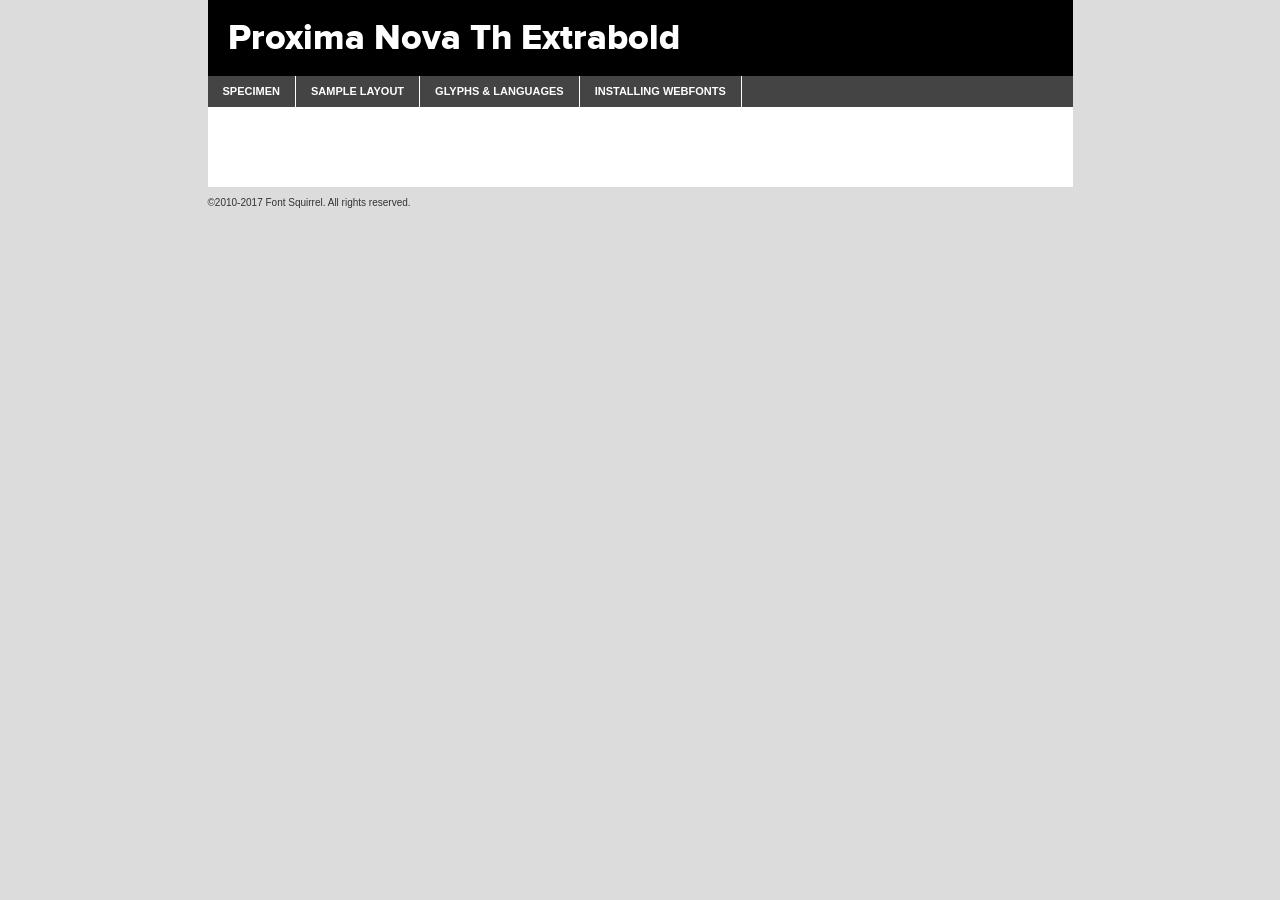
<file: webfontkit-20251126-034941/proxima_nova_extrabold-demo.html>
<!DOCTYPE html PUBLIC "-//W3C//DTD XHTML 1.0 Transitional//EN"
        "http://www.w3.org/TR/xhtml1/DTD/xhtml1-transitional.dtd">

<html xmlns="http://www.w3.org/1999/xhtml" xml:lang="en" lang="en">
<head>
    <meta http-equiv="Content-Type" content="text/html; charset=utf-8"/>
    <script src="http://ajax.googleapis.com/ajax/libs/jquery/1.7.2/jquery.min.js" type="text/javascript" charset="utf-8"></script>
    <script type="text/javascript">
		(function($) {
			$.fn.easyTabs = function(option) {
				var param = jQuery.extend({ fadeSpeed: 'fast', defaultContent: 1, activeClass: 'active' }, option);
				$(this).each(function() {
					var thisId = '#' + this.id;
					if ( param.defaultContent == '' )
					{
						param.defaultContent = 1;
					}
					if ( typeof param.defaultContent == 'number' )
					{
						var defaultTab = $(thisId + ' .tabs li:eq(' + (param.defaultContent - 1) + ') a').attr('href').substr(1);
					}
					else
					{
						var defaultTab = param.defaultContent;
					}
					$(thisId + ' .tabs li a').each(function() {
						var tabToHide = $(this).attr('href').substr(1);
						$('#' + tabToHide).addClass('easytabs-tab-content');
					});
					hideAll();
					changeContent(defaultTab);

					function hideAll() {$(thisId + ' .easytabs-tab-content').hide();}

					function changeContent(tabId)
					{
						hideAll();
						$(thisId + ' .tabs li').removeClass(param.activeClass);
						$(thisId + ' .tabs li a[href=#' + tabId + ']').closest('li').addClass(param.activeClass);
						if ( param.fadeSpeed != 'none' )
						{
							$(thisId + ' #' + tabId).fadeIn(param.fadeSpeed);
						}
						else
						{
							$(thisId + ' #' + tabId).show();
						}
					}

					$(thisId + ' .tabs li').click(function() {
						var tabId = $(this).find('a').attr('href').substr(1);
						changeContent(tabId);
						return false;
					});
				});
			}
		})(jQuery);
    </script>
    <link rel="stylesheet" href="specimen_files/specimen_stylesheet.css" type="text/css" charset="utf-8"/>
    <link rel="stylesheet" href="stylesheet.css" type="text/css" charset="utf-8"/>

    <style type="text/css">
        		body {
			font-family: 'proxima_novaextrabold';
        		}

            </style>

    <title>Proxima Nova Th Extrabold Specimen</title>


    <script type="text/javascript" charset="utf-8">
		$(document).ready(function() {
			$('#container').easyTabs({ defaultContent: 1 });
		});
    </script>
</head>

<body>
<div id="container">
    <div id="header">
		Proxima Nova Th Extrabold    </div>
    <ul class="tabs">
        <li><a href="#specimen">Specimen</a></li>
        <li><a href="#layout">Sample Layout</a></li>
                <li><a href="#glyphs">Glyphs &amp; Languages</a></li>
        <li><a href="#installing">Installing Webfonts</a></li>

    </ul>

    <div id="main_content">


        <div id="specimen">

            <div class="section">
                <div class="grid12 firstcol">
                    <div class="huge">AaBb</div>
                </div>
            </div>

            <div class="section">
                <div class="glyph_range">A&#x200B;B&#x200b;C&#x200b;D&#x200b;E&#x200b;F&#x200b;G&#x200b;H&#x200b;I&#x200b;J&#x200b;K&#x200b;L&#x200b;M&#x200b;N&#x200b;O&#x200b;P&#x200b;Q&#x200b;R&#x200b;S&#x200b;T&#x200b;U&#x200b;V&#x200b;W&#x200b;X&#x200b;Y&#x200b;Z&#x200b;a&#x200b;b&#x200b;c&#x200b;d&#x200b;e&#x200b;f&#x200b;g&#x200b;h&#x200b;i&#x200b;j&#x200b;k&#x200b;l&#x200b;m&#x200b;n&#x200b;o&#x200b;p&#x200b;q&#x200b;r&#x200b;s&#x200b;t&#x200b;u&#x200b;v&#x200b;w&#x200b;x&#x200b;y&#x200b;z&#x200b;1&#x200b;2&#x200b;3&#x200b;4&#x200b;5&#x200b;6&#x200b;7&#x200b;8&#x200b;9&#x200b;0&#x200b;&amp;&#x200b;.&#x200b;,&#x200b;?&#x200b;!&#x200b;&#64;&#x200b;(&#x200b;)&#x200b;#&#x200b;$&#x200b;%&#x200b;*&#x200b;+&#x200b;-&#x200b;=&#x200b;:&#x200b;;</div>
            </div>
            <div class="section">
                <div class="grid12 firstcol">
                    <table class="sample_table">
                        <tr>
                            <td>10</td>
                            <td class="size10">abcdefghijklmnopqrstuvwxyzABCDEFGHIJKLMNOPQRSTUVWXYZ0123456789abcdefghijklmnopqrstuvwxyzABCDEFGHIJKLMNOPQRSTUVWXYZ0123456789abcdefghijklmnopqrstuvwxyzABCDEFGHIJKLMNOPQRSTUVWXYZ</td>
                        </tr>
                        <tr>
                            <td>11</td>
                            <td class="size11">abcdefghijklmnopqrstuvwxyzABCDEFGHIJKLMNOPQRSTUVWXYZ0123456789abcdefghijklmnopqrstuvwxyzABCDEFGHIJKLMNOPQRSTUVWXYZ0123456789abcdefghijklmnopqrstuvwxyzABCDEFGHIJKLMNOPQRSTUVWXYZ</td>
                        </tr>
                        <tr>
                            <td>12</td>
                            <td class="size12">abcdefghijklmnopqrstuvwxyzABCDEFGHIJKLMNOPQRSTUVWXYZ0123456789abcdefghijklmnopqrstuvwxyzABCDEFGHIJKLMNOPQRSTUVWXYZ0123456789abcdefghijklmnopqrstuvwxyzABCDEFGHIJKLMNOPQRSTUVWXYZ</td>
                        </tr>
                        <tr>
                            <td>13</td>
                            <td class="size13">abcdefghijklmnopqrstuvwxyzABCDEFGHIJKLMNOPQRSTUVWXYZ0123456789abcdefghijklmnopqrstuvwxyzABCDEFGHIJKLMNOPQRSTUVWXYZ0123456789abcdefghijklmnopqrstuvwxyzABCDEFGHIJKLMNOPQRSTUVWXYZ</td>
                        </tr>
                        <tr>
                            <td>14</td>
                            <td class="size14">abcdefghijklmnopqrstuvwxyzABCDEFGHIJKLMNOPQRSTUVWXYZ0123456789abcdefghijklmnopqrstuvwxyzABCDEFGHIJKLMNOPQRSTUVWXYZ0123456789abcdefghijklmnopqrstuvwxyzABCDEFGHIJKLMNOPQRSTUVWXYZ</td>
                        </tr>
                        <tr>
                            <td>16</td>
                            <td class="size16">abcdefghijklmnopqrstuvwxyzABCDEFGHIJKLMNOPQRSTUVWXYZ0123456789abcdefghijklmnopqrstuvwxyzABCDEFGHIJKLMNOPQRSTUVWXYZ</td>
                        </tr>
                        <tr>
                            <td>18</td>
                            <td class="size18">abcdefghijklmnopqrstuvwxyzABCDEFGHIJKLMNOPQRSTUVWXYZ0123456789abcdefghijklmnopqrstuvwxyzABCDEFGHIJKLMNOPQRSTUVWXYZ</td>
                        </tr>
                        <tr>
                            <td>20</td>
                            <td class="size20">abcdefghijklmnopqrstuvwxyzABCDEFGHIJKLMNOPQRSTUVWXYZ0123456789abcdefghijklmnopqrstuvwxyzABCDEFGHIJKLMNOPQRSTUVWXYZ</td>
                        </tr>
                        <tr>
                            <td>24</td>
                            <td class="size24">abcdefghijklmnopqrstuvwxyzABCDEFGHIJKLMNOPQRSTUVWXYZ0123456789abcdefghijklmnopqrstuvwxyzABCDEFGHIJKLMNOPQRSTUVWXYZ</td>
                        </tr>
                        <tr>
                            <td>30</td>
                            <td class="size30">abcdefghijklmnopqrstuvwxyzABCDEFGHIJKLMNOPQRSTUVWXYZ0123456789abcdefghijklmnopqrstuvwxyzABCDEFGHIJKLMNOPQRSTUVWXYZ</td>
                        </tr>
                        <tr>
                            <td>36</td>
                            <td class="size36">abcdefghijklmnopqrstuvwxyzABCDEFGHIJKLMNOPQRSTUVWXYZ0123456789abcdefghijklmnopqrstuvwxyzABCDEFGHIJKLMNOPQRSTUVWXYZ</td>
                        </tr>
                        <tr>
                            <td>48</td>
                            <td class="size48">abcdefghijklmnopqrstuvwxyzABCDEFGHIJKLMNOPQRSTUVWXYZ0123456789abcdefghijklmnopqrstuvwxyzABCDEFGHIJKLMNOPQRSTUVWXYZ</td>
                        </tr>
                        <tr>
                            <td>60</td>
                            <td class="size60">abcdefghijklmnopqrstuvwxyzABCDEFGHIJKLMNOPQRSTUVWXYZ0123456789abcdefghijklmnopqrstuvwxyzABCDEFGHIJKLMNOPQRSTUVWXYZ</td>
                        </tr>
                        <tr>
                            <td>72</td>
                            <td class="size72">abcdefghijklmnopqrstuvwxyzABCDEFGHIJKLMNOPQRSTUVWXYZ0123456789abcdefghijklmnopqrstuvwxyzABCDEFGHIJKLMNOPQRSTUVWXYZ</td>
                        </tr>
                        <tr>
                            <td>90</td>
                            <td class="size90">abcdefghijklmnopqrstuvwxyzABCDEFGHIJKLMNOPQRSTUVWXYZ0123456789abcdefghijklmnopqrstuvwxyzABCDEFGHIJKLMNOPQRSTUVWXYZ</td>
                        </tr>
                    </table>

                </div>

            </div>


            <div class="section" id="bodycomparison">


                <div id="xheight">
                    <div class="fontbody">&#x25FC;&#x25FC;&#x25FC;&#x25FC;&#x25FC;&#x25FC;&#x25FC;&#x25FC;&#x25FC;&#x25FC;&#x25FC;&#x25FC;&#x25FC;&#x25FC;&#x25FC;&#x25FC;&#x25FC;&#x25FC;&#x25FC;&#x25FC;&#x25FC;&#x25FC;&#x25FC;&#x25FC;&#x25FC;&#x25FC;&#x25FC;&#x25FC;&#x25FC;&#x25FC;&#x25FC;&#x25FC;&#x25FC;&#x25FC;&#x25FC;&#x25FC;&#x25FC;&#x25FC;&#x25FC;&#x25FC;&#x25FC;&#x25FC;&#x25FC;&#x25FC;&#x25FC;&#x25FC;&#x25FC;&#x25FC;&#x25FC;&#x25FC;&#x25FC;&#x25FC;&#x25FC;&#x25FC;&#x25FC;&#x25FC;&#x25FC;&#x25FC;&#x25FC;&#x25FC;&#x25FC;&#x25FC;&#x25FC;&#x25FC;&#x25FC;&#x25FC;&#x25FC;&#x25FC;&#x25FC;&#x25FC;&#x25FC;&#x25FC;&#x25FC;&#x25FC;&#x25FC;&#x25FC;&#x25FC;&#x25FC;&#x25FC;&#x25FC;&#x25FC;&#x25FC;&#x25FC;&#x25FC;&#x25FC;&#x25FC;&#x25FC;&#x25FC;&#x25FC;&#x25FC;&#x25FC;&#x25FC;&#x25FC;&#x25FC;&#x25FC;&#x25FC;&#x25FC;&#x25FC;&#x25FC;body</div>
                    <div class="arialbody">body</div>
                    <div class="verdanabody">body</div>
                    <div class="georgiabody">body</div>
                </div>
                <div class="fontbody" style="z-index:1">
                    body<span>Proxima Nova Th Extrabold</span>
                </div>
                <div class="arialbody" style="z-index:1">
                    body<span>Arial</span>
                </div>
                <div class="verdanabody" style="z-index:1">
                    body<span>Verdana</span>
                </div>
                <div class="georgiabody" style="z-index:1">
                    body<span>Georgia</span>
                </div>


            </div>


            <div class="section psample psample_row1" id="">

                <div class="grid2 firstcol">
                    <p class="size10"><span>10.</span>Aenean lacinia bibendum nulla sed consectetur. Fusce dapibus, tellus ac cursus commodo, tortor mauris condimentum nibh, ut fermentum massa justo sit amet risus. Nullam id dolor id nibh ultricies vehicula ut id elit. Cum sociis natoque penatibus et magnis dis parturient montes, nascetur ridiculus mus. Nulla vitae elit libero, a pharetra augue.</p>

                </div>
                <div class="grid3">
                    <p class="size11"><span>11.</span>Aenean lacinia bibendum nulla sed consectetur. Fusce dapibus, tellus ac cursus commodo, tortor mauris condimentum nibh, ut fermentum massa justo sit amet risus. Nullam id dolor id nibh ultricies vehicula ut id elit. Cum sociis natoque penatibus et magnis dis parturient montes, nascetur ridiculus mus. Nulla vitae elit libero, a pharetra augue.</p>

                </div>
                <div class="grid3">
                    <p class="size12"><span>12.</span>Aenean lacinia bibendum nulla sed consectetur. Fusce dapibus, tellus ac cursus commodo, tortor mauris condimentum nibh, ut fermentum massa justo sit amet risus. Nullam id dolor id nibh ultricies vehicula ut id elit. Cum sociis natoque penatibus et magnis dis parturient montes, nascetur ridiculus mus. Nulla vitae elit libero, a pharetra augue.</p>

                </div>
                <div class="grid4">
                    <p class="size13"><span>13.</span>Aenean lacinia bibendum nulla sed consectetur. Fusce dapibus, tellus ac cursus commodo, tortor mauris condimentum nibh, ut fermentum massa justo sit amet risus. Nullam id dolor id nibh ultricies vehicula ut id elit. Cum sociis natoque penatibus et magnis dis parturient montes, nascetur ridiculus mus. Nulla vitae elit libero, a pharetra augue.</p>

                </div>
                <div class="white_blend"></div>

            </div>
            <div class="section psample psample_row2" id="">
                <div class="grid3 firstcol">
                    <p class="size14"><span>14.</span>Aenean lacinia bibendum nulla sed consectetur. Fusce dapibus, tellus ac cursus commodo, tortor mauris condimentum nibh, ut fermentum massa justo sit amet risus. Nullam id dolor id nibh ultricies vehicula ut id elit. Cum sociis natoque penatibus et magnis dis parturient montes, nascetur ridiculus mus. Nulla vitae elit libero, a pharetra augue.</p>

                </div>
                <div class="grid4">
                    <p class="size16"><span>16.</span>Aenean lacinia bibendum nulla sed consectetur. Fusce dapibus, tellus ac cursus commodo, tortor mauris condimentum nibh, ut fermentum massa justo sit amet risus. Nullam id dolor id nibh ultricies vehicula ut id elit. Cum sociis natoque penatibus et magnis dis parturient montes, nascetur ridiculus mus. Nulla vitae elit libero, a pharetra augue.</p>

                </div>
                <div class="grid5">
                    <p class="size18"><span>18.</span>Aenean lacinia bibendum nulla sed consectetur. Fusce dapibus, tellus ac cursus commodo, tortor mauris condimentum nibh, ut fermentum massa justo sit amet risus. Nullam id dolor id nibh ultricies vehicula ut id elit. Cum sociis natoque penatibus et magnis dis parturient montes, nascetur ridiculus mus. Nulla vitae elit libero, a pharetra augue.</p>

                </div>

                <div class="white_blend"></div>

            </div>

            <div class="section psample psample_row3" id="">
                <div class="grid5 firstcol">
                    <p class="size20"><span>20.</span>Aenean lacinia bibendum nulla sed consectetur. Fusce dapibus, tellus ac cursus commodo, tortor mauris condimentum nibh, ut fermentum massa justo sit amet risus. Nullam id dolor id nibh ultricies vehicula ut id elit. Cum sociis natoque penatibus et magnis dis parturient montes, nascetur ridiculus mus. Nulla vitae elit libero, a pharetra augue.</p>
                </div>
                <div class="grid7">
                    <p class="size24"><span>24.</span>Aenean lacinia bibendum nulla sed consectetur. Fusce dapibus, tellus ac cursus commodo, tortor mauris condimentum nibh, ut fermentum massa justo sit amet risus. Nullam id dolor id nibh ultricies vehicula ut id elit. Cum sociis natoque penatibus et magnis dis parturient montes, nascetur ridiculus mus. Nulla vitae elit libero, a pharetra augue.</p>
                </div>

                <div class="white_blend"></div>

            </div>

            <div class="section psample psample_row4" id="">
                <div class="grid12 firstcol">
                    <p class="size30"><span>30.</span>Aenean lacinia bibendum nulla sed consectetur. Fusce dapibus, tellus ac cursus commodo, tortor mauris condimentum nibh, ut fermentum massa justo sit amet risus. Nullam id dolor id nibh ultricies vehicula ut id elit. Cum sociis natoque penatibus et magnis dis parturient montes, nascetur ridiculus mus. Nulla vitae elit libero, a pharetra augue.</p>
                </div>
                <div class="white_blend"></div>

            </div>


            <div class="section psample psample_row1 fullreverse">
                <div class="grid2 firstcol">
                    <p class="size10"><span>10.</span>Aenean lacinia bibendum nulla sed consectetur. Fusce dapibus, tellus ac cursus commodo, tortor mauris condimentum nibh, ut fermentum massa justo sit amet risus. Nullam id dolor id nibh ultricies vehicula ut id elit. Cum sociis natoque penatibus et magnis dis parturient montes, nascetur ridiculus mus. Nulla vitae elit libero, a pharetra augue.</p>

                </div>
                <div class="grid3">
                    <p class="size11"><span>11.</span>Aenean lacinia bibendum nulla sed consectetur. Fusce dapibus, tellus ac cursus commodo, tortor mauris condimentum nibh, ut fermentum massa justo sit amet risus. Nullam id dolor id nibh ultricies vehicula ut id elit. Cum sociis natoque penatibus et magnis dis parturient montes, nascetur ridiculus mus. Nulla vitae elit libero, a pharetra augue.</p>

                </div>
                <div class="grid3">
                    <p class="size12"><span>12.</span>Aenean lacinia bibendum nulla sed consectetur. Fusce dapibus, tellus ac cursus commodo, tortor mauris condimentum nibh, ut fermentum massa justo sit amet risus. Nullam id dolor id nibh ultricies vehicula ut id elit. Cum sociis natoque penatibus et magnis dis parturient montes, nascetur ridiculus mus. Nulla vitae elit libero, a pharetra augue.</p>

                </div>
                <div class="grid4">
                    <p class="size13"><span>13.</span>Aenean lacinia bibendum nulla sed consectetur. Fusce dapibus, tellus ac cursus commodo, tortor mauris condimentum nibh, ut fermentum massa justo sit amet risus. Nullam id dolor id nibh ultricies vehicula ut id elit. Cum sociis natoque penatibus et magnis dis parturient montes, nascetur ridiculus mus. Nulla vitae elit libero, a pharetra augue.</p>

                </div>
                <div class="black_blend"></div>

            </div>

            <div class="section psample psample_row2 fullreverse">
                <div class="grid3 firstcol">
                    <p class="size14"><span>14.</span>Aenean lacinia bibendum nulla sed consectetur. Fusce dapibus, tellus ac cursus commodo, tortor mauris condimentum nibh, ut fermentum massa justo sit amet risus. Nullam id dolor id nibh ultricies vehicula ut id elit. Cum sociis natoque penatibus et magnis dis parturient montes, nascetur ridiculus mus. Nulla vitae elit libero, a pharetra augue.</p>

                </div>
                <div class="grid4">
                    <p class="size16"><span>16.</span>Aenean lacinia bibendum nulla sed consectetur. Fusce dapibus, tellus ac cursus commodo, tortor mauris condimentum nibh, ut fermentum massa justo sit amet risus. Nullam id dolor id nibh ultricies vehicula ut id elit. Cum sociis natoque penatibus et magnis dis parturient montes, nascetur ridiculus mus. Nulla vitae elit libero, a pharetra augue.</p>

                </div>
                <div class="grid5">
                    <p class="size18"><span>18.</span>Aenean lacinia bibendum nulla sed consectetur. Fusce dapibus, tellus ac cursus commodo, tortor mauris condimentum nibh, ut fermentum massa justo sit amet risus. Nullam id dolor id nibh ultricies vehicula ut id elit. Cum sociis natoque penatibus et magnis dis parturient montes, nascetur ridiculus mus. Nulla vitae elit libero, a pharetra augue.</p>

                </div>
                <div class="black_blend"></div>

            </div>

            <div class="section psample fullreverse psample_row3" id="">
                <div class="grid5 firstcol">
                    <p class="size20"><span>20.</span>Aenean lacinia bibendum nulla sed consectetur. Fusce dapibus, tellus ac cursus commodo, tortor mauris condimentum nibh, ut fermentum massa justo sit amet risus. Nullam id dolor id nibh ultricies vehicula ut id elit. Cum sociis natoque penatibus et magnis dis parturient montes, nascetur ridiculus mus. Nulla vitae elit libero, a pharetra augue.</p>
                </div>
                <div class="grid7">
                    <p class="size24"><span>24.</span>Aenean lacinia bibendum nulla sed consectetur. Fusce dapibus, tellus ac cursus commodo, tortor mauris condimentum nibh, ut fermentum massa justo sit amet risus. Nullam id dolor id nibh ultricies vehicula ut id elit. Cum sociis natoque penatibus et magnis dis parturient montes, nascetur ridiculus mus. Nulla vitae elit libero, a pharetra augue.</p>
                </div>

                <div class="black_blend"></div>

            </div>

            <div class="section psample fullreverse psample_row4" id="" style="border-bottom: 20px #000 solid;">
                <div class="grid12 firstcol">
                    <p class="size30"><span>30.</span>Aenean lacinia bibendum nulla sed consectetur. Fusce dapibus, tellus ac cursus commodo, tortor mauris condimentum nibh, ut fermentum massa justo sit amet risus. Nullam id dolor id nibh ultricies vehicula ut id elit. Cum sociis natoque penatibus et magnis dis parturient montes, nascetur ridiculus mus. Nulla vitae elit libero, a pharetra augue.</p>
                </div>
                <div class="black_blend"></div>

            </div>


        </div>

        <div id="layout">

            <div class="section">

                <div class="grid12 firstcol">
                    <h1>Lorem Ipsum Dolor</h1>
                    <h2>Etiam porta sem malesuada magna mollis euismod</h2>

                    <p class="byline">By <a href="#link">Aenean Lacinia</a></p>
                </div>
            </div>
            <div class="section">
                <div class="grid8 firstcol">
                    <p class="large">Donec sed odio dui. Morbi leo risus, porta ac consectetur ac, vestibulum at eros. Fusce dapibus, tellus ac cursus commodo, tortor mauris condimentum nibh, ut fermentum massa justo sit amet risus. </p>


                    <h3>Pellentesque ornare sem</h3>

                    <p>Maecenas sed diam eget risus varius blandit sit amet non magna. Maecenas faucibus mollis interdum. Donec ullamcorper nulla non metus auctor fringilla. Nullam id dolor id nibh ultricies vehicula ut id elit. Nullam id dolor id nibh ultricies vehicula ut id elit. </p>

                    <p>Aenean eu leo quam. Pellentesque ornare sem lacinia quam venenatis vestibulum. Lorem ipsum dolor sit amet, consectetur adipiscing elit. Cum sociis natoque penatibus et magnis dis parturient montes, nascetur ridiculus mus. </p>

                    <p>Nulla vitae elit libero, a pharetra augue. Praesent commodo cursus magna, vel scelerisque nisl consectetur et. Aenean lacinia bibendum nulla sed consectetur. </p>

                    <p>Nullam quis risus eget urna mollis ornare vel eu leo. Nullam quis risus eget urna mollis ornare vel eu leo. Maecenas sed diam eget risus varius blandit sit amet non magna. Donec ullamcorper nulla non metus auctor fringilla. </p>

                    <h3>Cras mattis consectetur</h3>

                    <p>Aenean eu leo quam. Pellentesque ornare sem lacinia quam venenatis vestibulum. Aenean lacinia bibendum nulla sed consectetur. Integer posuere erat a ante venenatis dapibus posuere velit aliquet. Cras mattis consectetur purus sit amet fermentum. </p>

                    <p>Nullam id dolor id nibh ultricies vehicula ut id elit. Nullam quis risus eget urna mollis ornare vel eu leo. Cras mattis consectetur purus sit amet fermentum.</p>
                </div>

                <div class="grid4 sidebar">

                    <div class="box reverse">
                        <p class="last">Nullam quis risus eget urna mollis ornare vel eu leo. Donec ullamcorper nulla non metus auctor fringilla. Cras mattis consectetur purus sit amet fermentum. Sed posuere consectetur est at lobortis. Lorem ipsum dolor sit amet, consectetur adipiscing elit. </p>
                    </div>

                    <p class="caption">Maecenas sed diam eget risus varius.</p>

                    <p>Vestibulum id ligula porta felis euismod semper. Integer posuere erat a ante venenatis dapibus posuere velit aliquet. Vestibulum id ligula porta felis euismod semper. Sed posuere consectetur est at lobortis. Maecenas sed diam eget risus varius blandit sit amet non magna. Fusce dapibus, tellus ac cursus commodo, tortor mauris condimentum nibh, ut fermentum massa justo sit amet risus. </p>


                    <p>Duis mollis, est non commodo luctus, nisi erat porttitor ligula, eget lacinia odio sem nec elit. Aenean lacinia bibendum nulla sed consectetur. Vivamus sagittis lacus vel augue laoreet rutrum faucibus dolor auctor. Aenean lacinia bibendum nulla sed consectetur. Nullam quis risus eget urna mollis ornare vel eu leo. </p>

                    <p>Praesent commodo cursus magna, vel scelerisque nisl consectetur et. Donec ullamcorper nulla non metus auctor fringilla. Maecenas faucibus mollis interdum. Fusce dapibus, tellus ac cursus commodo, tortor mauris condimentum nibh, ut fermentum massa justo sit amet risus. </p>

                </div>
            </div>

        </div>


		

        <div id="glyphs">
            <div class="section">
                <div class="grid12 firstcol">

                    <h1>Language Support</h1>
                    <p>The subset of Proxima Nova Th Extrabold in this kit supports the following languages:<br/>

						Albanian, Basque, Breton, Chamorro, Danish, Dutch, English, Faroese, Finnish, French, Frisian, Galician, German, Icelandic, Italian, Malagasy, Norwegian, Portuguese, Spanish, Alsatian, Aragonese, Arapaho, Arrernte, Asturian, Aymara, Bislama, Cebuano, Corsican, Fijian, French_creole, Genoese, Gilbertese, Greenlandic, Haitian_creole, Hiligaynon, Hmong, Hopi, Ibanag, Iloko_ilokano, Indonesian, Interglossa_glosa, Interlingua, Irish_gaelic, Jerriais, Lojban, Lombard, Luxembourgeois, Manx, Mohawk, Norfolk_pitcairnese, Occitan, Oromo, Pangasinan, Papiamento, Piedmontese, Potawatomi, Rhaeto-romance, Romansh, Rotokas, Sami_lule, Samoan, Sardinian, Scots_gaelic, Seychelles_creole, Shona, Sicilian, Somali, Southern_ndebele, Swahili, Swati_swazi, Tagalog_filipino_pilipino, Tetum, Tok_pisin, Uyghur_latinized, Volapuk, Walloon, Warlpiri, Xhosa, Yapese, Zulu, Latinbasic, Ubasic, Demo                    </p>
                    <h1>Glyph Chart</h1>
                    <p>The subset of Proxima Nova Th Extrabold in this kit includes all the glyphs listed below. Unicode entities are included above each glyph to help you insert individual characters into your layout.</p>
                    <div id="glyph_chart">

						                            																				                                <div><p>&amp;#13;</p>&#13;</div>
																				                                <div><p>&amp;#32;</p>&#32;</div>
																				                                <div><p>&amp;#33;</p>&#33;</div>
																				                                <div><p>&amp;#34;</p>&#34;</div>
																				                                <div><p>&amp;#35;</p>&#35;</div>
																				                                <div><p>&amp;#36;</p>&#36;</div>
																				                                <div><p>&amp;#37;</p>&#37;</div>
																				                                <div><p>&amp;#38;</p>&#38;</div>
																				                                <div><p>&amp;#39;</p>&#39;</div>
																				                                <div><p>&amp;#40;</p>&#40;</div>
																				                                <div><p>&amp;#41;</p>&#41;</div>
																				                                <div><p>&amp;#42;</p>&#42;</div>
																				                                <div><p>&amp;#43;</p>&#43;</div>
																				                                <div><p>&amp;#44;</p>&#44;</div>
																				                                <div><p>&amp;#45;</p>&#45;</div>
																				                                <div><p>&amp;#46;</p>&#46;</div>
																				                                <div><p>&amp;#47;</p>&#47;</div>
																				                                <div><p>&amp;#48;</p>&#48;</div>
																				                                <div><p>&amp;#49;</p>&#49;</div>
																				                                <div><p>&amp;#50;</p>&#50;</div>
																				                                <div><p>&amp;#51;</p>&#51;</div>
																				                                <div><p>&amp;#52;</p>&#52;</div>
																				                                <div><p>&amp;#53;</p>&#53;</div>
																				                                <div><p>&amp;#54;</p>&#54;</div>
																				                                <div><p>&amp;#55;</p>&#55;</div>
																				                                <div><p>&amp;#56;</p>&#56;</div>
																				                                <div><p>&amp;#57;</p>&#57;</div>
																				                                <div><p>&amp;#58;</p>&#58;</div>
																				                                <div><p>&amp;#59;</p>&#59;</div>
																				                                <div><p>&amp;#60;</p>&#60;</div>
																				                                <div><p>&amp;#61;</p>&#61;</div>
																				                                <div><p>&amp;#62;</p>&#62;</div>
																				                                <div><p>&amp;#63;</p>&#63;</div>
																				                                <div><p>&amp;#64;</p>&#64;</div>
																				                                <div><p>&amp;#65;</p>&#65;</div>
																				                                <div><p>&amp;#66;</p>&#66;</div>
																				                                <div><p>&amp;#67;</p>&#67;</div>
																				                                <div><p>&amp;#68;</p>&#68;</div>
																				                                <div><p>&amp;#69;</p>&#69;</div>
																				                                <div><p>&amp;#70;</p>&#70;</div>
																				                                <div><p>&amp;#71;</p>&#71;</div>
																				                                <div><p>&amp;#72;</p>&#72;</div>
																				                                <div><p>&amp;#73;</p>&#73;</div>
																				                                <div><p>&amp;#74;</p>&#74;</div>
																				                                <div><p>&amp;#75;</p>&#75;</div>
																				                                <div><p>&amp;#76;</p>&#76;</div>
																				                                <div><p>&amp;#77;</p>&#77;</div>
																				                                <div><p>&amp;#78;</p>&#78;</div>
																				                                <div><p>&amp;#79;</p>&#79;</div>
																				                                <div><p>&amp;#80;</p>&#80;</div>
																				                                <div><p>&amp;#81;</p>&#81;</div>
																				                                <div><p>&amp;#82;</p>&#82;</div>
																				                                <div><p>&amp;#83;</p>&#83;</div>
																				                                <div><p>&amp;#84;</p>&#84;</div>
																				                                <div><p>&amp;#85;</p>&#85;</div>
																				                                <div><p>&amp;#86;</p>&#86;</div>
																				                                <div><p>&amp;#87;</p>&#87;</div>
																				                                <div><p>&amp;#88;</p>&#88;</div>
																				                                <div><p>&amp;#89;</p>&#89;</div>
																				                                <div><p>&amp;#90;</p>&#90;</div>
																				                                <div><p>&amp;#91;</p>&#91;</div>
																				                                <div><p>&amp;#92;</p>&#92;</div>
																				                                <div><p>&amp;#93;</p>&#93;</div>
																				                                <div><p>&amp;#94;</p>&#94;</div>
																				                                <div><p>&amp;#95;</p>&#95;</div>
																				                                <div><p>&amp;#96;</p>&#96;</div>
																				                                <div><p>&amp;#97;</p>&#97;</div>
																				                                <div><p>&amp;#98;</p>&#98;</div>
																				                                <div><p>&amp;#99;</p>&#99;</div>
																				                                <div><p>&amp;#100;</p>&#100;</div>
																				                                <div><p>&amp;#101;</p>&#101;</div>
																				                                <div><p>&amp;#102;</p>&#102;</div>
																				                                <div><p>&amp;#103;</p>&#103;</div>
																				                                <div><p>&amp;#104;</p>&#104;</div>
																				                                <div><p>&amp;#105;</p>&#105;</div>
																				                                <div><p>&amp;#106;</p>&#106;</div>
																				                                <div><p>&amp;#107;</p>&#107;</div>
																				                                <div><p>&amp;#108;</p>&#108;</div>
																				                                <div><p>&amp;#109;</p>&#109;</div>
																				                                <div><p>&amp;#110;</p>&#110;</div>
																				                                <div><p>&amp;#111;</p>&#111;</div>
																				                                <div><p>&amp;#112;</p>&#112;</div>
																				                                <div><p>&amp;#113;</p>&#113;</div>
																				                                <div><p>&amp;#114;</p>&#114;</div>
																				                                <div><p>&amp;#115;</p>&#115;</div>
																				                                <div><p>&amp;#116;</p>&#116;</div>
																				                                <div><p>&amp;#117;</p>&#117;</div>
																				                                <div><p>&amp;#118;</p>&#118;</div>
																				                                <div><p>&amp;#119;</p>&#119;</div>
																				                                <div><p>&amp;#120;</p>&#120;</div>
																				                                <div><p>&amp;#121;</p>&#121;</div>
																				                                <div><p>&amp;#122;</p>&#122;</div>
																				                                <div><p>&amp;#123;</p>&#123;</div>
																				                                <div><p>&amp;#124;</p>&#124;</div>
																				                                <div><p>&amp;#125;</p>&#125;</div>
																				                                <div><p>&amp;#126;</p>&#126;</div>
																				                                <div><p>&amp;#160;</p>&#160;</div>
																				                                <div><p>&amp;#161;</p>&#161;</div>
																				                                <div><p>&amp;#162;</p>&#162;</div>
																				                                <div><p>&amp;#163;</p>&#163;</div>
																				                                <div><p>&amp;#164;</p>&#164;</div>
																				                                <div><p>&amp;#165;</p>&#165;</div>
																				                                <div><p>&amp;#166;</p>&#166;</div>
																				                                <div><p>&amp;#167;</p>&#167;</div>
																				                                <div><p>&amp;#168;</p>&#168;</div>
																				                                <div><p>&amp;#169;</p>&#169;</div>
																				                                <div><p>&amp;#170;</p>&#170;</div>
																				                                <div><p>&amp;#171;</p>&#171;</div>
																				                                <div><p>&amp;#172;</p>&#172;</div>
																				                                <div><p>&amp;#173;</p>&#173;</div>
																				                                <div><p>&amp;#174;</p>&#174;</div>
																				                                <div><p>&amp;#175;</p>&#175;</div>
																				                                <div><p>&amp;#176;</p>&#176;</div>
																				                                <div><p>&amp;#177;</p>&#177;</div>
																				                                <div><p>&amp;#178;</p>&#178;</div>
																				                                <div><p>&amp;#179;</p>&#179;</div>
																				                                <div><p>&amp;#180;</p>&#180;</div>
																				                                <div><p>&amp;#181;</p>&#181;</div>
																				                                <div><p>&amp;#182;</p>&#182;</div>
																				                                <div><p>&amp;#183;</p>&#183;</div>
																				                                <div><p>&amp;#184;</p>&#184;</div>
																				                                <div><p>&amp;#185;</p>&#185;</div>
																				                                <div><p>&amp;#186;</p>&#186;</div>
																				                                <div><p>&amp;#187;</p>&#187;</div>
																				                                <div><p>&amp;#188;</p>&#188;</div>
																				                                <div><p>&amp;#189;</p>&#189;</div>
																				                                <div><p>&amp;#190;</p>&#190;</div>
																				                                <div><p>&amp;#191;</p>&#191;</div>
																				                                <div><p>&amp;#192;</p>&#192;</div>
																				                                <div><p>&amp;#193;</p>&#193;</div>
																				                                <div><p>&amp;#194;</p>&#194;</div>
																				                                <div><p>&amp;#195;</p>&#195;</div>
																				                                <div><p>&amp;#196;</p>&#196;</div>
																				                                <div><p>&amp;#197;</p>&#197;</div>
																				                                <div><p>&amp;#198;</p>&#198;</div>
																				                                <div><p>&amp;#199;</p>&#199;</div>
																				                                <div><p>&amp;#200;</p>&#200;</div>
																				                                <div><p>&amp;#201;</p>&#201;</div>
																				                                <div><p>&amp;#202;</p>&#202;</div>
																				                                <div><p>&amp;#203;</p>&#203;</div>
																				                                <div><p>&amp;#204;</p>&#204;</div>
																				                                <div><p>&amp;#205;</p>&#205;</div>
																				                                <div><p>&amp;#206;</p>&#206;</div>
																				                                <div><p>&amp;#207;</p>&#207;</div>
																				                                <div><p>&amp;#208;</p>&#208;</div>
																				                                <div><p>&amp;#209;</p>&#209;</div>
																				                                <div><p>&amp;#210;</p>&#210;</div>
																				                                <div><p>&amp;#211;</p>&#211;</div>
																				                                <div><p>&amp;#212;</p>&#212;</div>
																				                                <div><p>&amp;#213;</p>&#213;</div>
																				                                <div><p>&amp;#214;</p>&#214;</div>
																				                                <div><p>&amp;#215;</p>&#215;</div>
																				                                <div><p>&amp;#216;</p>&#216;</div>
																				                                <div><p>&amp;#217;</p>&#217;</div>
																				                                <div><p>&amp;#218;</p>&#218;</div>
																				                                <div><p>&amp;#219;</p>&#219;</div>
																				                                <div><p>&amp;#220;</p>&#220;</div>
																				                                <div><p>&amp;#221;</p>&#221;</div>
																				                                <div><p>&amp;#222;</p>&#222;</div>
																				                                <div><p>&amp;#223;</p>&#223;</div>
																				                                <div><p>&amp;#224;</p>&#224;</div>
																				                                <div><p>&amp;#225;</p>&#225;</div>
																				                                <div><p>&amp;#226;</p>&#226;</div>
																				                                <div><p>&amp;#227;</p>&#227;</div>
																				                                <div><p>&amp;#228;</p>&#228;</div>
																				                                <div><p>&amp;#229;</p>&#229;</div>
																				                                <div><p>&amp;#230;</p>&#230;</div>
																				                                <div><p>&amp;#231;</p>&#231;</div>
																				                                <div><p>&amp;#232;</p>&#232;</div>
																				                                <div><p>&amp;#233;</p>&#233;</div>
																				                                <div><p>&amp;#234;</p>&#234;</div>
																				                                <div><p>&amp;#235;</p>&#235;</div>
																				                                <div><p>&amp;#236;</p>&#236;</div>
																				                                <div><p>&amp;#237;</p>&#237;</div>
																				                                <div><p>&amp;#238;</p>&#238;</div>
																				                                <div><p>&amp;#239;</p>&#239;</div>
																				                                <div><p>&amp;#240;</p>&#240;</div>
																				                                <div><p>&amp;#241;</p>&#241;</div>
																				                                <div><p>&amp;#242;</p>&#242;</div>
																				                                <div><p>&amp;#243;</p>&#243;</div>
																				                                <div><p>&amp;#244;</p>&#244;</div>
																				                                <div><p>&amp;#245;</p>&#245;</div>
																				                                <div><p>&amp;#246;</p>&#246;</div>
																				                                <div><p>&amp;#247;</p>&#247;</div>
																				                                <div><p>&amp;#248;</p>&#248;</div>
																				                                <div><p>&amp;#249;</p>&#249;</div>
																				                                <div><p>&amp;#250;</p>&#250;</div>
																				                                <div><p>&amp;#251;</p>&#251;</div>
																				                                <div><p>&amp;#252;</p>&#252;</div>
																				                                <div><p>&amp;#253;</p>&#253;</div>
																				                                <div><p>&amp;#254;</p>&#254;</div>
																				                                <div><p>&amp;#255;</p>&#255;</div>
																				                                <div><p>&amp;#338;</p>&#338;</div>
																				                                <div><p>&amp;#339;</p>&#339;</div>
																				                                <div><p>&amp;#376;</p>&#376;</div>
																				                                <div><p>&amp;#710;</p>&#710;</div>
																				                                <div><p>&amp;#732;</p>&#732;</div>
																				                                <div><p>&amp;#8192;</p>&#8192;</div>
																				                                <div><p>&amp;#8193;</p>&#8193;</div>
																				                                <div><p>&amp;#8194;</p>&#8194;</div>
																				                                <div><p>&amp;#8195;</p>&#8195;</div>
																				                                <div><p>&amp;#8196;</p>&#8196;</div>
																				                                <div><p>&amp;#8197;</p>&#8197;</div>
																				                                <div><p>&amp;#8198;</p>&#8198;</div>
																				                                <div><p>&amp;#8199;</p>&#8199;</div>
																				                                <div><p>&amp;#8200;</p>&#8200;</div>
																				                                <div><p>&amp;#8201;</p>&#8201;</div>
																				                                <div><p>&amp;#8202;</p>&#8202;</div>
																				                                <div><p>&amp;#8208;</p>&#8208;</div>
																				                                <div><p>&amp;#8209;</p>&#8209;</div>
																				                                <div><p>&amp;#8210;</p>&#8210;</div>
																				                                <div><p>&amp;#8211;</p>&#8211;</div>
																				                                <div><p>&amp;#8212;</p>&#8212;</div>
																				                                <div><p>&amp;#8216;</p>&#8216;</div>
																				                                <div><p>&amp;#8217;</p>&#8217;</div>
																				                                <div><p>&amp;#8218;</p>&#8218;</div>
																				                                <div><p>&amp;#8220;</p>&#8220;</div>
																				                                <div><p>&amp;#8221;</p>&#8221;</div>
																				                                <div><p>&amp;#8222;</p>&#8222;</div>
																				                                <div><p>&amp;#8226;</p>&#8226;</div>
																				                                <div><p>&amp;#8230;</p>&#8230;</div>
																				                                <div><p>&amp;#8239;</p>&#8239;</div>
																				                                <div><p>&amp;#8249;</p>&#8249;</div>
																				                                <div><p>&amp;#8250;</p>&#8250;</div>
																				                                <div><p>&amp;#8287;</p>&#8287;</div>
																				                                <div><p>&amp;#8364;</p>&#8364;</div>
																				                                <div><p>&amp;#8482;</p>&#8482;</div>
																				                                <div><p>&amp;#9724;</p>&#9724;</div>
																				                                <div><p>&amp;#64257;</p>&#64257;</div>
																				                                <div><p>&amp;#64258;</p>&#64258;</div>
																				                                <div><p>&amp;#64259;</p>&#64259;</div>
																				                                <div><p>&amp;#64260;</p>&#64260;</div>
																																													                    </div>
                </div>


            </div>
        </div>


        <div id="specs">

        </div>

        <div id="installing">
            <div class="section">
                <div class="grid7 firstcol">
                    <h1>Installing Webfonts</h1>

                    <p>Webfonts are supported by all major browser platforms but not all in the same way. There are currently four different font formats that must be included in order to target all browsers. This includes TTF, WOFF, EOT and SVG.</p>

                    <h2>1. Upload your webfonts</h2>
                    <p>You must upload your webfont kit to your website. They should be in or near the same directory as your CSS files.</p>

                    <h2>2. Include the webfont stylesheet</h2>
                    <p>A special CSS @font-face declaration helps the various browsers select the appropriate font it needs without causing you a bunch of headaches. Learn more about this syntax by reading the <a href="https://www.fontspring.com/blog/further-hardening-of-the-bulletproof-syntax">Fontspring blog post</a> about it. The code for it is as follows:</p>


                    <code>
                        @font-face{
                        font-family: 'MyWebFont';
                        src: url('WebFont.eot');
                        src: url('WebFont.eot?#iefix') format('embedded-opentype'),
                        url('WebFont.woff') format('woff'),
                        url('WebFont.ttf') format('truetype'),
                        url('WebFont.svg#webfont') format('svg');
                        }
                    </code>

                    <p>We've already gone ahead and generated the code for you. All you have to do is link to the stylesheet in your HTML, like this:</p>
                    <code>&lt;link rel=&quot;stylesheet&quot; href=&quot;stylesheet.css&quot; type=&quot;text/css&quot; charset=&quot;utf-8&quot; /&gt;</code>

                    <h2>3. Modify your own stylesheet</h2>
                    <p>To take advantage of your new fonts, you must tell your stylesheet to use them. Look at the original @font-face declaration above and find the property called "font-family." The name linked there will be what you use to reference the font. Prepend that webfont name to the font stack in the "font-family" property, inside the selector you want to change. For example:</p>
                    <code>p { font-family: 'WebFont', Arial, sans-serif; }</code>

                    <h2>4. Test</h2>
                    <p>Getting webfonts to work cross-browser <em>can</em> be tricky. Use the information in the sidebar to help you if you find that fonts aren't loading in a particular browser.</p>
                </div>

                <div class="grid5 sidebar">
                    <div class="box">
                        <h2>Troubleshooting<br/>Font-Face Problems</h2>
                        <p>Having trouble getting your webfonts to load in your new website? Here are some tips to sort out what might be the problem.</p>

                        <h3>Fonts not showing in any browser</h3>

                        <p>This sounds like you need to work on the plumbing. You either did not upload the fonts to the correct directory, or you did not link the fonts properly in the CSS. If you've confirmed that all this is correct and you still have a problem, take a look at your .htaccess file and see if requests are getting intercepted.</p>

                        <h3>Fonts not loading in iPhone or iPad</h3>

                        <p>The most common problem here is that you are serving the fonts from an IIS server. IIS refuses to serve files that have unknown MIME types. If that is the case, you must set the MIME type for SVG to "image/svg+xml" in the server settings. Follow these instructions from Microsoft if you need help.</p>

                        <h3>Fonts not loading in Firefox</h3>

                        <p>The primary reason for this failure? You are still using a version Firefox older than 3.5. So upgrade already! If that isn't it, then you are very likely serving fonts from a different domain. Firefox requires that all font assets be served from the same domain. Lastly it is possible that you need to add WOFF to your list of MIME types (if you are serving via IIS.)</p>

                        <h3>Fonts not loading in IE</h3>

                        <p>Are you looking at Internet Explorer on an actual Windows machine or are you cheating by using a service like Adobe BrowserLab? Many of these screenshot services do not render @font-face for IE. Best to test it on a real machine.</p>

                        <h3>Fonts not loading in IE9</h3>

                        <p>IE9, like Firefox, requires that fonts be served from the same domain as the website. Make sure that is the case.</p>
                    </div>
                </div>
            </div>

        </div>

    </div>
    <div id="footer">
        <p>&copy;2010-2017 Font Squirrel. All rights reserved.</p>
    </div>
</div>
</body>
</html>
</file>
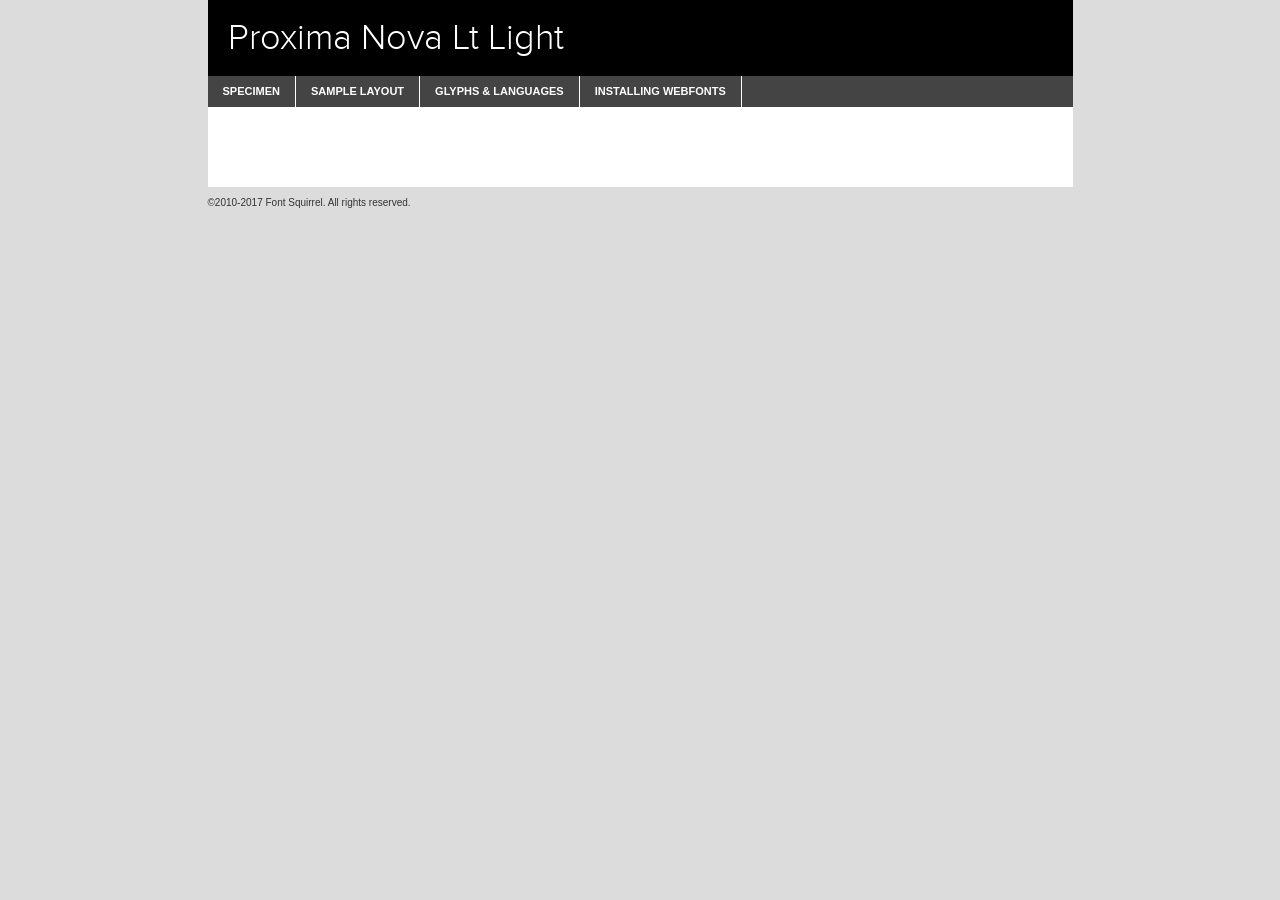
<file: webfontkit-20251126-034941/proxima_nova_light-demo.html>
<!DOCTYPE html PUBLIC "-//W3C//DTD XHTML 1.0 Transitional//EN"
        "http://www.w3.org/TR/xhtml1/DTD/xhtml1-transitional.dtd">

<html xmlns="http://www.w3.org/1999/xhtml" xml:lang="en" lang="en">
<head>
    <meta http-equiv="Content-Type" content="text/html; charset=utf-8"/>
    <script src="http://ajax.googleapis.com/ajax/libs/jquery/1.7.2/jquery.min.js" type="text/javascript" charset="utf-8"></script>
    <script type="text/javascript">
		(function($) {
			$.fn.easyTabs = function(option) {
				var param = jQuery.extend({ fadeSpeed: 'fast', defaultContent: 1, activeClass: 'active' }, option);
				$(this).each(function() {
					var thisId = '#' + this.id;
					if ( param.defaultContent == '' )
					{
						param.defaultContent = 1;
					}
					if ( typeof param.defaultContent == 'number' )
					{
						var defaultTab = $(thisId + ' .tabs li:eq(' + (param.defaultContent - 1) + ') a').attr('href').substr(1);
					}
					else
					{
						var defaultTab = param.defaultContent;
					}
					$(thisId + ' .tabs li a').each(function() {
						var tabToHide = $(this).attr('href').substr(1);
						$('#' + tabToHide).addClass('easytabs-tab-content');
					});
					hideAll();
					changeContent(defaultTab);

					function hideAll() {$(thisId + ' .easytabs-tab-content').hide();}

					function changeContent(tabId)
					{
						hideAll();
						$(thisId + ' .tabs li').removeClass(param.activeClass);
						$(thisId + ' .tabs li a[href=#' + tabId + ']').closest('li').addClass(param.activeClass);
						if ( param.fadeSpeed != 'none' )
						{
							$(thisId + ' #' + tabId).fadeIn(param.fadeSpeed);
						}
						else
						{
							$(thisId + ' #' + tabId).show();
						}
					}

					$(thisId + ' .tabs li').click(function() {
						var tabId = $(this).find('a').attr('href').substr(1);
						changeContent(tabId);
						return false;
					});
				});
			}
		})(jQuery);
    </script>
    <link rel="stylesheet" href="specimen_files/specimen_stylesheet.css" type="text/css" charset="utf-8"/>
    <link rel="stylesheet" href="stylesheet.css" type="text/css" charset="utf-8"/>

    <style type="text/css">
        		body {
			font-family: 'proxima_novalight';
        		}

            </style>

    <title>Proxima Nova Lt Light Specimen</title>


    <script type="text/javascript" charset="utf-8">
		$(document).ready(function() {
			$('#container').easyTabs({ defaultContent: 1 });
		});
    </script>
</head>

<body>
<div id="container">
    <div id="header">
		Proxima Nova Lt Light    </div>
    <ul class="tabs">
        <li><a href="#specimen">Specimen</a></li>
        <li><a href="#layout">Sample Layout</a></li>
                <li><a href="#glyphs">Glyphs &amp; Languages</a></li>
        <li><a href="#installing">Installing Webfonts</a></li>

    </ul>

    <div id="main_content">


        <div id="specimen">

            <div class="section">
                <div class="grid12 firstcol">
                    <div class="huge">AaBb</div>
                </div>
            </div>

            <div class="section">
                <div class="glyph_range">A&#x200B;B&#x200b;C&#x200b;D&#x200b;E&#x200b;F&#x200b;G&#x200b;H&#x200b;I&#x200b;J&#x200b;K&#x200b;L&#x200b;M&#x200b;N&#x200b;O&#x200b;P&#x200b;Q&#x200b;R&#x200b;S&#x200b;T&#x200b;U&#x200b;V&#x200b;W&#x200b;X&#x200b;Y&#x200b;Z&#x200b;a&#x200b;b&#x200b;c&#x200b;d&#x200b;e&#x200b;f&#x200b;g&#x200b;h&#x200b;i&#x200b;j&#x200b;k&#x200b;l&#x200b;m&#x200b;n&#x200b;o&#x200b;p&#x200b;q&#x200b;r&#x200b;s&#x200b;t&#x200b;u&#x200b;v&#x200b;w&#x200b;x&#x200b;y&#x200b;z&#x200b;1&#x200b;2&#x200b;3&#x200b;4&#x200b;5&#x200b;6&#x200b;7&#x200b;8&#x200b;9&#x200b;0&#x200b;&amp;&#x200b;.&#x200b;,&#x200b;?&#x200b;!&#x200b;&#64;&#x200b;(&#x200b;)&#x200b;#&#x200b;$&#x200b;%&#x200b;*&#x200b;+&#x200b;-&#x200b;=&#x200b;:&#x200b;;</div>
            </div>
            <div class="section">
                <div class="grid12 firstcol">
                    <table class="sample_table">
                        <tr>
                            <td>10</td>
                            <td class="size10">abcdefghijklmnopqrstuvwxyzABCDEFGHIJKLMNOPQRSTUVWXYZ0123456789abcdefghijklmnopqrstuvwxyzABCDEFGHIJKLMNOPQRSTUVWXYZ0123456789abcdefghijklmnopqrstuvwxyzABCDEFGHIJKLMNOPQRSTUVWXYZ</td>
                        </tr>
                        <tr>
                            <td>11</td>
                            <td class="size11">abcdefghijklmnopqrstuvwxyzABCDEFGHIJKLMNOPQRSTUVWXYZ0123456789abcdefghijklmnopqrstuvwxyzABCDEFGHIJKLMNOPQRSTUVWXYZ0123456789abcdefghijklmnopqrstuvwxyzABCDEFGHIJKLMNOPQRSTUVWXYZ</td>
                        </tr>
                        <tr>
                            <td>12</td>
                            <td class="size12">abcdefghijklmnopqrstuvwxyzABCDEFGHIJKLMNOPQRSTUVWXYZ0123456789abcdefghijklmnopqrstuvwxyzABCDEFGHIJKLMNOPQRSTUVWXYZ0123456789abcdefghijklmnopqrstuvwxyzABCDEFGHIJKLMNOPQRSTUVWXYZ</td>
                        </tr>
                        <tr>
                            <td>13</td>
                            <td class="size13">abcdefghijklmnopqrstuvwxyzABCDEFGHIJKLMNOPQRSTUVWXYZ0123456789abcdefghijklmnopqrstuvwxyzABCDEFGHIJKLMNOPQRSTUVWXYZ0123456789abcdefghijklmnopqrstuvwxyzABCDEFGHIJKLMNOPQRSTUVWXYZ</td>
                        </tr>
                        <tr>
                            <td>14</td>
                            <td class="size14">abcdefghijklmnopqrstuvwxyzABCDEFGHIJKLMNOPQRSTUVWXYZ0123456789abcdefghijklmnopqrstuvwxyzABCDEFGHIJKLMNOPQRSTUVWXYZ0123456789abcdefghijklmnopqrstuvwxyzABCDEFGHIJKLMNOPQRSTUVWXYZ</td>
                        </tr>
                        <tr>
                            <td>16</td>
                            <td class="size16">abcdefghijklmnopqrstuvwxyzABCDEFGHIJKLMNOPQRSTUVWXYZ0123456789abcdefghijklmnopqrstuvwxyzABCDEFGHIJKLMNOPQRSTUVWXYZ</td>
                        </tr>
                        <tr>
                            <td>18</td>
                            <td class="size18">abcdefghijklmnopqrstuvwxyzABCDEFGHIJKLMNOPQRSTUVWXYZ0123456789abcdefghijklmnopqrstuvwxyzABCDEFGHIJKLMNOPQRSTUVWXYZ</td>
                        </tr>
                        <tr>
                            <td>20</td>
                            <td class="size20">abcdefghijklmnopqrstuvwxyzABCDEFGHIJKLMNOPQRSTUVWXYZ0123456789abcdefghijklmnopqrstuvwxyzABCDEFGHIJKLMNOPQRSTUVWXYZ</td>
                        </tr>
                        <tr>
                            <td>24</td>
                            <td class="size24">abcdefghijklmnopqrstuvwxyzABCDEFGHIJKLMNOPQRSTUVWXYZ0123456789abcdefghijklmnopqrstuvwxyzABCDEFGHIJKLMNOPQRSTUVWXYZ</td>
                        </tr>
                        <tr>
                            <td>30</td>
                            <td class="size30">abcdefghijklmnopqrstuvwxyzABCDEFGHIJKLMNOPQRSTUVWXYZ0123456789abcdefghijklmnopqrstuvwxyzABCDEFGHIJKLMNOPQRSTUVWXYZ</td>
                        </tr>
                        <tr>
                            <td>36</td>
                            <td class="size36">abcdefghijklmnopqrstuvwxyzABCDEFGHIJKLMNOPQRSTUVWXYZ0123456789abcdefghijklmnopqrstuvwxyzABCDEFGHIJKLMNOPQRSTUVWXYZ</td>
                        </tr>
                        <tr>
                            <td>48</td>
                            <td class="size48">abcdefghijklmnopqrstuvwxyzABCDEFGHIJKLMNOPQRSTUVWXYZ0123456789abcdefghijklmnopqrstuvwxyzABCDEFGHIJKLMNOPQRSTUVWXYZ</td>
                        </tr>
                        <tr>
                            <td>60</td>
                            <td class="size60">abcdefghijklmnopqrstuvwxyzABCDEFGHIJKLMNOPQRSTUVWXYZ0123456789abcdefghijklmnopqrstuvwxyzABCDEFGHIJKLMNOPQRSTUVWXYZ</td>
                        </tr>
                        <tr>
                            <td>72</td>
                            <td class="size72">abcdefghijklmnopqrstuvwxyzABCDEFGHIJKLMNOPQRSTUVWXYZ0123456789abcdefghijklmnopqrstuvwxyzABCDEFGHIJKLMNOPQRSTUVWXYZ</td>
                        </tr>
                        <tr>
                            <td>90</td>
                            <td class="size90">abcdefghijklmnopqrstuvwxyzABCDEFGHIJKLMNOPQRSTUVWXYZ0123456789abcdefghijklmnopqrstuvwxyzABCDEFGHIJKLMNOPQRSTUVWXYZ</td>
                        </tr>
                    </table>

                </div>

            </div>


            <div class="section" id="bodycomparison">


                <div id="xheight">
                    <div class="fontbody">&#x25FC;&#x25FC;&#x25FC;&#x25FC;&#x25FC;&#x25FC;&#x25FC;&#x25FC;&#x25FC;&#x25FC;&#x25FC;&#x25FC;&#x25FC;&#x25FC;&#x25FC;&#x25FC;&#x25FC;&#x25FC;&#x25FC;&#x25FC;&#x25FC;&#x25FC;&#x25FC;&#x25FC;&#x25FC;&#x25FC;&#x25FC;&#x25FC;&#x25FC;&#x25FC;&#x25FC;&#x25FC;&#x25FC;&#x25FC;&#x25FC;&#x25FC;&#x25FC;&#x25FC;&#x25FC;&#x25FC;&#x25FC;&#x25FC;&#x25FC;&#x25FC;&#x25FC;&#x25FC;&#x25FC;&#x25FC;&#x25FC;&#x25FC;&#x25FC;&#x25FC;&#x25FC;&#x25FC;&#x25FC;&#x25FC;&#x25FC;&#x25FC;&#x25FC;&#x25FC;&#x25FC;&#x25FC;&#x25FC;&#x25FC;&#x25FC;&#x25FC;&#x25FC;&#x25FC;&#x25FC;&#x25FC;&#x25FC;&#x25FC;&#x25FC;&#x25FC;&#x25FC;&#x25FC;&#x25FC;&#x25FC;&#x25FC;&#x25FC;&#x25FC;&#x25FC;&#x25FC;&#x25FC;&#x25FC;&#x25FC;&#x25FC;&#x25FC;&#x25FC;&#x25FC;&#x25FC;&#x25FC;&#x25FC;&#x25FC;&#x25FC;&#x25FC;&#x25FC;&#x25FC;&#x25FC;body</div>
                    <div class="arialbody">body</div>
                    <div class="verdanabody">body</div>
                    <div class="georgiabody">body</div>
                </div>
                <div class="fontbody" style="z-index:1">
                    body<span>Proxima Nova Lt Light</span>
                </div>
                <div class="arialbody" style="z-index:1">
                    body<span>Arial</span>
                </div>
                <div class="verdanabody" style="z-index:1">
                    body<span>Verdana</span>
                </div>
                <div class="georgiabody" style="z-index:1">
                    body<span>Georgia</span>
                </div>


            </div>


            <div class="section psample psample_row1" id="">

                <div class="grid2 firstcol">
                    <p class="size10"><span>10.</span>Aenean lacinia bibendum nulla sed consectetur. Fusce dapibus, tellus ac cursus commodo, tortor mauris condimentum nibh, ut fermentum massa justo sit amet risus. Nullam id dolor id nibh ultricies vehicula ut id elit. Cum sociis natoque penatibus et magnis dis parturient montes, nascetur ridiculus mus. Nulla vitae elit libero, a pharetra augue.</p>

                </div>
                <div class="grid3">
                    <p class="size11"><span>11.</span>Aenean lacinia bibendum nulla sed consectetur. Fusce dapibus, tellus ac cursus commodo, tortor mauris condimentum nibh, ut fermentum massa justo sit amet risus. Nullam id dolor id nibh ultricies vehicula ut id elit. Cum sociis natoque penatibus et magnis dis parturient montes, nascetur ridiculus mus. Nulla vitae elit libero, a pharetra augue.</p>

                </div>
                <div class="grid3">
                    <p class="size12"><span>12.</span>Aenean lacinia bibendum nulla sed consectetur. Fusce dapibus, tellus ac cursus commodo, tortor mauris condimentum nibh, ut fermentum massa justo sit amet risus. Nullam id dolor id nibh ultricies vehicula ut id elit. Cum sociis natoque penatibus et magnis dis parturient montes, nascetur ridiculus mus. Nulla vitae elit libero, a pharetra augue.</p>

                </div>
                <div class="grid4">
                    <p class="size13"><span>13.</span>Aenean lacinia bibendum nulla sed consectetur. Fusce dapibus, tellus ac cursus commodo, tortor mauris condimentum nibh, ut fermentum massa justo sit amet risus. Nullam id dolor id nibh ultricies vehicula ut id elit. Cum sociis natoque penatibus et magnis dis parturient montes, nascetur ridiculus mus. Nulla vitae elit libero, a pharetra augue.</p>

                </div>
                <div class="white_blend"></div>

            </div>
            <div class="section psample psample_row2" id="">
                <div class="grid3 firstcol">
                    <p class="size14"><span>14.</span>Aenean lacinia bibendum nulla sed consectetur. Fusce dapibus, tellus ac cursus commodo, tortor mauris condimentum nibh, ut fermentum massa justo sit amet risus. Nullam id dolor id nibh ultricies vehicula ut id elit. Cum sociis natoque penatibus et magnis dis parturient montes, nascetur ridiculus mus. Nulla vitae elit libero, a pharetra augue.</p>

                </div>
                <div class="grid4">
                    <p class="size16"><span>16.</span>Aenean lacinia bibendum nulla sed consectetur. Fusce dapibus, tellus ac cursus commodo, tortor mauris condimentum nibh, ut fermentum massa justo sit amet risus. Nullam id dolor id nibh ultricies vehicula ut id elit. Cum sociis natoque penatibus et magnis dis parturient montes, nascetur ridiculus mus. Nulla vitae elit libero, a pharetra augue.</p>

                </div>
                <div class="grid5">
                    <p class="size18"><span>18.</span>Aenean lacinia bibendum nulla sed consectetur. Fusce dapibus, tellus ac cursus commodo, tortor mauris condimentum nibh, ut fermentum massa justo sit amet risus. Nullam id dolor id nibh ultricies vehicula ut id elit. Cum sociis natoque penatibus et magnis dis parturient montes, nascetur ridiculus mus. Nulla vitae elit libero, a pharetra augue.</p>

                </div>

                <div class="white_blend"></div>

            </div>

            <div class="section psample psample_row3" id="">
                <div class="grid5 firstcol">
                    <p class="size20"><span>20.</span>Aenean lacinia bibendum nulla sed consectetur. Fusce dapibus, tellus ac cursus commodo, tortor mauris condimentum nibh, ut fermentum massa justo sit amet risus. Nullam id dolor id nibh ultricies vehicula ut id elit. Cum sociis natoque penatibus et magnis dis parturient montes, nascetur ridiculus mus. Nulla vitae elit libero, a pharetra augue.</p>
                </div>
                <div class="grid7">
                    <p class="size24"><span>24.</span>Aenean lacinia bibendum nulla sed consectetur. Fusce dapibus, tellus ac cursus commodo, tortor mauris condimentum nibh, ut fermentum massa justo sit amet risus. Nullam id dolor id nibh ultricies vehicula ut id elit. Cum sociis natoque penatibus et magnis dis parturient montes, nascetur ridiculus mus. Nulla vitae elit libero, a pharetra augue.</p>
                </div>

                <div class="white_blend"></div>

            </div>

            <div class="section psample psample_row4" id="">
                <div class="grid12 firstcol">
                    <p class="size30"><span>30.</span>Aenean lacinia bibendum nulla sed consectetur. Fusce dapibus, tellus ac cursus commodo, tortor mauris condimentum nibh, ut fermentum massa justo sit amet risus. Nullam id dolor id nibh ultricies vehicula ut id elit. Cum sociis natoque penatibus et magnis dis parturient montes, nascetur ridiculus mus. Nulla vitae elit libero, a pharetra augue.</p>
                </div>
                <div class="white_blend"></div>

            </div>


            <div class="section psample psample_row1 fullreverse">
                <div class="grid2 firstcol">
                    <p class="size10"><span>10.</span>Aenean lacinia bibendum nulla sed consectetur. Fusce dapibus, tellus ac cursus commodo, tortor mauris condimentum nibh, ut fermentum massa justo sit amet risus. Nullam id dolor id nibh ultricies vehicula ut id elit. Cum sociis natoque penatibus et magnis dis parturient montes, nascetur ridiculus mus. Nulla vitae elit libero, a pharetra augue.</p>

                </div>
                <div class="grid3">
                    <p class="size11"><span>11.</span>Aenean lacinia bibendum nulla sed consectetur. Fusce dapibus, tellus ac cursus commodo, tortor mauris condimentum nibh, ut fermentum massa justo sit amet risus. Nullam id dolor id nibh ultricies vehicula ut id elit. Cum sociis natoque penatibus et magnis dis parturient montes, nascetur ridiculus mus. Nulla vitae elit libero, a pharetra augue.</p>

                </div>
                <div class="grid3">
                    <p class="size12"><span>12.</span>Aenean lacinia bibendum nulla sed consectetur. Fusce dapibus, tellus ac cursus commodo, tortor mauris condimentum nibh, ut fermentum massa justo sit amet risus. Nullam id dolor id nibh ultricies vehicula ut id elit. Cum sociis natoque penatibus et magnis dis parturient montes, nascetur ridiculus mus. Nulla vitae elit libero, a pharetra augue.</p>

                </div>
                <div class="grid4">
                    <p class="size13"><span>13.</span>Aenean lacinia bibendum nulla sed consectetur. Fusce dapibus, tellus ac cursus commodo, tortor mauris condimentum nibh, ut fermentum massa justo sit amet risus. Nullam id dolor id nibh ultricies vehicula ut id elit. Cum sociis natoque penatibus et magnis dis parturient montes, nascetur ridiculus mus. Nulla vitae elit libero, a pharetra augue.</p>

                </div>
                <div class="black_blend"></div>

            </div>

            <div class="section psample psample_row2 fullreverse">
                <div class="grid3 firstcol">
                    <p class="size14"><span>14.</span>Aenean lacinia bibendum nulla sed consectetur. Fusce dapibus, tellus ac cursus commodo, tortor mauris condimentum nibh, ut fermentum massa justo sit amet risus. Nullam id dolor id nibh ultricies vehicula ut id elit. Cum sociis natoque penatibus et magnis dis parturient montes, nascetur ridiculus mus. Nulla vitae elit libero, a pharetra augue.</p>

                </div>
                <div class="grid4">
                    <p class="size16"><span>16.</span>Aenean lacinia bibendum nulla sed consectetur. Fusce dapibus, tellus ac cursus commodo, tortor mauris condimentum nibh, ut fermentum massa justo sit amet risus. Nullam id dolor id nibh ultricies vehicula ut id elit. Cum sociis natoque penatibus et magnis dis parturient montes, nascetur ridiculus mus. Nulla vitae elit libero, a pharetra augue.</p>

                </div>
                <div class="grid5">
                    <p class="size18"><span>18.</span>Aenean lacinia bibendum nulla sed consectetur. Fusce dapibus, tellus ac cursus commodo, tortor mauris condimentum nibh, ut fermentum massa justo sit amet risus. Nullam id dolor id nibh ultricies vehicula ut id elit. Cum sociis natoque penatibus et magnis dis parturient montes, nascetur ridiculus mus. Nulla vitae elit libero, a pharetra augue.</p>

                </div>
                <div class="black_blend"></div>

            </div>

            <div class="section psample fullreverse psample_row3" id="">
                <div class="grid5 firstcol">
                    <p class="size20"><span>20.</span>Aenean lacinia bibendum nulla sed consectetur. Fusce dapibus, tellus ac cursus commodo, tortor mauris condimentum nibh, ut fermentum massa justo sit amet risus. Nullam id dolor id nibh ultricies vehicula ut id elit. Cum sociis natoque penatibus et magnis dis parturient montes, nascetur ridiculus mus. Nulla vitae elit libero, a pharetra augue.</p>
                </div>
                <div class="grid7">
                    <p class="size24"><span>24.</span>Aenean lacinia bibendum nulla sed consectetur. Fusce dapibus, tellus ac cursus commodo, tortor mauris condimentum nibh, ut fermentum massa justo sit amet risus. Nullam id dolor id nibh ultricies vehicula ut id elit. Cum sociis natoque penatibus et magnis dis parturient montes, nascetur ridiculus mus. Nulla vitae elit libero, a pharetra augue.</p>
                </div>

                <div class="black_blend"></div>

            </div>

            <div class="section psample fullreverse psample_row4" id="" style="border-bottom: 20px #000 solid;">
                <div class="grid12 firstcol">
                    <p class="size30"><span>30.</span>Aenean lacinia bibendum nulla sed consectetur. Fusce dapibus, tellus ac cursus commodo, tortor mauris condimentum nibh, ut fermentum massa justo sit amet risus. Nullam id dolor id nibh ultricies vehicula ut id elit. Cum sociis natoque penatibus et magnis dis parturient montes, nascetur ridiculus mus. Nulla vitae elit libero, a pharetra augue.</p>
                </div>
                <div class="black_blend"></div>

            </div>


        </div>

        <div id="layout">

            <div class="section">

                <div class="grid12 firstcol">
                    <h1>Lorem Ipsum Dolor</h1>
                    <h2>Etiam porta sem malesuada magna mollis euismod</h2>

                    <p class="byline">By <a href="#link">Aenean Lacinia</a></p>
                </div>
            </div>
            <div class="section">
                <div class="grid8 firstcol">
                    <p class="large">Donec sed odio dui. Morbi leo risus, porta ac consectetur ac, vestibulum at eros. Fusce dapibus, tellus ac cursus commodo, tortor mauris condimentum nibh, ut fermentum massa justo sit amet risus. </p>


                    <h3>Pellentesque ornare sem</h3>

                    <p>Maecenas sed diam eget risus varius blandit sit amet non magna. Maecenas faucibus mollis interdum. Donec ullamcorper nulla non metus auctor fringilla. Nullam id dolor id nibh ultricies vehicula ut id elit. Nullam id dolor id nibh ultricies vehicula ut id elit. </p>

                    <p>Aenean eu leo quam. Pellentesque ornare sem lacinia quam venenatis vestibulum. Lorem ipsum dolor sit amet, consectetur adipiscing elit. Cum sociis natoque penatibus et magnis dis parturient montes, nascetur ridiculus mus. </p>

                    <p>Nulla vitae elit libero, a pharetra augue. Praesent commodo cursus magna, vel scelerisque nisl consectetur et. Aenean lacinia bibendum nulla sed consectetur. </p>

                    <p>Nullam quis risus eget urna mollis ornare vel eu leo. Nullam quis risus eget urna mollis ornare vel eu leo. Maecenas sed diam eget risus varius blandit sit amet non magna. Donec ullamcorper nulla non metus auctor fringilla. </p>

                    <h3>Cras mattis consectetur</h3>

                    <p>Aenean eu leo quam. Pellentesque ornare sem lacinia quam venenatis vestibulum. Aenean lacinia bibendum nulla sed consectetur. Integer posuere erat a ante venenatis dapibus posuere velit aliquet. Cras mattis consectetur purus sit amet fermentum. </p>

                    <p>Nullam id dolor id nibh ultricies vehicula ut id elit. Nullam quis risus eget urna mollis ornare vel eu leo. Cras mattis consectetur purus sit amet fermentum.</p>
                </div>

                <div class="grid4 sidebar">

                    <div class="box reverse">
                        <p class="last">Nullam quis risus eget urna mollis ornare vel eu leo. Donec ullamcorper nulla non metus auctor fringilla. Cras mattis consectetur purus sit amet fermentum. Sed posuere consectetur est at lobortis. Lorem ipsum dolor sit amet, consectetur adipiscing elit. </p>
                    </div>

                    <p class="caption">Maecenas sed diam eget risus varius.</p>

                    <p>Vestibulum id ligula porta felis euismod semper. Integer posuere erat a ante venenatis dapibus posuere velit aliquet. Vestibulum id ligula porta felis euismod semper. Sed posuere consectetur est at lobortis. Maecenas sed diam eget risus varius blandit sit amet non magna. Fusce dapibus, tellus ac cursus commodo, tortor mauris condimentum nibh, ut fermentum massa justo sit amet risus. </p>


                    <p>Duis mollis, est non commodo luctus, nisi erat porttitor ligula, eget lacinia odio sem nec elit. Aenean lacinia bibendum nulla sed consectetur. Vivamus sagittis lacus vel augue laoreet rutrum faucibus dolor auctor. Aenean lacinia bibendum nulla sed consectetur. Nullam quis risus eget urna mollis ornare vel eu leo. </p>

                    <p>Praesent commodo cursus magna, vel scelerisque nisl consectetur et. Donec ullamcorper nulla non metus auctor fringilla. Maecenas faucibus mollis interdum. Fusce dapibus, tellus ac cursus commodo, tortor mauris condimentum nibh, ut fermentum massa justo sit amet risus. </p>

                </div>
            </div>

        </div>


		

        <div id="glyphs">
            <div class="section">
                <div class="grid12 firstcol">

                    <h1>Language Support</h1>
                    <p>The subset of Proxima Nova Lt Light in this kit supports the following languages:<br/>

						Albanian, Basque, Breton, Chamorro, Danish, Dutch, English, Faroese, Finnish, French, Frisian, Galician, German, Icelandic, Italian, Malagasy, Norwegian, Portuguese, Spanish, Alsatian, Aragonese, Arapaho, Arrernte, Asturian, Aymara, Bislama, Cebuano, Corsican, Fijian, French_creole, Genoese, Gilbertese, Greenlandic, Haitian_creole, Hiligaynon, Hmong, Hopi, Ibanag, Iloko_ilokano, Indonesian, Interglossa_glosa, Interlingua, Irish_gaelic, Jerriais, Lojban, Lombard, Luxembourgeois, Manx, Mohawk, Norfolk_pitcairnese, Occitan, Oromo, Pangasinan, Papiamento, Piedmontese, Potawatomi, Rhaeto-romance, Romansh, Rotokas, Sami_lule, Samoan, Sardinian, Scots_gaelic, Seychelles_creole, Shona, Sicilian, Somali, Southern_ndebele, Swahili, Swati_swazi, Tagalog_filipino_pilipino, Tetum, Tok_pisin, Uyghur_latinized, Volapuk, Walloon, Warlpiri, Xhosa, Yapese, Zulu, Latinbasic, Ubasic, Demo                    </p>
                    <h1>Glyph Chart</h1>
                    <p>The subset of Proxima Nova Lt Light in this kit includes all the glyphs listed below. Unicode entities are included above each glyph to help you insert individual characters into your layout.</p>
                    <div id="glyph_chart">

						                            																				                                <div><p>&amp;#13;</p>&#13;</div>
																				                                <div><p>&amp;#32;</p>&#32;</div>
																				                                <div><p>&amp;#33;</p>&#33;</div>
																				                                <div><p>&amp;#34;</p>&#34;</div>
																				                                <div><p>&amp;#35;</p>&#35;</div>
																				                                <div><p>&amp;#36;</p>&#36;</div>
																				                                <div><p>&amp;#37;</p>&#37;</div>
																				                                <div><p>&amp;#38;</p>&#38;</div>
																				                                <div><p>&amp;#39;</p>&#39;</div>
																				                                <div><p>&amp;#40;</p>&#40;</div>
																				                                <div><p>&amp;#41;</p>&#41;</div>
																				                                <div><p>&amp;#42;</p>&#42;</div>
																				                                <div><p>&amp;#43;</p>&#43;</div>
																				                                <div><p>&amp;#44;</p>&#44;</div>
																				                                <div><p>&amp;#45;</p>&#45;</div>
																				                                <div><p>&amp;#46;</p>&#46;</div>
																				                                <div><p>&amp;#47;</p>&#47;</div>
																				                                <div><p>&amp;#48;</p>&#48;</div>
																				                                <div><p>&amp;#49;</p>&#49;</div>
																				                                <div><p>&amp;#50;</p>&#50;</div>
																				                                <div><p>&amp;#51;</p>&#51;</div>
																				                                <div><p>&amp;#52;</p>&#52;</div>
																				                                <div><p>&amp;#53;</p>&#53;</div>
																				                                <div><p>&amp;#54;</p>&#54;</div>
																				                                <div><p>&amp;#55;</p>&#55;</div>
																				                                <div><p>&amp;#56;</p>&#56;</div>
																				                                <div><p>&amp;#57;</p>&#57;</div>
																				                                <div><p>&amp;#58;</p>&#58;</div>
																				                                <div><p>&amp;#59;</p>&#59;</div>
																				                                <div><p>&amp;#60;</p>&#60;</div>
																				                                <div><p>&amp;#61;</p>&#61;</div>
																				                                <div><p>&amp;#62;</p>&#62;</div>
																				                                <div><p>&amp;#63;</p>&#63;</div>
																				                                <div><p>&amp;#64;</p>&#64;</div>
																				                                <div><p>&amp;#65;</p>&#65;</div>
																				                                <div><p>&amp;#66;</p>&#66;</div>
																				                                <div><p>&amp;#67;</p>&#67;</div>
																				                                <div><p>&amp;#68;</p>&#68;</div>
																				                                <div><p>&amp;#69;</p>&#69;</div>
																				                                <div><p>&amp;#70;</p>&#70;</div>
																				                                <div><p>&amp;#71;</p>&#71;</div>
																				                                <div><p>&amp;#72;</p>&#72;</div>
																				                                <div><p>&amp;#73;</p>&#73;</div>
																				                                <div><p>&amp;#74;</p>&#74;</div>
																				                                <div><p>&amp;#75;</p>&#75;</div>
																				                                <div><p>&amp;#76;</p>&#76;</div>
																				                                <div><p>&amp;#77;</p>&#77;</div>
																				                                <div><p>&amp;#78;</p>&#78;</div>
																				                                <div><p>&amp;#79;</p>&#79;</div>
																				                                <div><p>&amp;#80;</p>&#80;</div>
																				                                <div><p>&amp;#81;</p>&#81;</div>
																				                                <div><p>&amp;#82;</p>&#82;</div>
																				                                <div><p>&amp;#83;</p>&#83;</div>
																				                                <div><p>&amp;#84;</p>&#84;</div>
																				                                <div><p>&amp;#85;</p>&#85;</div>
																				                                <div><p>&amp;#86;</p>&#86;</div>
																				                                <div><p>&amp;#87;</p>&#87;</div>
																				                                <div><p>&amp;#88;</p>&#88;</div>
																				                                <div><p>&amp;#89;</p>&#89;</div>
																				                                <div><p>&amp;#90;</p>&#90;</div>
																				                                <div><p>&amp;#91;</p>&#91;</div>
																				                                <div><p>&amp;#92;</p>&#92;</div>
																				                                <div><p>&amp;#93;</p>&#93;</div>
																				                                <div><p>&amp;#94;</p>&#94;</div>
																				                                <div><p>&amp;#95;</p>&#95;</div>
																				                                <div><p>&amp;#96;</p>&#96;</div>
																				                                <div><p>&amp;#97;</p>&#97;</div>
																				                                <div><p>&amp;#98;</p>&#98;</div>
																				                                <div><p>&amp;#99;</p>&#99;</div>
																				                                <div><p>&amp;#100;</p>&#100;</div>
																				                                <div><p>&amp;#101;</p>&#101;</div>
																				                                <div><p>&amp;#102;</p>&#102;</div>
																				                                <div><p>&amp;#103;</p>&#103;</div>
																				                                <div><p>&amp;#104;</p>&#104;</div>
																				                                <div><p>&amp;#105;</p>&#105;</div>
																				                                <div><p>&amp;#106;</p>&#106;</div>
																				                                <div><p>&amp;#107;</p>&#107;</div>
																				                                <div><p>&amp;#108;</p>&#108;</div>
																				                                <div><p>&amp;#109;</p>&#109;</div>
																				                                <div><p>&amp;#110;</p>&#110;</div>
																				                                <div><p>&amp;#111;</p>&#111;</div>
																				                                <div><p>&amp;#112;</p>&#112;</div>
																				                                <div><p>&amp;#113;</p>&#113;</div>
																				                                <div><p>&amp;#114;</p>&#114;</div>
																				                                <div><p>&amp;#115;</p>&#115;</div>
																				                                <div><p>&amp;#116;</p>&#116;</div>
																				                                <div><p>&amp;#117;</p>&#117;</div>
																				                                <div><p>&amp;#118;</p>&#118;</div>
																				                                <div><p>&amp;#119;</p>&#119;</div>
																				                                <div><p>&amp;#120;</p>&#120;</div>
																				                                <div><p>&amp;#121;</p>&#121;</div>
																				                                <div><p>&amp;#122;</p>&#122;</div>
																				                                <div><p>&amp;#123;</p>&#123;</div>
																				                                <div><p>&amp;#124;</p>&#124;</div>
																				                                <div><p>&amp;#125;</p>&#125;</div>
																				                                <div><p>&amp;#126;</p>&#126;</div>
																				                                <div><p>&amp;#160;</p>&#160;</div>
																				                                <div><p>&amp;#161;</p>&#161;</div>
																				                                <div><p>&amp;#162;</p>&#162;</div>
																				                                <div><p>&amp;#163;</p>&#163;</div>
																				                                <div><p>&amp;#164;</p>&#164;</div>
																				                                <div><p>&amp;#165;</p>&#165;</div>
																				                                <div><p>&amp;#166;</p>&#166;</div>
																				                                <div><p>&amp;#167;</p>&#167;</div>
																				                                <div><p>&amp;#168;</p>&#168;</div>
																				                                <div><p>&amp;#169;</p>&#169;</div>
																				                                <div><p>&amp;#170;</p>&#170;</div>
																				                                <div><p>&amp;#171;</p>&#171;</div>
																				                                <div><p>&amp;#172;</p>&#172;</div>
																				                                <div><p>&amp;#173;</p>&#173;</div>
																				                                <div><p>&amp;#174;</p>&#174;</div>
																				                                <div><p>&amp;#175;</p>&#175;</div>
																				                                <div><p>&amp;#176;</p>&#176;</div>
																				                                <div><p>&amp;#177;</p>&#177;</div>
																				                                <div><p>&amp;#178;</p>&#178;</div>
																				                                <div><p>&amp;#179;</p>&#179;</div>
																				                                <div><p>&amp;#180;</p>&#180;</div>
																				                                <div><p>&amp;#181;</p>&#181;</div>
																				                                <div><p>&amp;#182;</p>&#182;</div>
																				                                <div><p>&amp;#183;</p>&#183;</div>
																				                                <div><p>&amp;#184;</p>&#184;</div>
																				                                <div><p>&amp;#185;</p>&#185;</div>
																				                                <div><p>&amp;#186;</p>&#186;</div>
																				                                <div><p>&amp;#187;</p>&#187;</div>
																				                                <div><p>&amp;#188;</p>&#188;</div>
																				                                <div><p>&amp;#189;</p>&#189;</div>
																				                                <div><p>&amp;#190;</p>&#190;</div>
																				                                <div><p>&amp;#191;</p>&#191;</div>
																				                                <div><p>&amp;#192;</p>&#192;</div>
																				                                <div><p>&amp;#193;</p>&#193;</div>
																				                                <div><p>&amp;#194;</p>&#194;</div>
																				                                <div><p>&amp;#195;</p>&#195;</div>
																				                                <div><p>&amp;#196;</p>&#196;</div>
																				                                <div><p>&amp;#197;</p>&#197;</div>
																				                                <div><p>&amp;#198;</p>&#198;</div>
																				                                <div><p>&amp;#199;</p>&#199;</div>
																				                                <div><p>&amp;#200;</p>&#200;</div>
																				                                <div><p>&amp;#201;</p>&#201;</div>
																				                                <div><p>&amp;#202;</p>&#202;</div>
																				                                <div><p>&amp;#203;</p>&#203;</div>
																				                                <div><p>&amp;#204;</p>&#204;</div>
																				                                <div><p>&amp;#205;</p>&#205;</div>
																				                                <div><p>&amp;#206;</p>&#206;</div>
																				                                <div><p>&amp;#207;</p>&#207;</div>
																				                                <div><p>&amp;#208;</p>&#208;</div>
																				                                <div><p>&amp;#209;</p>&#209;</div>
																				                                <div><p>&amp;#210;</p>&#210;</div>
																				                                <div><p>&amp;#211;</p>&#211;</div>
																				                                <div><p>&amp;#212;</p>&#212;</div>
																				                                <div><p>&amp;#213;</p>&#213;</div>
																				                                <div><p>&amp;#214;</p>&#214;</div>
																				                                <div><p>&amp;#215;</p>&#215;</div>
																				                                <div><p>&amp;#216;</p>&#216;</div>
																				                                <div><p>&amp;#217;</p>&#217;</div>
																				                                <div><p>&amp;#218;</p>&#218;</div>
																				                                <div><p>&amp;#219;</p>&#219;</div>
																				                                <div><p>&amp;#220;</p>&#220;</div>
																				                                <div><p>&amp;#221;</p>&#221;</div>
																				                                <div><p>&amp;#222;</p>&#222;</div>
																				                                <div><p>&amp;#223;</p>&#223;</div>
																				                                <div><p>&amp;#224;</p>&#224;</div>
																				                                <div><p>&amp;#225;</p>&#225;</div>
																				                                <div><p>&amp;#226;</p>&#226;</div>
																				                                <div><p>&amp;#227;</p>&#227;</div>
																				                                <div><p>&amp;#228;</p>&#228;</div>
																				                                <div><p>&amp;#229;</p>&#229;</div>
																				                                <div><p>&amp;#230;</p>&#230;</div>
																				                                <div><p>&amp;#231;</p>&#231;</div>
																				                                <div><p>&amp;#232;</p>&#232;</div>
																				                                <div><p>&amp;#233;</p>&#233;</div>
																				                                <div><p>&amp;#234;</p>&#234;</div>
																				                                <div><p>&amp;#235;</p>&#235;</div>
																				                                <div><p>&amp;#236;</p>&#236;</div>
																				                                <div><p>&amp;#237;</p>&#237;</div>
																				                                <div><p>&amp;#238;</p>&#238;</div>
																				                                <div><p>&amp;#239;</p>&#239;</div>
																				                                <div><p>&amp;#240;</p>&#240;</div>
																				                                <div><p>&amp;#241;</p>&#241;</div>
																				                                <div><p>&amp;#242;</p>&#242;</div>
																				                                <div><p>&amp;#243;</p>&#243;</div>
																				                                <div><p>&amp;#244;</p>&#244;</div>
																				                                <div><p>&amp;#245;</p>&#245;</div>
																				                                <div><p>&amp;#246;</p>&#246;</div>
																				                                <div><p>&amp;#247;</p>&#247;</div>
																				                                <div><p>&amp;#248;</p>&#248;</div>
																				                                <div><p>&amp;#249;</p>&#249;</div>
																				                                <div><p>&amp;#250;</p>&#250;</div>
																				                                <div><p>&amp;#251;</p>&#251;</div>
																				                                <div><p>&amp;#252;</p>&#252;</div>
																				                                <div><p>&amp;#253;</p>&#253;</div>
																				                                <div><p>&amp;#254;</p>&#254;</div>
																				                                <div><p>&amp;#255;</p>&#255;</div>
																				                                <div><p>&amp;#338;</p>&#338;</div>
																				                                <div><p>&amp;#339;</p>&#339;</div>
																				                                <div><p>&amp;#376;</p>&#376;</div>
																				                                <div><p>&amp;#710;</p>&#710;</div>
																				                                <div><p>&amp;#732;</p>&#732;</div>
																				                                <div><p>&amp;#8192;</p>&#8192;</div>
																				                                <div><p>&amp;#8193;</p>&#8193;</div>
																				                                <div><p>&amp;#8194;</p>&#8194;</div>
																				                                <div><p>&amp;#8195;</p>&#8195;</div>
																				                                <div><p>&amp;#8196;</p>&#8196;</div>
																				                                <div><p>&amp;#8197;</p>&#8197;</div>
																				                                <div><p>&amp;#8198;</p>&#8198;</div>
																				                                <div><p>&amp;#8199;</p>&#8199;</div>
																				                                <div><p>&amp;#8200;</p>&#8200;</div>
																				                                <div><p>&amp;#8201;</p>&#8201;</div>
																				                                <div><p>&amp;#8202;</p>&#8202;</div>
																				                                <div><p>&amp;#8208;</p>&#8208;</div>
																				                                <div><p>&amp;#8209;</p>&#8209;</div>
																				                                <div><p>&amp;#8210;</p>&#8210;</div>
																				                                <div><p>&amp;#8211;</p>&#8211;</div>
																				                                <div><p>&amp;#8212;</p>&#8212;</div>
																				                                <div><p>&amp;#8216;</p>&#8216;</div>
																				                                <div><p>&amp;#8217;</p>&#8217;</div>
																				                                <div><p>&amp;#8218;</p>&#8218;</div>
																				                                <div><p>&amp;#8220;</p>&#8220;</div>
																				                                <div><p>&amp;#8221;</p>&#8221;</div>
																				                                <div><p>&amp;#8222;</p>&#8222;</div>
																				                                <div><p>&amp;#8226;</p>&#8226;</div>
																				                                <div><p>&amp;#8230;</p>&#8230;</div>
																				                                <div><p>&amp;#8239;</p>&#8239;</div>
																				                                <div><p>&amp;#8249;</p>&#8249;</div>
																				                                <div><p>&amp;#8250;</p>&#8250;</div>
																				                                <div><p>&amp;#8287;</p>&#8287;</div>
																				                                <div><p>&amp;#8364;</p>&#8364;</div>
																				                                <div><p>&amp;#8482;</p>&#8482;</div>
																				                                <div><p>&amp;#9724;</p>&#9724;</div>
																				                                <div><p>&amp;#64257;</p>&#64257;</div>
																				                                <div><p>&amp;#64258;</p>&#64258;</div>
																				                                <div><p>&amp;#64259;</p>&#64259;</div>
																				                                <div><p>&amp;#64260;</p>&#64260;</div>
																																													                    </div>
                </div>


            </div>
        </div>


        <div id="specs">

        </div>

        <div id="installing">
            <div class="section">
                <div class="grid7 firstcol">
                    <h1>Installing Webfonts</h1>

                    <p>Webfonts are supported by all major browser platforms but not all in the same way. There are currently four different font formats that must be included in order to target all browsers. This includes TTF, WOFF, EOT and SVG.</p>

                    <h2>1. Upload your webfonts</h2>
                    <p>You must upload your webfont kit to your website. They should be in or near the same directory as your CSS files.</p>

                    <h2>2. Include the webfont stylesheet</h2>
                    <p>A special CSS @font-face declaration helps the various browsers select the appropriate font it needs without causing you a bunch of headaches. Learn more about this syntax by reading the <a href="https://www.fontspring.com/blog/further-hardening-of-the-bulletproof-syntax">Fontspring blog post</a> about it. The code for it is as follows:</p>


                    <code>
                        @font-face{
                        font-family: 'MyWebFont';
                        src: url('WebFont.eot');
                        src: url('WebFont.eot?#iefix') format('embedded-opentype'),
                        url('WebFont.woff') format('woff'),
                        url('WebFont.ttf') format('truetype'),
                        url('WebFont.svg#webfont') format('svg');
                        }
                    </code>

                    <p>We've already gone ahead and generated the code for you. All you have to do is link to the stylesheet in your HTML, like this:</p>
                    <code>&lt;link rel=&quot;stylesheet&quot; href=&quot;stylesheet.css&quot; type=&quot;text/css&quot; charset=&quot;utf-8&quot; /&gt;</code>

                    <h2>3. Modify your own stylesheet</h2>
                    <p>To take advantage of your new fonts, you must tell your stylesheet to use them. Look at the original @font-face declaration above and find the property called "font-family." The name linked there will be what you use to reference the font. Prepend that webfont name to the font stack in the "font-family" property, inside the selector you want to change. For example:</p>
                    <code>p { font-family: 'WebFont', Arial, sans-serif; }</code>

                    <h2>4. Test</h2>
                    <p>Getting webfonts to work cross-browser <em>can</em> be tricky. Use the information in the sidebar to help you if you find that fonts aren't loading in a particular browser.</p>
                </div>

                <div class="grid5 sidebar">
                    <div class="box">
                        <h2>Troubleshooting<br/>Font-Face Problems</h2>
                        <p>Having trouble getting your webfonts to load in your new website? Here are some tips to sort out what might be the problem.</p>

                        <h3>Fonts not showing in any browser</h3>

                        <p>This sounds like you need to work on the plumbing. You either did not upload the fonts to the correct directory, or you did not link the fonts properly in the CSS. If you've confirmed that all this is correct and you still have a problem, take a look at your .htaccess file and see if requests are getting intercepted.</p>

                        <h3>Fonts not loading in iPhone or iPad</h3>

                        <p>The most common problem here is that you are serving the fonts from an IIS server. IIS refuses to serve files that have unknown MIME types. If that is the case, you must set the MIME type for SVG to "image/svg+xml" in the server settings. Follow these instructions from Microsoft if you need help.</p>

                        <h3>Fonts not loading in Firefox</h3>

                        <p>The primary reason for this failure? You are still using a version Firefox older than 3.5. So upgrade already! If that isn't it, then you are very likely serving fonts from a different domain. Firefox requires that all font assets be served from the same domain. Lastly it is possible that you need to add WOFF to your list of MIME types (if you are serving via IIS.)</p>

                        <h3>Fonts not loading in IE</h3>

                        <p>Are you looking at Internet Explorer on an actual Windows machine or are you cheating by using a service like Adobe BrowserLab? Many of these screenshot services do not render @font-face for IE. Best to test it on a real machine.</p>

                        <h3>Fonts not loading in IE9</h3>

                        <p>IE9, like Firefox, requires that fonts be served from the same domain as the website. Make sure that is the case.</p>
                    </div>
                </div>
            </div>

        </div>

    </div>
    <div id="footer">
        <p>&copy;2010-2017 Font Squirrel. All rights reserved.</p>
    </div>
</div>
</body>
</html>
</file>
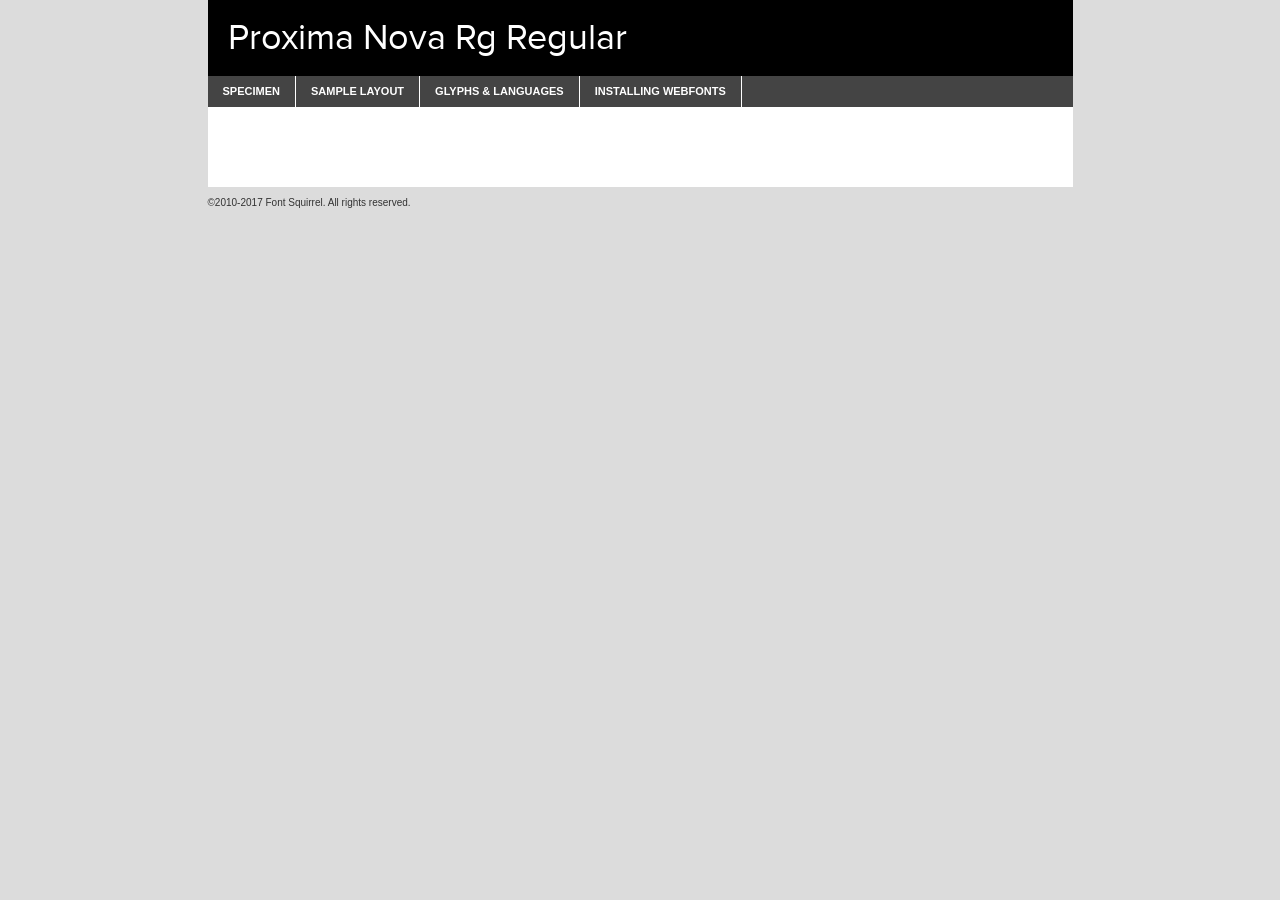
<file: webfontkit-20251126-034941/proxima_nova_regular-demo.html>
<!DOCTYPE html PUBLIC "-//W3C//DTD XHTML 1.0 Transitional//EN"
        "http://www.w3.org/TR/xhtml1/DTD/xhtml1-transitional.dtd">

<html xmlns="http://www.w3.org/1999/xhtml" xml:lang="en" lang="en">
<head>
    <meta http-equiv="Content-Type" content="text/html; charset=utf-8"/>
    <script src="http://ajax.googleapis.com/ajax/libs/jquery/1.7.2/jquery.min.js" type="text/javascript" charset="utf-8"></script>
    <script type="text/javascript">
		(function($) {
			$.fn.easyTabs = function(option) {
				var param = jQuery.extend({ fadeSpeed: 'fast', defaultContent: 1, activeClass: 'active' }, option);
				$(this).each(function() {
					var thisId = '#' + this.id;
					if ( param.defaultContent == '' )
					{
						param.defaultContent = 1;
					}
					if ( typeof param.defaultContent == 'number' )
					{
						var defaultTab = $(thisId + ' .tabs li:eq(' + (param.defaultContent - 1) + ') a').attr('href').substr(1);
					}
					else
					{
						var defaultTab = param.defaultContent;
					}
					$(thisId + ' .tabs li a').each(function() {
						var tabToHide = $(this).attr('href').substr(1);
						$('#' + tabToHide).addClass('easytabs-tab-content');
					});
					hideAll();
					changeContent(defaultTab);

					function hideAll() {$(thisId + ' .easytabs-tab-content').hide();}

					function changeContent(tabId)
					{
						hideAll();
						$(thisId + ' .tabs li').removeClass(param.activeClass);
						$(thisId + ' .tabs li a[href=#' + tabId + ']').closest('li').addClass(param.activeClass);
						if ( param.fadeSpeed != 'none' )
						{
							$(thisId + ' #' + tabId).fadeIn(param.fadeSpeed);
						}
						else
						{
							$(thisId + ' #' + tabId).show();
						}
					}

					$(thisId + ' .tabs li').click(function() {
						var tabId = $(this).find('a').attr('href').substr(1);
						changeContent(tabId);
						return false;
					});
				});
			}
		})(jQuery);
    </script>
    <link rel="stylesheet" href="specimen_files/specimen_stylesheet.css" type="text/css" charset="utf-8"/>
    <link rel="stylesheet" href="stylesheet.css" type="text/css" charset="utf-8"/>

    <style type="text/css">
        		body {
			font-family: 'proxima_novaregular';
        		}

            </style>

    <title>Proxima Nova Rg Regular Specimen</title>


    <script type="text/javascript" charset="utf-8">
		$(document).ready(function() {
			$('#container').easyTabs({ defaultContent: 1 });
		});
    </script>
</head>

<body>
<div id="container">
    <div id="header">
		Proxima Nova Rg Regular    </div>
    <ul class="tabs">
        <li><a href="#specimen">Specimen</a></li>
        <li><a href="#layout">Sample Layout</a></li>
                <li><a href="#glyphs">Glyphs &amp; Languages</a></li>
        <li><a href="#installing">Installing Webfonts</a></li>

    </ul>

    <div id="main_content">


        <div id="specimen">

            <div class="section">
                <div class="grid12 firstcol">
                    <div class="huge">AaBb</div>
                </div>
            </div>

            <div class="section">
                <div class="glyph_range">A&#x200B;B&#x200b;C&#x200b;D&#x200b;E&#x200b;F&#x200b;G&#x200b;H&#x200b;I&#x200b;J&#x200b;K&#x200b;L&#x200b;M&#x200b;N&#x200b;O&#x200b;P&#x200b;Q&#x200b;R&#x200b;S&#x200b;T&#x200b;U&#x200b;V&#x200b;W&#x200b;X&#x200b;Y&#x200b;Z&#x200b;a&#x200b;b&#x200b;c&#x200b;d&#x200b;e&#x200b;f&#x200b;g&#x200b;h&#x200b;i&#x200b;j&#x200b;k&#x200b;l&#x200b;m&#x200b;n&#x200b;o&#x200b;p&#x200b;q&#x200b;r&#x200b;s&#x200b;t&#x200b;u&#x200b;v&#x200b;w&#x200b;x&#x200b;y&#x200b;z&#x200b;1&#x200b;2&#x200b;3&#x200b;4&#x200b;5&#x200b;6&#x200b;7&#x200b;8&#x200b;9&#x200b;0&#x200b;&amp;&#x200b;.&#x200b;,&#x200b;?&#x200b;!&#x200b;&#64;&#x200b;(&#x200b;)&#x200b;#&#x200b;$&#x200b;%&#x200b;*&#x200b;+&#x200b;-&#x200b;=&#x200b;:&#x200b;;</div>
            </div>
            <div class="section">
                <div class="grid12 firstcol">
                    <table class="sample_table">
                        <tr>
                            <td>10</td>
                            <td class="size10">abcdefghijklmnopqrstuvwxyzABCDEFGHIJKLMNOPQRSTUVWXYZ0123456789abcdefghijklmnopqrstuvwxyzABCDEFGHIJKLMNOPQRSTUVWXYZ0123456789abcdefghijklmnopqrstuvwxyzABCDEFGHIJKLMNOPQRSTUVWXYZ</td>
                        </tr>
                        <tr>
                            <td>11</td>
                            <td class="size11">abcdefghijklmnopqrstuvwxyzABCDEFGHIJKLMNOPQRSTUVWXYZ0123456789abcdefghijklmnopqrstuvwxyzABCDEFGHIJKLMNOPQRSTUVWXYZ0123456789abcdefghijklmnopqrstuvwxyzABCDEFGHIJKLMNOPQRSTUVWXYZ</td>
                        </tr>
                        <tr>
                            <td>12</td>
                            <td class="size12">abcdefghijklmnopqrstuvwxyzABCDEFGHIJKLMNOPQRSTUVWXYZ0123456789abcdefghijklmnopqrstuvwxyzABCDEFGHIJKLMNOPQRSTUVWXYZ0123456789abcdefghijklmnopqrstuvwxyzABCDEFGHIJKLMNOPQRSTUVWXYZ</td>
                        </tr>
                        <tr>
                            <td>13</td>
                            <td class="size13">abcdefghijklmnopqrstuvwxyzABCDEFGHIJKLMNOPQRSTUVWXYZ0123456789abcdefghijklmnopqrstuvwxyzABCDEFGHIJKLMNOPQRSTUVWXYZ0123456789abcdefghijklmnopqrstuvwxyzABCDEFGHIJKLMNOPQRSTUVWXYZ</td>
                        </tr>
                        <tr>
                            <td>14</td>
                            <td class="size14">abcdefghijklmnopqrstuvwxyzABCDEFGHIJKLMNOPQRSTUVWXYZ0123456789abcdefghijklmnopqrstuvwxyzABCDEFGHIJKLMNOPQRSTUVWXYZ0123456789abcdefghijklmnopqrstuvwxyzABCDEFGHIJKLMNOPQRSTUVWXYZ</td>
                        </tr>
                        <tr>
                            <td>16</td>
                            <td class="size16">abcdefghijklmnopqrstuvwxyzABCDEFGHIJKLMNOPQRSTUVWXYZ0123456789abcdefghijklmnopqrstuvwxyzABCDEFGHIJKLMNOPQRSTUVWXYZ</td>
                        </tr>
                        <tr>
                            <td>18</td>
                            <td class="size18">abcdefghijklmnopqrstuvwxyzABCDEFGHIJKLMNOPQRSTUVWXYZ0123456789abcdefghijklmnopqrstuvwxyzABCDEFGHIJKLMNOPQRSTUVWXYZ</td>
                        </tr>
                        <tr>
                            <td>20</td>
                            <td class="size20">abcdefghijklmnopqrstuvwxyzABCDEFGHIJKLMNOPQRSTUVWXYZ0123456789abcdefghijklmnopqrstuvwxyzABCDEFGHIJKLMNOPQRSTUVWXYZ</td>
                        </tr>
                        <tr>
                            <td>24</td>
                            <td class="size24">abcdefghijklmnopqrstuvwxyzABCDEFGHIJKLMNOPQRSTUVWXYZ0123456789abcdefghijklmnopqrstuvwxyzABCDEFGHIJKLMNOPQRSTUVWXYZ</td>
                        </tr>
                        <tr>
                            <td>30</td>
                            <td class="size30">abcdefghijklmnopqrstuvwxyzABCDEFGHIJKLMNOPQRSTUVWXYZ0123456789abcdefghijklmnopqrstuvwxyzABCDEFGHIJKLMNOPQRSTUVWXYZ</td>
                        </tr>
                        <tr>
                            <td>36</td>
                            <td class="size36">abcdefghijklmnopqrstuvwxyzABCDEFGHIJKLMNOPQRSTUVWXYZ0123456789abcdefghijklmnopqrstuvwxyzABCDEFGHIJKLMNOPQRSTUVWXYZ</td>
                        </tr>
                        <tr>
                            <td>48</td>
                            <td class="size48">abcdefghijklmnopqrstuvwxyzABCDEFGHIJKLMNOPQRSTUVWXYZ0123456789abcdefghijklmnopqrstuvwxyzABCDEFGHIJKLMNOPQRSTUVWXYZ</td>
                        </tr>
                        <tr>
                            <td>60</td>
                            <td class="size60">abcdefghijklmnopqrstuvwxyzABCDEFGHIJKLMNOPQRSTUVWXYZ0123456789abcdefghijklmnopqrstuvwxyzABCDEFGHIJKLMNOPQRSTUVWXYZ</td>
                        </tr>
                        <tr>
                            <td>72</td>
                            <td class="size72">abcdefghijklmnopqrstuvwxyzABCDEFGHIJKLMNOPQRSTUVWXYZ0123456789abcdefghijklmnopqrstuvwxyzABCDEFGHIJKLMNOPQRSTUVWXYZ</td>
                        </tr>
                        <tr>
                            <td>90</td>
                            <td class="size90">abcdefghijklmnopqrstuvwxyzABCDEFGHIJKLMNOPQRSTUVWXYZ0123456789abcdefghijklmnopqrstuvwxyzABCDEFGHIJKLMNOPQRSTUVWXYZ</td>
                        </tr>
                    </table>

                </div>

            </div>


            <div class="section" id="bodycomparison">


                <div id="xheight">
                    <div class="fontbody">&#x25FC;&#x25FC;&#x25FC;&#x25FC;&#x25FC;&#x25FC;&#x25FC;&#x25FC;&#x25FC;&#x25FC;&#x25FC;&#x25FC;&#x25FC;&#x25FC;&#x25FC;&#x25FC;&#x25FC;&#x25FC;&#x25FC;&#x25FC;&#x25FC;&#x25FC;&#x25FC;&#x25FC;&#x25FC;&#x25FC;&#x25FC;&#x25FC;&#x25FC;&#x25FC;&#x25FC;&#x25FC;&#x25FC;&#x25FC;&#x25FC;&#x25FC;&#x25FC;&#x25FC;&#x25FC;&#x25FC;&#x25FC;&#x25FC;&#x25FC;&#x25FC;&#x25FC;&#x25FC;&#x25FC;&#x25FC;&#x25FC;&#x25FC;&#x25FC;&#x25FC;&#x25FC;&#x25FC;&#x25FC;&#x25FC;&#x25FC;&#x25FC;&#x25FC;&#x25FC;&#x25FC;&#x25FC;&#x25FC;&#x25FC;&#x25FC;&#x25FC;&#x25FC;&#x25FC;&#x25FC;&#x25FC;&#x25FC;&#x25FC;&#x25FC;&#x25FC;&#x25FC;&#x25FC;&#x25FC;&#x25FC;&#x25FC;&#x25FC;&#x25FC;&#x25FC;&#x25FC;&#x25FC;&#x25FC;&#x25FC;&#x25FC;&#x25FC;&#x25FC;&#x25FC;&#x25FC;&#x25FC;&#x25FC;&#x25FC;&#x25FC;&#x25FC;&#x25FC;&#x25FC;&#x25FC;body</div>
                    <div class="arialbody">body</div>
                    <div class="verdanabody">body</div>
                    <div class="georgiabody">body</div>
                </div>
                <div class="fontbody" style="z-index:1">
                    body<span>Proxima Nova Rg Regular</span>
                </div>
                <div class="arialbody" style="z-index:1">
                    body<span>Arial</span>
                </div>
                <div class="verdanabody" style="z-index:1">
                    body<span>Verdana</span>
                </div>
                <div class="georgiabody" style="z-index:1">
                    body<span>Georgia</span>
                </div>


            </div>


            <div class="section psample psample_row1" id="">

                <div class="grid2 firstcol">
                    <p class="size10"><span>10.</span>Aenean lacinia bibendum nulla sed consectetur. Fusce dapibus, tellus ac cursus commodo, tortor mauris condimentum nibh, ut fermentum massa justo sit amet risus. Nullam id dolor id nibh ultricies vehicula ut id elit. Cum sociis natoque penatibus et magnis dis parturient montes, nascetur ridiculus mus. Nulla vitae elit libero, a pharetra augue.</p>

                </div>
                <div class="grid3">
                    <p class="size11"><span>11.</span>Aenean lacinia bibendum nulla sed consectetur. Fusce dapibus, tellus ac cursus commodo, tortor mauris condimentum nibh, ut fermentum massa justo sit amet risus. Nullam id dolor id nibh ultricies vehicula ut id elit. Cum sociis natoque penatibus et magnis dis parturient montes, nascetur ridiculus mus. Nulla vitae elit libero, a pharetra augue.</p>

                </div>
                <div class="grid3">
                    <p class="size12"><span>12.</span>Aenean lacinia bibendum nulla sed consectetur. Fusce dapibus, tellus ac cursus commodo, tortor mauris condimentum nibh, ut fermentum massa justo sit amet risus. Nullam id dolor id nibh ultricies vehicula ut id elit. Cum sociis natoque penatibus et magnis dis parturient montes, nascetur ridiculus mus. Nulla vitae elit libero, a pharetra augue.</p>

                </div>
                <div class="grid4">
                    <p class="size13"><span>13.</span>Aenean lacinia bibendum nulla sed consectetur. Fusce dapibus, tellus ac cursus commodo, tortor mauris condimentum nibh, ut fermentum massa justo sit amet risus. Nullam id dolor id nibh ultricies vehicula ut id elit. Cum sociis natoque penatibus et magnis dis parturient montes, nascetur ridiculus mus. Nulla vitae elit libero, a pharetra augue.</p>

                </div>
                <div class="white_blend"></div>

            </div>
            <div class="section psample psample_row2" id="">
                <div class="grid3 firstcol">
                    <p class="size14"><span>14.</span>Aenean lacinia bibendum nulla sed consectetur. Fusce dapibus, tellus ac cursus commodo, tortor mauris condimentum nibh, ut fermentum massa justo sit amet risus. Nullam id dolor id nibh ultricies vehicula ut id elit. Cum sociis natoque penatibus et magnis dis parturient montes, nascetur ridiculus mus. Nulla vitae elit libero, a pharetra augue.</p>

                </div>
                <div class="grid4">
                    <p class="size16"><span>16.</span>Aenean lacinia bibendum nulla sed consectetur. Fusce dapibus, tellus ac cursus commodo, tortor mauris condimentum nibh, ut fermentum massa justo sit amet risus. Nullam id dolor id nibh ultricies vehicula ut id elit. Cum sociis natoque penatibus et magnis dis parturient montes, nascetur ridiculus mus. Nulla vitae elit libero, a pharetra augue.</p>

                </div>
                <div class="grid5">
                    <p class="size18"><span>18.</span>Aenean lacinia bibendum nulla sed consectetur. Fusce dapibus, tellus ac cursus commodo, tortor mauris condimentum nibh, ut fermentum massa justo sit amet risus. Nullam id dolor id nibh ultricies vehicula ut id elit. Cum sociis natoque penatibus et magnis dis parturient montes, nascetur ridiculus mus. Nulla vitae elit libero, a pharetra augue.</p>

                </div>

                <div class="white_blend"></div>

            </div>

            <div class="section psample psample_row3" id="">
                <div class="grid5 firstcol">
                    <p class="size20"><span>20.</span>Aenean lacinia bibendum nulla sed consectetur. Fusce dapibus, tellus ac cursus commodo, tortor mauris condimentum nibh, ut fermentum massa justo sit amet risus. Nullam id dolor id nibh ultricies vehicula ut id elit. Cum sociis natoque penatibus et magnis dis parturient montes, nascetur ridiculus mus. Nulla vitae elit libero, a pharetra augue.</p>
                </div>
                <div class="grid7">
                    <p class="size24"><span>24.</span>Aenean lacinia bibendum nulla sed consectetur. Fusce dapibus, tellus ac cursus commodo, tortor mauris condimentum nibh, ut fermentum massa justo sit amet risus. Nullam id dolor id nibh ultricies vehicula ut id elit. Cum sociis natoque penatibus et magnis dis parturient montes, nascetur ridiculus mus. Nulla vitae elit libero, a pharetra augue.</p>
                </div>

                <div class="white_blend"></div>

            </div>

            <div class="section psample psample_row4" id="">
                <div class="grid12 firstcol">
                    <p class="size30"><span>30.</span>Aenean lacinia bibendum nulla sed consectetur. Fusce dapibus, tellus ac cursus commodo, tortor mauris condimentum nibh, ut fermentum massa justo sit amet risus. Nullam id dolor id nibh ultricies vehicula ut id elit. Cum sociis natoque penatibus et magnis dis parturient montes, nascetur ridiculus mus. Nulla vitae elit libero, a pharetra augue.</p>
                </div>
                <div class="white_blend"></div>

            </div>


            <div class="section psample psample_row1 fullreverse">
                <div class="grid2 firstcol">
                    <p class="size10"><span>10.</span>Aenean lacinia bibendum nulla sed consectetur. Fusce dapibus, tellus ac cursus commodo, tortor mauris condimentum nibh, ut fermentum massa justo sit amet risus. Nullam id dolor id nibh ultricies vehicula ut id elit. Cum sociis natoque penatibus et magnis dis parturient montes, nascetur ridiculus mus. Nulla vitae elit libero, a pharetra augue.</p>

                </div>
                <div class="grid3">
                    <p class="size11"><span>11.</span>Aenean lacinia bibendum nulla sed consectetur. Fusce dapibus, tellus ac cursus commodo, tortor mauris condimentum nibh, ut fermentum massa justo sit amet risus. Nullam id dolor id nibh ultricies vehicula ut id elit. Cum sociis natoque penatibus et magnis dis parturient montes, nascetur ridiculus mus. Nulla vitae elit libero, a pharetra augue.</p>

                </div>
                <div class="grid3">
                    <p class="size12"><span>12.</span>Aenean lacinia bibendum nulla sed consectetur. Fusce dapibus, tellus ac cursus commodo, tortor mauris condimentum nibh, ut fermentum massa justo sit amet risus. Nullam id dolor id nibh ultricies vehicula ut id elit. Cum sociis natoque penatibus et magnis dis parturient montes, nascetur ridiculus mus. Nulla vitae elit libero, a pharetra augue.</p>

                </div>
                <div class="grid4">
                    <p class="size13"><span>13.</span>Aenean lacinia bibendum nulla sed consectetur. Fusce dapibus, tellus ac cursus commodo, tortor mauris condimentum nibh, ut fermentum massa justo sit amet risus. Nullam id dolor id nibh ultricies vehicula ut id elit. Cum sociis natoque penatibus et magnis dis parturient montes, nascetur ridiculus mus. Nulla vitae elit libero, a pharetra augue.</p>

                </div>
                <div class="black_blend"></div>

            </div>

            <div class="section psample psample_row2 fullreverse">
                <div class="grid3 firstcol">
                    <p class="size14"><span>14.</span>Aenean lacinia bibendum nulla sed consectetur. Fusce dapibus, tellus ac cursus commodo, tortor mauris condimentum nibh, ut fermentum massa justo sit amet risus. Nullam id dolor id nibh ultricies vehicula ut id elit. Cum sociis natoque penatibus et magnis dis parturient montes, nascetur ridiculus mus. Nulla vitae elit libero, a pharetra augue.</p>

                </div>
                <div class="grid4">
                    <p class="size16"><span>16.</span>Aenean lacinia bibendum nulla sed consectetur. Fusce dapibus, tellus ac cursus commodo, tortor mauris condimentum nibh, ut fermentum massa justo sit amet risus. Nullam id dolor id nibh ultricies vehicula ut id elit. Cum sociis natoque penatibus et magnis dis parturient montes, nascetur ridiculus mus. Nulla vitae elit libero, a pharetra augue.</p>

                </div>
                <div class="grid5">
                    <p class="size18"><span>18.</span>Aenean lacinia bibendum nulla sed consectetur. Fusce dapibus, tellus ac cursus commodo, tortor mauris condimentum nibh, ut fermentum massa justo sit amet risus. Nullam id dolor id nibh ultricies vehicula ut id elit. Cum sociis natoque penatibus et magnis dis parturient montes, nascetur ridiculus mus. Nulla vitae elit libero, a pharetra augue.</p>

                </div>
                <div class="black_blend"></div>

            </div>

            <div class="section psample fullreverse psample_row3" id="">
                <div class="grid5 firstcol">
                    <p class="size20"><span>20.</span>Aenean lacinia bibendum nulla sed consectetur. Fusce dapibus, tellus ac cursus commodo, tortor mauris condimentum nibh, ut fermentum massa justo sit amet risus. Nullam id dolor id nibh ultricies vehicula ut id elit. Cum sociis natoque penatibus et magnis dis parturient montes, nascetur ridiculus mus. Nulla vitae elit libero, a pharetra augue.</p>
                </div>
                <div class="grid7">
                    <p class="size24"><span>24.</span>Aenean lacinia bibendum nulla sed consectetur. Fusce dapibus, tellus ac cursus commodo, tortor mauris condimentum nibh, ut fermentum massa justo sit amet risus. Nullam id dolor id nibh ultricies vehicula ut id elit. Cum sociis natoque penatibus et magnis dis parturient montes, nascetur ridiculus mus. Nulla vitae elit libero, a pharetra augue.</p>
                </div>

                <div class="black_blend"></div>

            </div>

            <div class="section psample fullreverse psample_row4" id="" style="border-bottom: 20px #000 solid;">
                <div class="grid12 firstcol">
                    <p class="size30"><span>30.</span>Aenean lacinia bibendum nulla sed consectetur. Fusce dapibus, tellus ac cursus commodo, tortor mauris condimentum nibh, ut fermentum massa justo sit amet risus. Nullam id dolor id nibh ultricies vehicula ut id elit. Cum sociis natoque penatibus et magnis dis parturient montes, nascetur ridiculus mus. Nulla vitae elit libero, a pharetra augue.</p>
                </div>
                <div class="black_blend"></div>

            </div>


        </div>

        <div id="layout">

            <div class="section">

                <div class="grid12 firstcol">
                    <h1>Lorem Ipsum Dolor</h1>
                    <h2>Etiam porta sem malesuada magna mollis euismod</h2>

                    <p class="byline">By <a href="#link">Aenean Lacinia</a></p>
                </div>
            </div>
            <div class="section">
                <div class="grid8 firstcol">
                    <p class="large">Donec sed odio dui. Morbi leo risus, porta ac consectetur ac, vestibulum at eros. Fusce dapibus, tellus ac cursus commodo, tortor mauris condimentum nibh, ut fermentum massa justo sit amet risus. </p>


                    <h3>Pellentesque ornare sem</h3>

                    <p>Maecenas sed diam eget risus varius blandit sit amet non magna. Maecenas faucibus mollis interdum. Donec ullamcorper nulla non metus auctor fringilla. Nullam id dolor id nibh ultricies vehicula ut id elit. Nullam id dolor id nibh ultricies vehicula ut id elit. </p>

                    <p>Aenean eu leo quam. Pellentesque ornare sem lacinia quam venenatis vestibulum. Lorem ipsum dolor sit amet, consectetur adipiscing elit. Cum sociis natoque penatibus et magnis dis parturient montes, nascetur ridiculus mus. </p>

                    <p>Nulla vitae elit libero, a pharetra augue. Praesent commodo cursus magna, vel scelerisque nisl consectetur et. Aenean lacinia bibendum nulla sed consectetur. </p>

                    <p>Nullam quis risus eget urna mollis ornare vel eu leo. Nullam quis risus eget urna mollis ornare vel eu leo. Maecenas sed diam eget risus varius blandit sit amet non magna. Donec ullamcorper nulla non metus auctor fringilla. </p>

                    <h3>Cras mattis consectetur</h3>

                    <p>Aenean eu leo quam. Pellentesque ornare sem lacinia quam venenatis vestibulum. Aenean lacinia bibendum nulla sed consectetur. Integer posuere erat a ante venenatis dapibus posuere velit aliquet. Cras mattis consectetur purus sit amet fermentum. </p>

                    <p>Nullam id dolor id nibh ultricies vehicula ut id elit. Nullam quis risus eget urna mollis ornare vel eu leo. Cras mattis consectetur purus sit amet fermentum.</p>
                </div>

                <div class="grid4 sidebar">

                    <div class="box reverse">
                        <p class="last">Nullam quis risus eget urna mollis ornare vel eu leo. Donec ullamcorper nulla non metus auctor fringilla. Cras mattis consectetur purus sit amet fermentum. Sed posuere consectetur est at lobortis. Lorem ipsum dolor sit amet, consectetur adipiscing elit. </p>
                    </div>

                    <p class="caption">Maecenas sed diam eget risus varius.</p>

                    <p>Vestibulum id ligula porta felis euismod semper. Integer posuere erat a ante venenatis dapibus posuere velit aliquet. Vestibulum id ligula porta felis euismod semper. Sed posuere consectetur est at lobortis. Maecenas sed diam eget risus varius blandit sit amet non magna. Fusce dapibus, tellus ac cursus commodo, tortor mauris condimentum nibh, ut fermentum massa justo sit amet risus. </p>


                    <p>Duis mollis, est non commodo luctus, nisi erat porttitor ligula, eget lacinia odio sem nec elit. Aenean lacinia bibendum nulla sed consectetur. Vivamus sagittis lacus vel augue laoreet rutrum faucibus dolor auctor. Aenean lacinia bibendum nulla sed consectetur. Nullam quis risus eget urna mollis ornare vel eu leo. </p>

                    <p>Praesent commodo cursus magna, vel scelerisque nisl consectetur et. Donec ullamcorper nulla non metus auctor fringilla. Maecenas faucibus mollis interdum. Fusce dapibus, tellus ac cursus commodo, tortor mauris condimentum nibh, ut fermentum massa justo sit amet risus. </p>

                </div>
            </div>

        </div>


		

        <div id="glyphs">
            <div class="section">
                <div class="grid12 firstcol">

                    <h1>Language Support</h1>
                    <p>The subset of Proxima Nova Rg Regular in this kit supports the following languages:<br/>

						Albanian, Basque, Breton, Chamorro, Danish, Dutch, English, Faroese, Finnish, French, Frisian, Galician, German, Icelandic, Italian, Malagasy, Norwegian, Portuguese, Spanish, Alsatian, Aragonese, Arapaho, Arrernte, Asturian, Aymara, Bislama, Cebuano, Corsican, Fijian, French_creole, Genoese, Gilbertese, Greenlandic, Haitian_creole, Hiligaynon, Hmong, Hopi, Ibanag, Iloko_ilokano, Indonesian, Interglossa_glosa, Interlingua, Irish_gaelic, Jerriais, Lojban, Lombard, Luxembourgeois, Manx, Mohawk, Norfolk_pitcairnese, Occitan, Oromo, Pangasinan, Papiamento, Piedmontese, Potawatomi, Rhaeto-romance, Romansh, Rotokas, Sami_lule, Samoan, Sardinian, Scots_gaelic, Seychelles_creole, Shona, Sicilian, Somali, Southern_ndebele, Swahili, Swati_swazi, Tagalog_filipino_pilipino, Tetum, Tok_pisin, Uyghur_latinized, Volapuk, Walloon, Warlpiri, Xhosa, Yapese, Zulu, Latinbasic, Ubasic, Demo                    </p>
                    <h1>Glyph Chart</h1>
                    <p>The subset of Proxima Nova Rg Regular in this kit includes all the glyphs listed below. Unicode entities are included above each glyph to help you insert individual characters into your layout.</p>
                    <div id="glyph_chart">

						                            																				                                <div><p>&amp;#13;</p>&#13;</div>
																				                                <div><p>&amp;#32;</p>&#32;</div>
																				                                <div><p>&amp;#33;</p>&#33;</div>
																				                                <div><p>&amp;#34;</p>&#34;</div>
																				                                <div><p>&amp;#35;</p>&#35;</div>
																				                                <div><p>&amp;#36;</p>&#36;</div>
																				                                <div><p>&amp;#37;</p>&#37;</div>
																				                                <div><p>&amp;#38;</p>&#38;</div>
																				                                <div><p>&amp;#39;</p>&#39;</div>
																				                                <div><p>&amp;#40;</p>&#40;</div>
																				                                <div><p>&amp;#41;</p>&#41;</div>
																				                                <div><p>&amp;#42;</p>&#42;</div>
																				                                <div><p>&amp;#43;</p>&#43;</div>
																				                                <div><p>&amp;#44;</p>&#44;</div>
																				                                <div><p>&amp;#45;</p>&#45;</div>
																				                                <div><p>&amp;#46;</p>&#46;</div>
																				                                <div><p>&amp;#47;</p>&#47;</div>
																				                                <div><p>&amp;#48;</p>&#48;</div>
																				                                <div><p>&amp;#49;</p>&#49;</div>
																				                                <div><p>&amp;#50;</p>&#50;</div>
																				                                <div><p>&amp;#51;</p>&#51;</div>
																				                                <div><p>&amp;#52;</p>&#52;</div>
																				                                <div><p>&amp;#53;</p>&#53;</div>
																				                                <div><p>&amp;#54;</p>&#54;</div>
																				                                <div><p>&amp;#55;</p>&#55;</div>
																				                                <div><p>&amp;#56;</p>&#56;</div>
																				                                <div><p>&amp;#57;</p>&#57;</div>
																				                                <div><p>&amp;#58;</p>&#58;</div>
																				                                <div><p>&amp;#59;</p>&#59;</div>
																				                                <div><p>&amp;#60;</p>&#60;</div>
																				                                <div><p>&amp;#61;</p>&#61;</div>
																				                                <div><p>&amp;#62;</p>&#62;</div>
																				                                <div><p>&amp;#63;</p>&#63;</div>
																				                                <div><p>&amp;#64;</p>&#64;</div>
																				                                <div><p>&amp;#65;</p>&#65;</div>
																				                                <div><p>&amp;#66;</p>&#66;</div>
																				                                <div><p>&amp;#67;</p>&#67;</div>
																				                                <div><p>&amp;#68;</p>&#68;</div>
																				                                <div><p>&amp;#69;</p>&#69;</div>
																				                                <div><p>&amp;#70;</p>&#70;</div>
																				                                <div><p>&amp;#71;</p>&#71;</div>
																				                                <div><p>&amp;#72;</p>&#72;</div>
																				                                <div><p>&amp;#73;</p>&#73;</div>
																				                                <div><p>&amp;#74;</p>&#74;</div>
																				                                <div><p>&amp;#75;</p>&#75;</div>
																				                                <div><p>&amp;#76;</p>&#76;</div>
																				                                <div><p>&amp;#77;</p>&#77;</div>
																				                                <div><p>&amp;#78;</p>&#78;</div>
																				                                <div><p>&amp;#79;</p>&#79;</div>
																				                                <div><p>&amp;#80;</p>&#80;</div>
																				                                <div><p>&amp;#81;</p>&#81;</div>
																				                                <div><p>&amp;#82;</p>&#82;</div>
																				                                <div><p>&amp;#83;</p>&#83;</div>
																				                                <div><p>&amp;#84;</p>&#84;</div>
																				                                <div><p>&amp;#85;</p>&#85;</div>
																				                                <div><p>&amp;#86;</p>&#86;</div>
																				                                <div><p>&amp;#87;</p>&#87;</div>
																				                                <div><p>&amp;#88;</p>&#88;</div>
																				                                <div><p>&amp;#89;</p>&#89;</div>
																				                                <div><p>&amp;#90;</p>&#90;</div>
																				                                <div><p>&amp;#91;</p>&#91;</div>
																				                                <div><p>&amp;#92;</p>&#92;</div>
																				                                <div><p>&amp;#93;</p>&#93;</div>
																				                                <div><p>&amp;#94;</p>&#94;</div>
																				                                <div><p>&amp;#95;</p>&#95;</div>
																				                                <div><p>&amp;#96;</p>&#96;</div>
																				                                <div><p>&amp;#97;</p>&#97;</div>
																				                                <div><p>&amp;#98;</p>&#98;</div>
																				                                <div><p>&amp;#99;</p>&#99;</div>
																				                                <div><p>&amp;#100;</p>&#100;</div>
																				                                <div><p>&amp;#101;</p>&#101;</div>
																				                                <div><p>&amp;#102;</p>&#102;</div>
																				                                <div><p>&amp;#103;</p>&#103;</div>
																				                                <div><p>&amp;#104;</p>&#104;</div>
																				                                <div><p>&amp;#105;</p>&#105;</div>
																				                                <div><p>&amp;#106;</p>&#106;</div>
																				                                <div><p>&amp;#107;</p>&#107;</div>
																				                                <div><p>&amp;#108;</p>&#108;</div>
																				                                <div><p>&amp;#109;</p>&#109;</div>
																				                                <div><p>&amp;#110;</p>&#110;</div>
																				                                <div><p>&amp;#111;</p>&#111;</div>
																				                                <div><p>&amp;#112;</p>&#112;</div>
																				                                <div><p>&amp;#113;</p>&#113;</div>
																				                                <div><p>&amp;#114;</p>&#114;</div>
																				                                <div><p>&amp;#115;</p>&#115;</div>
																				                                <div><p>&amp;#116;</p>&#116;</div>
																				                                <div><p>&amp;#117;</p>&#117;</div>
																				                                <div><p>&amp;#118;</p>&#118;</div>
																				                                <div><p>&amp;#119;</p>&#119;</div>
																				                                <div><p>&amp;#120;</p>&#120;</div>
																				                                <div><p>&amp;#121;</p>&#121;</div>
																				                                <div><p>&amp;#122;</p>&#122;</div>
																				                                <div><p>&amp;#123;</p>&#123;</div>
																				                                <div><p>&amp;#124;</p>&#124;</div>
																				                                <div><p>&amp;#125;</p>&#125;</div>
																				                                <div><p>&amp;#126;</p>&#126;</div>
																				                                <div><p>&amp;#160;</p>&#160;</div>
																				                                <div><p>&amp;#161;</p>&#161;</div>
																				                                <div><p>&amp;#162;</p>&#162;</div>
																				                                <div><p>&amp;#163;</p>&#163;</div>
																				                                <div><p>&amp;#164;</p>&#164;</div>
																				                                <div><p>&amp;#165;</p>&#165;</div>
																				                                <div><p>&amp;#166;</p>&#166;</div>
																				                                <div><p>&amp;#167;</p>&#167;</div>
																				                                <div><p>&amp;#168;</p>&#168;</div>
																				                                <div><p>&amp;#169;</p>&#169;</div>
																				                                <div><p>&amp;#170;</p>&#170;</div>
																				                                <div><p>&amp;#171;</p>&#171;</div>
																				                                <div><p>&amp;#172;</p>&#172;</div>
																				                                <div><p>&amp;#173;</p>&#173;</div>
																				                                <div><p>&amp;#174;</p>&#174;</div>
																				                                <div><p>&amp;#175;</p>&#175;</div>
																				                                <div><p>&amp;#176;</p>&#176;</div>
																				                                <div><p>&amp;#177;</p>&#177;</div>
																				                                <div><p>&amp;#178;</p>&#178;</div>
																				                                <div><p>&amp;#179;</p>&#179;</div>
																				                                <div><p>&amp;#180;</p>&#180;</div>
																				                                <div><p>&amp;#181;</p>&#181;</div>
																				                                <div><p>&amp;#182;</p>&#182;</div>
																				                                <div><p>&amp;#183;</p>&#183;</div>
																				                                <div><p>&amp;#184;</p>&#184;</div>
																				                                <div><p>&amp;#185;</p>&#185;</div>
																				                                <div><p>&amp;#186;</p>&#186;</div>
																				                                <div><p>&amp;#187;</p>&#187;</div>
																				                                <div><p>&amp;#188;</p>&#188;</div>
																				                                <div><p>&amp;#189;</p>&#189;</div>
																				                                <div><p>&amp;#190;</p>&#190;</div>
																				                                <div><p>&amp;#191;</p>&#191;</div>
																				                                <div><p>&amp;#192;</p>&#192;</div>
																				                                <div><p>&amp;#193;</p>&#193;</div>
																				                                <div><p>&amp;#194;</p>&#194;</div>
																				                                <div><p>&amp;#195;</p>&#195;</div>
																				                                <div><p>&amp;#196;</p>&#196;</div>
																				                                <div><p>&amp;#197;</p>&#197;</div>
																				                                <div><p>&amp;#198;</p>&#198;</div>
																				                                <div><p>&amp;#199;</p>&#199;</div>
																				                                <div><p>&amp;#200;</p>&#200;</div>
																				                                <div><p>&amp;#201;</p>&#201;</div>
																				                                <div><p>&amp;#202;</p>&#202;</div>
																				                                <div><p>&amp;#203;</p>&#203;</div>
																				                                <div><p>&amp;#204;</p>&#204;</div>
																				                                <div><p>&amp;#205;</p>&#205;</div>
																				                                <div><p>&amp;#206;</p>&#206;</div>
																				                                <div><p>&amp;#207;</p>&#207;</div>
																				                                <div><p>&amp;#208;</p>&#208;</div>
																				                                <div><p>&amp;#209;</p>&#209;</div>
																				                                <div><p>&amp;#210;</p>&#210;</div>
																				                                <div><p>&amp;#211;</p>&#211;</div>
																				                                <div><p>&amp;#212;</p>&#212;</div>
																				                                <div><p>&amp;#213;</p>&#213;</div>
																				                                <div><p>&amp;#214;</p>&#214;</div>
																				                                <div><p>&amp;#215;</p>&#215;</div>
																				                                <div><p>&amp;#216;</p>&#216;</div>
																				                                <div><p>&amp;#217;</p>&#217;</div>
																				                                <div><p>&amp;#218;</p>&#218;</div>
																				                                <div><p>&amp;#219;</p>&#219;</div>
																				                                <div><p>&amp;#220;</p>&#220;</div>
																				                                <div><p>&amp;#221;</p>&#221;</div>
																				                                <div><p>&amp;#222;</p>&#222;</div>
																				                                <div><p>&amp;#223;</p>&#223;</div>
																				                                <div><p>&amp;#224;</p>&#224;</div>
																				                                <div><p>&amp;#225;</p>&#225;</div>
																				                                <div><p>&amp;#226;</p>&#226;</div>
																				                                <div><p>&amp;#227;</p>&#227;</div>
																				                                <div><p>&amp;#228;</p>&#228;</div>
																				                                <div><p>&amp;#229;</p>&#229;</div>
																				                                <div><p>&amp;#230;</p>&#230;</div>
																				                                <div><p>&amp;#231;</p>&#231;</div>
																				                                <div><p>&amp;#232;</p>&#232;</div>
																				                                <div><p>&amp;#233;</p>&#233;</div>
																				                                <div><p>&amp;#234;</p>&#234;</div>
																				                                <div><p>&amp;#235;</p>&#235;</div>
																				                                <div><p>&amp;#236;</p>&#236;</div>
																				                                <div><p>&amp;#237;</p>&#237;</div>
																				                                <div><p>&amp;#238;</p>&#238;</div>
																				                                <div><p>&amp;#239;</p>&#239;</div>
																				                                <div><p>&amp;#240;</p>&#240;</div>
																				                                <div><p>&amp;#241;</p>&#241;</div>
																				                                <div><p>&amp;#242;</p>&#242;</div>
																				                                <div><p>&amp;#243;</p>&#243;</div>
																				                                <div><p>&amp;#244;</p>&#244;</div>
																				                                <div><p>&amp;#245;</p>&#245;</div>
																				                                <div><p>&amp;#246;</p>&#246;</div>
																				                                <div><p>&amp;#247;</p>&#247;</div>
																				                                <div><p>&amp;#248;</p>&#248;</div>
																				                                <div><p>&amp;#249;</p>&#249;</div>
																				                                <div><p>&amp;#250;</p>&#250;</div>
																				                                <div><p>&amp;#251;</p>&#251;</div>
																				                                <div><p>&amp;#252;</p>&#252;</div>
																				                                <div><p>&amp;#253;</p>&#253;</div>
																				                                <div><p>&amp;#254;</p>&#254;</div>
																				                                <div><p>&amp;#255;</p>&#255;</div>
																				                                <div><p>&amp;#338;</p>&#338;</div>
																				                                <div><p>&amp;#339;</p>&#339;</div>
																				                                <div><p>&amp;#376;</p>&#376;</div>
																				                                <div><p>&amp;#710;</p>&#710;</div>
																				                                <div><p>&amp;#732;</p>&#732;</div>
																				                                <div><p>&amp;#8192;</p>&#8192;</div>
																				                                <div><p>&amp;#8193;</p>&#8193;</div>
																				                                <div><p>&amp;#8194;</p>&#8194;</div>
																				                                <div><p>&amp;#8195;</p>&#8195;</div>
																				                                <div><p>&amp;#8196;</p>&#8196;</div>
																				                                <div><p>&amp;#8197;</p>&#8197;</div>
																				                                <div><p>&amp;#8198;</p>&#8198;</div>
																				                                <div><p>&amp;#8199;</p>&#8199;</div>
																				                                <div><p>&amp;#8200;</p>&#8200;</div>
																				                                <div><p>&amp;#8201;</p>&#8201;</div>
																				                                <div><p>&amp;#8202;</p>&#8202;</div>
																				                                <div><p>&amp;#8208;</p>&#8208;</div>
																				                                <div><p>&amp;#8209;</p>&#8209;</div>
																				                                <div><p>&amp;#8210;</p>&#8210;</div>
																				                                <div><p>&amp;#8211;</p>&#8211;</div>
																				                                <div><p>&amp;#8212;</p>&#8212;</div>
																				                                <div><p>&amp;#8216;</p>&#8216;</div>
																				                                <div><p>&amp;#8217;</p>&#8217;</div>
																				                                <div><p>&amp;#8218;</p>&#8218;</div>
																				                                <div><p>&amp;#8220;</p>&#8220;</div>
																				                                <div><p>&amp;#8221;</p>&#8221;</div>
																				                                <div><p>&amp;#8222;</p>&#8222;</div>
																				                                <div><p>&amp;#8226;</p>&#8226;</div>
																				                                <div><p>&amp;#8230;</p>&#8230;</div>
																				                                <div><p>&amp;#8239;</p>&#8239;</div>
																				                                <div><p>&amp;#8249;</p>&#8249;</div>
																				                                <div><p>&amp;#8250;</p>&#8250;</div>
																				                                <div><p>&amp;#8287;</p>&#8287;</div>
																				                                <div><p>&amp;#8364;</p>&#8364;</div>
																				                                <div><p>&amp;#8482;</p>&#8482;</div>
																				                                <div><p>&amp;#9724;</p>&#9724;</div>
																				                                <div><p>&amp;#64257;</p>&#64257;</div>
																				                                <div><p>&amp;#64258;</p>&#64258;</div>
																				                                <div><p>&amp;#64259;</p>&#64259;</div>
																				                                <div><p>&amp;#64260;</p>&#64260;</div>
																																                    </div>
                </div>


            </div>
        </div>


        <div id="specs">

        </div>

        <div id="installing">
            <div class="section">
                <div class="grid7 firstcol">
                    <h1>Installing Webfonts</h1>

                    <p>Webfonts are supported by all major browser platforms but not all in the same way. There are currently four different font formats that must be included in order to target all browsers. This includes TTF, WOFF, EOT and SVG.</p>

                    <h2>1. Upload your webfonts</h2>
                    <p>You must upload your webfont kit to your website. They should be in or near the same directory as your CSS files.</p>

                    <h2>2. Include the webfont stylesheet</h2>
                    <p>A special CSS @font-face declaration helps the various browsers select the appropriate font it needs without causing you a bunch of headaches. Learn more about this syntax by reading the <a href="https://www.fontspring.com/blog/further-hardening-of-the-bulletproof-syntax">Fontspring blog post</a> about it. The code for it is as follows:</p>


                    <code>
                        @font-face{
                        font-family: 'MyWebFont';
                        src: url('WebFont.eot');
                        src: url('WebFont.eot?#iefix') format('embedded-opentype'),
                        url('WebFont.woff') format('woff'),
                        url('WebFont.ttf') format('truetype'),
                        url('WebFont.svg#webfont') format('svg');
                        }
                    </code>

                    <p>We've already gone ahead and generated the code for you. All you have to do is link to the stylesheet in your HTML, like this:</p>
                    <code>&lt;link rel=&quot;stylesheet&quot; href=&quot;stylesheet.css&quot; type=&quot;text/css&quot; charset=&quot;utf-8&quot; /&gt;</code>

                    <h2>3. Modify your own stylesheet</h2>
                    <p>To take advantage of your new fonts, you must tell your stylesheet to use them. Look at the original @font-face declaration above and find the property called "font-family." The name linked there will be what you use to reference the font. Prepend that webfont name to the font stack in the "font-family" property, inside the selector you want to change. For example:</p>
                    <code>p { font-family: 'WebFont', Arial, sans-serif; }</code>

                    <h2>4. Test</h2>
                    <p>Getting webfonts to work cross-browser <em>can</em> be tricky. Use the information in the sidebar to help you if you find that fonts aren't loading in a particular browser.</p>
                </div>

                <div class="grid5 sidebar">
                    <div class="box">
                        <h2>Troubleshooting<br/>Font-Face Problems</h2>
                        <p>Having trouble getting your webfonts to load in your new website? Here are some tips to sort out what might be the problem.</p>

                        <h3>Fonts not showing in any browser</h3>

                        <p>This sounds like you need to work on the plumbing. You either did not upload the fonts to the correct directory, or you did not link the fonts properly in the CSS. If you've confirmed that all this is correct and you still have a problem, take a look at your .htaccess file and see if requests are getting intercepted.</p>

                        <h3>Fonts not loading in iPhone or iPad</h3>

                        <p>The most common problem here is that you are serving the fonts from an IIS server. IIS refuses to serve files that have unknown MIME types. If that is the case, you must set the MIME type for SVG to "image/svg+xml" in the server settings. Follow these instructions from Microsoft if you need help.</p>

                        <h3>Fonts not loading in Firefox</h3>

                        <p>The primary reason for this failure? You are still using a version Firefox older than 3.5. So upgrade already! If that isn't it, then you are very likely serving fonts from a different domain. Firefox requires that all font assets be served from the same domain. Lastly it is possible that you need to add WOFF to your list of MIME types (if you are serving via IIS.)</p>

                        <h3>Fonts not loading in IE</h3>

                        <p>Are you looking at Internet Explorer on an actual Windows machine or are you cheating by using a service like Adobe BrowserLab? Many of these screenshot services do not render @font-face for IE. Best to test it on a real machine.</p>

                        <h3>Fonts not loading in IE9</h3>

                        <p>IE9, like Firefox, requires that fonts be served from the same domain as the website. Make sure that is the case.</p>
                    </div>
                </div>
            </div>

        </div>

    </div>
    <div id="footer">
        <p>&copy;2010-2017 Font Squirrel. All rights reserved.</p>
    </div>
</div>
</body>
</html>
</file>
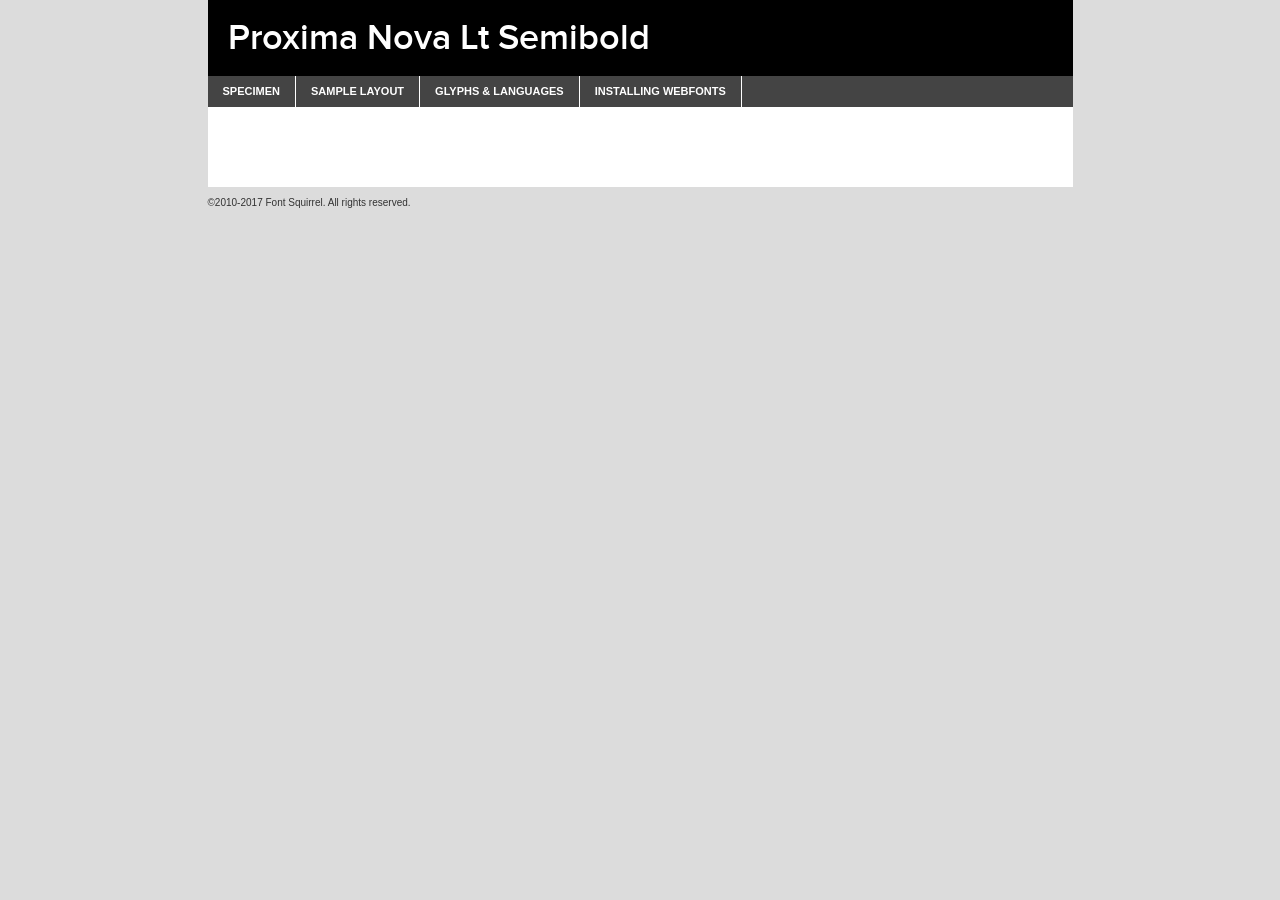
<file: webfontkit-20251126-034941/proxima_nova_semibold-demo.html>
<!DOCTYPE html PUBLIC "-//W3C//DTD XHTML 1.0 Transitional//EN"
        "http://www.w3.org/TR/xhtml1/DTD/xhtml1-transitional.dtd">

<html xmlns="http://www.w3.org/1999/xhtml" xml:lang="en" lang="en">
<head>
    <meta http-equiv="Content-Type" content="text/html; charset=utf-8"/>
    <script src="http://ajax.googleapis.com/ajax/libs/jquery/1.7.2/jquery.min.js" type="text/javascript" charset="utf-8"></script>
    <script type="text/javascript">
		(function($) {
			$.fn.easyTabs = function(option) {
				var param = jQuery.extend({ fadeSpeed: 'fast', defaultContent: 1, activeClass: 'active' }, option);
				$(this).each(function() {
					var thisId = '#' + this.id;
					if ( param.defaultContent == '' )
					{
						param.defaultContent = 1;
					}
					if ( typeof param.defaultContent == 'number' )
					{
						var defaultTab = $(thisId + ' .tabs li:eq(' + (param.defaultContent - 1) + ') a').attr('href').substr(1);
					}
					else
					{
						var defaultTab = param.defaultContent;
					}
					$(thisId + ' .tabs li a').each(function() {
						var tabToHide = $(this).attr('href').substr(1);
						$('#' + tabToHide).addClass('easytabs-tab-content');
					});
					hideAll();
					changeContent(defaultTab);

					function hideAll() {$(thisId + ' .easytabs-tab-content').hide();}

					function changeContent(tabId)
					{
						hideAll();
						$(thisId + ' .tabs li').removeClass(param.activeClass);
						$(thisId + ' .tabs li a[href=#' + tabId + ']').closest('li').addClass(param.activeClass);
						if ( param.fadeSpeed != 'none' )
						{
							$(thisId + ' #' + tabId).fadeIn(param.fadeSpeed);
						}
						else
						{
							$(thisId + ' #' + tabId).show();
						}
					}

					$(thisId + ' .tabs li').click(function() {
						var tabId = $(this).find('a').attr('href').substr(1);
						changeContent(tabId);
						return false;
					});
				});
			}
		})(jQuery);
    </script>
    <link rel="stylesheet" href="specimen_files/specimen_stylesheet.css" type="text/css" charset="utf-8"/>
    <link rel="stylesheet" href="stylesheet.css" type="text/css" charset="utf-8"/>

    <style type="text/css">
        		body {
			font-family: 'proxima_novasemibold';
        		}

            </style>

    <title>Proxima Nova Lt Semibold Specimen</title>


    <script type="text/javascript" charset="utf-8">
		$(document).ready(function() {
			$('#container').easyTabs({ defaultContent: 1 });
		});
    </script>
</head>

<body>
<div id="container">
    <div id="header">
		Proxima Nova Lt Semibold    </div>
    <ul class="tabs">
        <li><a href="#specimen">Specimen</a></li>
        <li><a href="#layout">Sample Layout</a></li>
                <li><a href="#glyphs">Glyphs &amp; Languages</a></li>
        <li><a href="#installing">Installing Webfonts</a></li>

    </ul>

    <div id="main_content">


        <div id="specimen">

            <div class="section">
                <div class="grid12 firstcol">
                    <div class="huge">AaBb</div>
                </div>
            </div>

            <div class="section">
                <div class="glyph_range">A&#x200B;B&#x200b;C&#x200b;D&#x200b;E&#x200b;F&#x200b;G&#x200b;H&#x200b;I&#x200b;J&#x200b;K&#x200b;L&#x200b;M&#x200b;N&#x200b;O&#x200b;P&#x200b;Q&#x200b;R&#x200b;S&#x200b;T&#x200b;U&#x200b;V&#x200b;W&#x200b;X&#x200b;Y&#x200b;Z&#x200b;a&#x200b;b&#x200b;c&#x200b;d&#x200b;e&#x200b;f&#x200b;g&#x200b;h&#x200b;i&#x200b;j&#x200b;k&#x200b;l&#x200b;m&#x200b;n&#x200b;o&#x200b;p&#x200b;q&#x200b;r&#x200b;s&#x200b;t&#x200b;u&#x200b;v&#x200b;w&#x200b;x&#x200b;y&#x200b;z&#x200b;1&#x200b;2&#x200b;3&#x200b;4&#x200b;5&#x200b;6&#x200b;7&#x200b;8&#x200b;9&#x200b;0&#x200b;&amp;&#x200b;.&#x200b;,&#x200b;?&#x200b;!&#x200b;&#64;&#x200b;(&#x200b;)&#x200b;#&#x200b;$&#x200b;%&#x200b;*&#x200b;+&#x200b;-&#x200b;=&#x200b;:&#x200b;;</div>
            </div>
            <div class="section">
                <div class="grid12 firstcol">
                    <table class="sample_table">
                        <tr>
                            <td>10</td>
                            <td class="size10">abcdefghijklmnopqrstuvwxyzABCDEFGHIJKLMNOPQRSTUVWXYZ0123456789abcdefghijklmnopqrstuvwxyzABCDEFGHIJKLMNOPQRSTUVWXYZ0123456789abcdefghijklmnopqrstuvwxyzABCDEFGHIJKLMNOPQRSTUVWXYZ</td>
                        </tr>
                        <tr>
                            <td>11</td>
                            <td class="size11">abcdefghijklmnopqrstuvwxyzABCDEFGHIJKLMNOPQRSTUVWXYZ0123456789abcdefghijklmnopqrstuvwxyzABCDEFGHIJKLMNOPQRSTUVWXYZ0123456789abcdefghijklmnopqrstuvwxyzABCDEFGHIJKLMNOPQRSTUVWXYZ</td>
                        </tr>
                        <tr>
                            <td>12</td>
                            <td class="size12">abcdefghijklmnopqrstuvwxyzABCDEFGHIJKLMNOPQRSTUVWXYZ0123456789abcdefghijklmnopqrstuvwxyzABCDEFGHIJKLMNOPQRSTUVWXYZ0123456789abcdefghijklmnopqrstuvwxyzABCDEFGHIJKLMNOPQRSTUVWXYZ</td>
                        </tr>
                        <tr>
                            <td>13</td>
                            <td class="size13">abcdefghijklmnopqrstuvwxyzABCDEFGHIJKLMNOPQRSTUVWXYZ0123456789abcdefghijklmnopqrstuvwxyzABCDEFGHIJKLMNOPQRSTUVWXYZ0123456789abcdefghijklmnopqrstuvwxyzABCDEFGHIJKLMNOPQRSTUVWXYZ</td>
                        </tr>
                        <tr>
                            <td>14</td>
                            <td class="size14">abcdefghijklmnopqrstuvwxyzABCDEFGHIJKLMNOPQRSTUVWXYZ0123456789abcdefghijklmnopqrstuvwxyzABCDEFGHIJKLMNOPQRSTUVWXYZ0123456789abcdefghijklmnopqrstuvwxyzABCDEFGHIJKLMNOPQRSTUVWXYZ</td>
                        </tr>
                        <tr>
                            <td>16</td>
                            <td class="size16">abcdefghijklmnopqrstuvwxyzABCDEFGHIJKLMNOPQRSTUVWXYZ0123456789abcdefghijklmnopqrstuvwxyzABCDEFGHIJKLMNOPQRSTUVWXYZ</td>
                        </tr>
                        <tr>
                            <td>18</td>
                            <td class="size18">abcdefghijklmnopqrstuvwxyzABCDEFGHIJKLMNOPQRSTUVWXYZ0123456789abcdefghijklmnopqrstuvwxyzABCDEFGHIJKLMNOPQRSTUVWXYZ</td>
                        </tr>
                        <tr>
                            <td>20</td>
                            <td class="size20">abcdefghijklmnopqrstuvwxyzABCDEFGHIJKLMNOPQRSTUVWXYZ0123456789abcdefghijklmnopqrstuvwxyzABCDEFGHIJKLMNOPQRSTUVWXYZ</td>
                        </tr>
                        <tr>
                            <td>24</td>
                            <td class="size24">abcdefghijklmnopqrstuvwxyzABCDEFGHIJKLMNOPQRSTUVWXYZ0123456789abcdefghijklmnopqrstuvwxyzABCDEFGHIJKLMNOPQRSTUVWXYZ</td>
                        </tr>
                        <tr>
                            <td>30</td>
                            <td class="size30">abcdefghijklmnopqrstuvwxyzABCDEFGHIJKLMNOPQRSTUVWXYZ0123456789abcdefghijklmnopqrstuvwxyzABCDEFGHIJKLMNOPQRSTUVWXYZ</td>
                        </tr>
                        <tr>
                            <td>36</td>
                            <td class="size36">abcdefghijklmnopqrstuvwxyzABCDEFGHIJKLMNOPQRSTUVWXYZ0123456789abcdefghijklmnopqrstuvwxyzABCDEFGHIJKLMNOPQRSTUVWXYZ</td>
                        </tr>
                        <tr>
                            <td>48</td>
                            <td class="size48">abcdefghijklmnopqrstuvwxyzABCDEFGHIJKLMNOPQRSTUVWXYZ0123456789abcdefghijklmnopqrstuvwxyzABCDEFGHIJKLMNOPQRSTUVWXYZ</td>
                        </tr>
                        <tr>
                            <td>60</td>
                            <td class="size60">abcdefghijklmnopqrstuvwxyzABCDEFGHIJKLMNOPQRSTUVWXYZ0123456789abcdefghijklmnopqrstuvwxyzABCDEFGHIJKLMNOPQRSTUVWXYZ</td>
                        </tr>
                        <tr>
                            <td>72</td>
                            <td class="size72">abcdefghijklmnopqrstuvwxyzABCDEFGHIJKLMNOPQRSTUVWXYZ0123456789abcdefghijklmnopqrstuvwxyzABCDEFGHIJKLMNOPQRSTUVWXYZ</td>
                        </tr>
                        <tr>
                            <td>90</td>
                            <td class="size90">abcdefghijklmnopqrstuvwxyzABCDEFGHIJKLMNOPQRSTUVWXYZ0123456789abcdefghijklmnopqrstuvwxyzABCDEFGHIJKLMNOPQRSTUVWXYZ</td>
                        </tr>
                    </table>

                </div>

            </div>


            <div class="section" id="bodycomparison">


                <div id="xheight">
                    <div class="fontbody">&#x25FC;&#x25FC;&#x25FC;&#x25FC;&#x25FC;&#x25FC;&#x25FC;&#x25FC;&#x25FC;&#x25FC;&#x25FC;&#x25FC;&#x25FC;&#x25FC;&#x25FC;&#x25FC;&#x25FC;&#x25FC;&#x25FC;&#x25FC;&#x25FC;&#x25FC;&#x25FC;&#x25FC;&#x25FC;&#x25FC;&#x25FC;&#x25FC;&#x25FC;&#x25FC;&#x25FC;&#x25FC;&#x25FC;&#x25FC;&#x25FC;&#x25FC;&#x25FC;&#x25FC;&#x25FC;&#x25FC;&#x25FC;&#x25FC;&#x25FC;&#x25FC;&#x25FC;&#x25FC;&#x25FC;&#x25FC;&#x25FC;&#x25FC;&#x25FC;&#x25FC;&#x25FC;&#x25FC;&#x25FC;&#x25FC;&#x25FC;&#x25FC;&#x25FC;&#x25FC;&#x25FC;&#x25FC;&#x25FC;&#x25FC;&#x25FC;&#x25FC;&#x25FC;&#x25FC;&#x25FC;&#x25FC;&#x25FC;&#x25FC;&#x25FC;&#x25FC;&#x25FC;&#x25FC;&#x25FC;&#x25FC;&#x25FC;&#x25FC;&#x25FC;&#x25FC;&#x25FC;&#x25FC;&#x25FC;&#x25FC;&#x25FC;&#x25FC;&#x25FC;&#x25FC;&#x25FC;&#x25FC;&#x25FC;&#x25FC;&#x25FC;&#x25FC;&#x25FC;&#x25FC;&#x25FC;body</div>
                    <div class="arialbody">body</div>
                    <div class="verdanabody">body</div>
                    <div class="georgiabody">body</div>
                </div>
                <div class="fontbody" style="z-index:1">
                    body<span>Proxima Nova Lt Semibold</span>
                </div>
                <div class="arialbody" style="z-index:1">
                    body<span>Arial</span>
                </div>
                <div class="verdanabody" style="z-index:1">
                    body<span>Verdana</span>
                </div>
                <div class="georgiabody" style="z-index:1">
                    body<span>Georgia</span>
                </div>


            </div>


            <div class="section psample psample_row1" id="">

                <div class="grid2 firstcol">
                    <p class="size10"><span>10.</span>Aenean lacinia bibendum nulla sed consectetur. Fusce dapibus, tellus ac cursus commodo, tortor mauris condimentum nibh, ut fermentum massa justo sit amet risus. Nullam id dolor id nibh ultricies vehicula ut id elit. Cum sociis natoque penatibus et magnis dis parturient montes, nascetur ridiculus mus. Nulla vitae elit libero, a pharetra augue.</p>

                </div>
                <div class="grid3">
                    <p class="size11"><span>11.</span>Aenean lacinia bibendum nulla sed consectetur. Fusce dapibus, tellus ac cursus commodo, tortor mauris condimentum nibh, ut fermentum massa justo sit amet risus. Nullam id dolor id nibh ultricies vehicula ut id elit. Cum sociis natoque penatibus et magnis dis parturient montes, nascetur ridiculus mus. Nulla vitae elit libero, a pharetra augue.</p>

                </div>
                <div class="grid3">
                    <p class="size12"><span>12.</span>Aenean lacinia bibendum nulla sed consectetur. Fusce dapibus, tellus ac cursus commodo, tortor mauris condimentum nibh, ut fermentum massa justo sit amet risus. Nullam id dolor id nibh ultricies vehicula ut id elit. Cum sociis natoque penatibus et magnis dis parturient montes, nascetur ridiculus mus. Nulla vitae elit libero, a pharetra augue.</p>

                </div>
                <div class="grid4">
                    <p class="size13"><span>13.</span>Aenean lacinia bibendum nulla sed consectetur. Fusce dapibus, tellus ac cursus commodo, tortor mauris condimentum nibh, ut fermentum massa justo sit amet risus. Nullam id dolor id nibh ultricies vehicula ut id elit. Cum sociis natoque penatibus et magnis dis parturient montes, nascetur ridiculus mus. Nulla vitae elit libero, a pharetra augue.</p>

                </div>
                <div class="white_blend"></div>

            </div>
            <div class="section psample psample_row2" id="">
                <div class="grid3 firstcol">
                    <p class="size14"><span>14.</span>Aenean lacinia bibendum nulla sed consectetur. Fusce dapibus, tellus ac cursus commodo, tortor mauris condimentum nibh, ut fermentum massa justo sit amet risus. Nullam id dolor id nibh ultricies vehicula ut id elit. Cum sociis natoque penatibus et magnis dis parturient montes, nascetur ridiculus mus. Nulla vitae elit libero, a pharetra augue.</p>

                </div>
                <div class="grid4">
                    <p class="size16"><span>16.</span>Aenean lacinia bibendum nulla sed consectetur. Fusce dapibus, tellus ac cursus commodo, tortor mauris condimentum nibh, ut fermentum massa justo sit amet risus. Nullam id dolor id nibh ultricies vehicula ut id elit. Cum sociis natoque penatibus et magnis dis parturient montes, nascetur ridiculus mus. Nulla vitae elit libero, a pharetra augue.</p>

                </div>
                <div class="grid5">
                    <p class="size18"><span>18.</span>Aenean lacinia bibendum nulla sed consectetur. Fusce dapibus, tellus ac cursus commodo, tortor mauris condimentum nibh, ut fermentum massa justo sit amet risus. Nullam id dolor id nibh ultricies vehicula ut id elit. Cum sociis natoque penatibus et magnis dis parturient montes, nascetur ridiculus mus. Nulla vitae elit libero, a pharetra augue.</p>

                </div>

                <div class="white_blend"></div>

            </div>

            <div class="section psample psample_row3" id="">
                <div class="grid5 firstcol">
                    <p class="size20"><span>20.</span>Aenean lacinia bibendum nulla sed consectetur. Fusce dapibus, tellus ac cursus commodo, tortor mauris condimentum nibh, ut fermentum massa justo sit amet risus. Nullam id dolor id nibh ultricies vehicula ut id elit. Cum sociis natoque penatibus et magnis dis parturient montes, nascetur ridiculus mus. Nulla vitae elit libero, a pharetra augue.</p>
                </div>
                <div class="grid7">
                    <p class="size24"><span>24.</span>Aenean lacinia bibendum nulla sed consectetur. Fusce dapibus, tellus ac cursus commodo, tortor mauris condimentum nibh, ut fermentum massa justo sit amet risus. Nullam id dolor id nibh ultricies vehicula ut id elit. Cum sociis natoque penatibus et magnis dis parturient montes, nascetur ridiculus mus. Nulla vitae elit libero, a pharetra augue.</p>
                </div>

                <div class="white_blend"></div>

            </div>

            <div class="section psample psample_row4" id="">
                <div class="grid12 firstcol">
                    <p class="size30"><span>30.</span>Aenean lacinia bibendum nulla sed consectetur. Fusce dapibus, tellus ac cursus commodo, tortor mauris condimentum nibh, ut fermentum massa justo sit amet risus. Nullam id dolor id nibh ultricies vehicula ut id elit. Cum sociis natoque penatibus et magnis dis parturient montes, nascetur ridiculus mus. Nulla vitae elit libero, a pharetra augue.</p>
                </div>
                <div class="white_blend"></div>

            </div>


            <div class="section psample psample_row1 fullreverse">
                <div class="grid2 firstcol">
                    <p class="size10"><span>10.</span>Aenean lacinia bibendum nulla sed consectetur. Fusce dapibus, tellus ac cursus commodo, tortor mauris condimentum nibh, ut fermentum massa justo sit amet risus. Nullam id dolor id nibh ultricies vehicula ut id elit. Cum sociis natoque penatibus et magnis dis parturient montes, nascetur ridiculus mus. Nulla vitae elit libero, a pharetra augue.</p>

                </div>
                <div class="grid3">
                    <p class="size11"><span>11.</span>Aenean lacinia bibendum nulla sed consectetur. Fusce dapibus, tellus ac cursus commodo, tortor mauris condimentum nibh, ut fermentum massa justo sit amet risus. Nullam id dolor id nibh ultricies vehicula ut id elit. Cum sociis natoque penatibus et magnis dis parturient montes, nascetur ridiculus mus. Nulla vitae elit libero, a pharetra augue.</p>

                </div>
                <div class="grid3">
                    <p class="size12"><span>12.</span>Aenean lacinia bibendum nulla sed consectetur. Fusce dapibus, tellus ac cursus commodo, tortor mauris condimentum nibh, ut fermentum massa justo sit amet risus. Nullam id dolor id nibh ultricies vehicula ut id elit. Cum sociis natoque penatibus et magnis dis parturient montes, nascetur ridiculus mus. Nulla vitae elit libero, a pharetra augue.</p>

                </div>
                <div class="grid4">
                    <p class="size13"><span>13.</span>Aenean lacinia bibendum nulla sed consectetur. Fusce dapibus, tellus ac cursus commodo, tortor mauris condimentum nibh, ut fermentum massa justo sit amet risus. Nullam id dolor id nibh ultricies vehicula ut id elit. Cum sociis natoque penatibus et magnis dis parturient montes, nascetur ridiculus mus. Nulla vitae elit libero, a pharetra augue.</p>

                </div>
                <div class="black_blend"></div>

            </div>

            <div class="section psample psample_row2 fullreverse">
                <div class="grid3 firstcol">
                    <p class="size14"><span>14.</span>Aenean lacinia bibendum nulla sed consectetur. Fusce dapibus, tellus ac cursus commodo, tortor mauris condimentum nibh, ut fermentum massa justo sit amet risus. Nullam id dolor id nibh ultricies vehicula ut id elit. Cum sociis natoque penatibus et magnis dis parturient montes, nascetur ridiculus mus. Nulla vitae elit libero, a pharetra augue.</p>

                </div>
                <div class="grid4">
                    <p class="size16"><span>16.</span>Aenean lacinia bibendum nulla sed consectetur. Fusce dapibus, tellus ac cursus commodo, tortor mauris condimentum nibh, ut fermentum massa justo sit amet risus. Nullam id dolor id nibh ultricies vehicula ut id elit. Cum sociis natoque penatibus et magnis dis parturient montes, nascetur ridiculus mus. Nulla vitae elit libero, a pharetra augue.</p>

                </div>
                <div class="grid5">
                    <p class="size18"><span>18.</span>Aenean lacinia bibendum nulla sed consectetur. Fusce dapibus, tellus ac cursus commodo, tortor mauris condimentum nibh, ut fermentum massa justo sit amet risus. Nullam id dolor id nibh ultricies vehicula ut id elit. Cum sociis natoque penatibus et magnis dis parturient montes, nascetur ridiculus mus. Nulla vitae elit libero, a pharetra augue.</p>

                </div>
                <div class="black_blend"></div>

            </div>

            <div class="section psample fullreverse psample_row3" id="">
                <div class="grid5 firstcol">
                    <p class="size20"><span>20.</span>Aenean lacinia bibendum nulla sed consectetur. Fusce dapibus, tellus ac cursus commodo, tortor mauris condimentum nibh, ut fermentum massa justo sit amet risus. Nullam id dolor id nibh ultricies vehicula ut id elit. Cum sociis natoque penatibus et magnis dis parturient montes, nascetur ridiculus mus. Nulla vitae elit libero, a pharetra augue.</p>
                </div>
                <div class="grid7">
                    <p class="size24"><span>24.</span>Aenean lacinia bibendum nulla sed consectetur. Fusce dapibus, tellus ac cursus commodo, tortor mauris condimentum nibh, ut fermentum massa justo sit amet risus. Nullam id dolor id nibh ultricies vehicula ut id elit. Cum sociis natoque penatibus et magnis dis parturient montes, nascetur ridiculus mus. Nulla vitae elit libero, a pharetra augue.</p>
                </div>

                <div class="black_blend"></div>

            </div>

            <div class="section psample fullreverse psample_row4" id="" style="border-bottom: 20px #000 solid;">
                <div class="grid12 firstcol">
                    <p class="size30"><span>30.</span>Aenean lacinia bibendum nulla sed consectetur. Fusce dapibus, tellus ac cursus commodo, tortor mauris condimentum nibh, ut fermentum massa justo sit amet risus. Nullam id dolor id nibh ultricies vehicula ut id elit. Cum sociis natoque penatibus et magnis dis parturient montes, nascetur ridiculus mus. Nulla vitae elit libero, a pharetra augue.</p>
                </div>
                <div class="black_blend"></div>

            </div>


        </div>

        <div id="layout">

            <div class="section">

                <div class="grid12 firstcol">
                    <h1>Lorem Ipsum Dolor</h1>
                    <h2>Etiam porta sem malesuada magna mollis euismod</h2>

                    <p class="byline">By <a href="#link">Aenean Lacinia</a></p>
                </div>
            </div>
            <div class="section">
                <div class="grid8 firstcol">
                    <p class="large">Donec sed odio dui. Morbi leo risus, porta ac consectetur ac, vestibulum at eros. Fusce dapibus, tellus ac cursus commodo, tortor mauris condimentum nibh, ut fermentum massa justo sit amet risus. </p>


                    <h3>Pellentesque ornare sem</h3>

                    <p>Maecenas sed diam eget risus varius blandit sit amet non magna. Maecenas faucibus mollis interdum. Donec ullamcorper nulla non metus auctor fringilla. Nullam id dolor id nibh ultricies vehicula ut id elit. Nullam id dolor id nibh ultricies vehicula ut id elit. </p>

                    <p>Aenean eu leo quam. Pellentesque ornare sem lacinia quam venenatis vestibulum. Lorem ipsum dolor sit amet, consectetur adipiscing elit. Cum sociis natoque penatibus et magnis dis parturient montes, nascetur ridiculus mus. </p>

                    <p>Nulla vitae elit libero, a pharetra augue. Praesent commodo cursus magna, vel scelerisque nisl consectetur et. Aenean lacinia bibendum nulla sed consectetur. </p>

                    <p>Nullam quis risus eget urna mollis ornare vel eu leo. Nullam quis risus eget urna mollis ornare vel eu leo. Maecenas sed diam eget risus varius blandit sit amet non magna. Donec ullamcorper nulla non metus auctor fringilla. </p>

                    <h3>Cras mattis consectetur</h3>

                    <p>Aenean eu leo quam. Pellentesque ornare sem lacinia quam venenatis vestibulum. Aenean lacinia bibendum nulla sed consectetur. Integer posuere erat a ante venenatis dapibus posuere velit aliquet. Cras mattis consectetur purus sit amet fermentum. </p>

                    <p>Nullam id dolor id nibh ultricies vehicula ut id elit. Nullam quis risus eget urna mollis ornare vel eu leo. Cras mattis consectetur purus sit amet fermentum.</p>
                </div>

                <div class="grid4 sidebar">

                    <div class="box reverse">
                        <p class="last">Nullam quis risus eget urna mollis ornare vel eu leo. Donec ullamcorper nulla non metus auctor fringilla. Cras mattis consectetur purus sit amet fermentum. Sed posuere consectetur est at lobortis. Lorem ipsum dolor sit amet, consectetur adipiscing elit. </p>
                    </div>

                    <p class="caption">Maecenas sed diam eget risus varius.</p>

                    <p>Vestibulum id ligula porta felis euismod semper. Integer posuere erat a ante venenatis dapibus posuere velit aliquet. Vestibulum id ligula porta felis euismod semper. Sed posuere consectetur est at lobortis. Maecenas sed diam eget risus varius blandit sit amet non magna. Fusce dapibus, tellus ac cursus commodo, tortor mauris condimentum nibh, ut fermentum massa justo sit amet risus. </p>


                    <p>Duis mollis, est non commodo luctus, nisi erat porttitor ligula, eget lacinia odio sem nec elit. Aenean lacinia bibendum nulla sed consectetur. Vivamus sagittis lacus vel augue laoreet rutrum faucibus dolor auctor. Aenean lacinia bibendum nulla sed consectetur. Nullam quis risus eget urna mollis ornare vel eu leo. </p>

                    <p>Praesent commodo cursus magna, vel scelerisque nisl consectetur et. Donec ullamcorper nulla non metus auctor fringilla. Maecenas faucibus mollis interdum. Fusce dapibus, tellus ac cursus commodo, tortor mauris condimentum nibh, ut fermentum massa justo sit amet risus. </p>

                </div>
            </div>

        </div>


		

        <div id="glyphs">
            <div class="section">
                <div class="grid12 firstcol">

                    <h1>Language Support</h1>
                    <p>The subset of Proxima Nova Lt Semibold in this kit supports the following languages:<br/>

						Albanian, Basque, Breton, Chamorro, Danish, Dutch, English, Faroese, Finnish, French, Frisian, Galician, German, Icelandic, Italian, Malagasy, Norwegian, Portuguese, Spanish, Alsatian, Aragonese, Arapaho, Arrernte, Asturian, Aymara, Bislama, Cebuano, Corsican, Fijian, French_creole, Genoese, Gilbertese, Greenlandic, Haitian_creole, Hiligaynon, Hmong, Hopi, Ibanag, Iloko_ilokano, Indonesian, Interglossa_glosa, Interlingua, Irish_gaelic, Jerriais, Lojban, Lombard, Luxembourgeois, Manx, Mohawk, Norfolk_pitcairnese, Occitan, Oromo, Pangasinan, Papiamento, Piedmontese, Potawatomi, Rhaeto-romance, Romansh, Rotokas, Sami_lule, Samoan, Sardinian, Scots_gaelic, Seychelles_creole, Shona, Sicilian, Somali, Southern_ndebele, Swahili, Swati_swazi, Tagalog_filipino_pilipino, Tetum, Tok_pisin, Uyghur_latinized, Volapuk, Walloon, Warlpiri, Xhosa, Yapese, Zulu, Latinbasic, Ubasic, Demo                    </p>
                    <h1>Glyph Chart</h1>
                    <p>The subset of Proxima Nova Lt Semibold in this kit includes all the glyphs listed below. Unicode entities are included above each glyph to help you insert individual characters into your layout.</p>
                    <div id="glyph_chart">

						                            																				                                <div><p>&amp;#13;</p>&#13;</div>
																				                                <div><p>&amp;#32;</p>&#32;</div>
																				                                <div><p>&amp;#33;</p>&#33;</div>
																				                                <div><p>&amp;#34;</p>&#34;</div>
																				                                <div><p>&amp;#35;</p>&#35;</div>
																				                                <div><p>&amp;#36;</p>&#36;</div>
																				                                <div><p>&amp;#37;</p>&#37;</div>
																				                                <div><p>&amp;#38;</p>&#38;</div>
																				                                <div><p>&amp;#39;</p>&#39;</div>
																				                                <div><p>&amp;#40;</p>&#40;</div>
																				                                <div><p>&amp;#41;</p>&#41;</div>
																				                                <div><p>&amp;#42;</p>&#42;</div>
																				                                <div><p>&amp;#43;</p>&#43;</div>
																				                                <div><p>&amp;#44;</p>&#44;</div>
																				                                <div><p>&amp;#45;</p>&#45;</div>
																				                                <div><p>&amp;#46;</p>&#46;</div>
																				                                <div><p>&amp;#47;</p>&#47;</div>
																				                                <div><p>&amp;#48;</p>&#48;</div>
																				                                <div><p>&amp;#49;</p>&#49;</div>
																				                                <div><p>&amp;#50;</p>&#50;</div>
																				                                <div><p>&amp;#51;</p>&#51;</div>
																				                                <div><p>&amp;#52;</p>&#52;</div>
																				                                <div><p>&amp;#53;</p>&#53;</div>
																				                                <div><p>&amp;#54;</p>&#54;</div>
																				                                <div><p>&amp;#55;</p>&#55;</div>
																				                                <div><p>&amp;#56;</p>&#56;</div>
																				                                <div><p>&amp;#57;</p>&#57;</div>
																				                                <div><p>&amp;#58;</p>&#58;</div>
																				                                <div><p>&amp;#59;</p>&#59;</div>
																				                                <div><p>&amp;#60;</p>&#60;</div>
																				                                <div><p>&amp;#61;</p>&#61;</div>
																				                                <div><p>&amp;#62;</p>&#62;</div>
																				                                <div><p>&amp;#63;</p>&#63;</div>
																				                                <div><p>&amp;#64;</p>&#64;</div>
																				                                <div><p>&amp;#65;</p>&#65;</div>
																				                                <div><p>&amp;#66;</p>&#66;</div>
																				                                <div><p>&amp;#67;</p>&#67;</div>
																				                                <div><p>&amp;#68;</p>&#68;</div>
																				                                <div><p>&amp;#69;</p>&#69;</div>
																				                                <div><p>&amp;#70;</p>&#70;</div>
																				                                <div><p>&amp;#71;</p>&#71;</div>
																				                                <div><p>&amp;#72;</p>&#72;</div>
																				                                <div><p>&amp;#73;</p>&#73;</div>
																				                                <div><p>&amp;#74;</p>&#74;</div>
																				                                <div><p>&amp;#75;</p>&#75;</div>
																				                                <div><p>&amp;#76;</p>&#76;</div>
																				                                <div><p>&amp;#77;</p>&#77;</div>
																				                                <div><p>&amp;#78;</p>&#78;</div>
																				                                <div><p>&amp;#79;</p>&#79;</div>
																				                                <div><p>&amp;#80;</p>&#80;</div>
																				                                <div><p>&amp;#81;</p>&#81;</div>
																				                                <div><p>&amp;#82;</p>&#82;</div>
																				                                <div><p>&amp;#83;</p>&#83;</div>
																				                                <div><p>&amp;#84;</p>&#84;</div>
																				                                <div><p>&amp;#85;</p>&#85;</div>
																				                                <div><p>&amp;#86;</p>&#86;</div>
																				                                <div><p>&amp;#87;</p>&#87;</div>
																				                                <div><p>&amp;#88;</p>&#88;</div>
																				                                <div><p>&amp;#89;</p>&#89;</div>
																				                                <div><p>&amp;#90;</p>&#90;</div>
																				                                <div><p>&amp;#91;</p>&#91;</div>
																				                                <div><p>&amp;#92;</p>&#92;</div>
																				                                <div><p>&amp;#93;</p>&#93;</div>
																				                                <div><p>&amp;#94;</p>&#94;</div>
																				                                <div><p>&amp;#95;</p>&#95;</div>
																				                                <div><p>&amp;#96;</p>&#96;</div>
																				                                <div><p>&amp;#97;</p>&#97;</div>
																				                                <div><p>&amp;#98;</p>&#98;</div>
																				                                <div><p>&amp;#99;</p>&#99;</div>
																				                                <div><p>&amp;#100;</p>&#100;</div>
																				                                <div><p>&amp;#101;</p>&#101;</div>
																				                                <div><p>&amp;#102;</p>&#102;</div>
																				                                <div><p>&amp;#103;</p>&#103;</div>
																				                                <div><p>&amp;#104;</p>&#104;</div>
																				                                <div><p>&amp;#105;</p>&#105;</div>
																				                                <div><p>&amp;#106;</p>&#106;</div>
																				                                <div><p>&amp;#107;</p>&#107;</div>
																				                                <div><p>&amp;#108;</p>&#108;</div>
																				                                <div><p>&amp;#109;</p>&#109;</div>
																				                                <div><p>&amp;#110;</p>&#110;</div>
																				                                <div><p>&amp;#111;</p>&#111;</div>
																				                                <div><p>&amp;#112;</p>&#112;</div>
																				                                <div><p>&amp;#113;</p>&#113;</div>
																				                                <div><p>&amp;#114;</p>&#114;</div>
																				                                <div><p>&amp;#115;</p>&#115;</div>
																				                                <div><p>&amp;#116;</p>&#116;</div>
																				                                <div><p>&amp;#117;</p>&#117;</div>
																				                                <div><p>&amp;#118;</p>&#118;</div>
																				                                <div><p>&amp;#119;</p>&#119;</div>
																				                                <div><p>&amp;#120;</p>&#120;</div>
																				                                <div><p>&amp;#121;</p>&#121;</div>
																				                                <div><p>&amp;#122;</p>&#122;</div>
																				                                <div><p>&amp;#123;</p>&#123;</div>
																				                                <div><p>&amp;#124;</p>&#124;</div>
																				                                <div><p>&amp;#125;</p>&#125;</div>
																				                                <div><p>&amp;#126;</p>&#126;</div>
																				                                <div><p>&amp;#160;</p>&#160;</div>
																				                                <div><p>&amp;#161;</p>&#161;</div>
																				                                <div><p>&amp;#162;</p>&#162;</div>
																				                                <div><p>&amp;#163;</p>&#163;</div>
																				                                <div><p>&amp;#164;</p>&#164;</div>
																				                                <div><p>&amp;#165;</p>&#165;</div>
																				                                <div><p>&amp;#166;</p>&#166;</div>
																				                                <div><p>&amp;#167;</p>&#167;</div>
																				                                <div><p>&amp;#168;</p>&#168;</div>
																				                                <div><p>&amp;#169;</p>&#169;</div>
																				                                <div><p>&amp;#170;</p>&#170;</div>
																				                                <div><p>&amp;#171;</p>&#171;</div>
																				                                <div><p>&amp;#172;</p>&#172;</div>
																				                                <div><p>&amp;#173;</p>&#173;</div>
																				                                <div><p>&amp;#174;</p>&#174;</div>
																				                                <div><p>&amp;#175;</p>&#175;</div>
																				                                <div><p>&amp;#176;</p>&#176;</div>
																				                                <div><p>&amp;#177;</p>&#177;</div>
																				                                <div><p>&amp;#178;</p>&#178;</div>
																				                                <div><p>&amp;#179;</p>&#179;</div>
																				                                <div><p>&amp;#180;</p>&#180;</div>
																				                                <div><p>&amp;#181;</p>&#181;</div>
																				                                <div><p>&amp;#182;</p>&#182;</div>
																				                                <div><p>&amp;#183;</p>&#183;</div>
																				                                <div><p>&amp;#184;</p>&#184;</div>
																				                                <div><p>&amp;#185;</p>&#185;</div>
																				                                <div><p>&amp;#186;</p>&#186;</div>
																				                                <div><p>&amp;#187;</p>&#187;</div>
																				                                <div><p>&amp;#188;</p>&#188;</div>
																				                                <div><p>&amp;#189;</p>&#189;</div>
																				                                <div><p>&amp;#190;</p>&#190;</div>
																				                                <div><p>&amp;#191;</p>&#191;</div>
																				                                <div><p>&amp;#192;</p>&#192;</div>
																				                                <div><p>&amp;#193;</p>&#193;</div>
																				                                <div><p>&amp;#194;</p>&#194;</div>
																				                                <div><p>&amp;#195;</p>&#195;</div>
																				                                <div><p>&amp;#196;</p>&#196;</div>
																				                                <div><p>&amp;#197;</p>&#197;</div>
																				                                <div><p>&amp;#198;</p>&#198;</div>
																				                                <div><p>&amp;#199;</p>&#199;</div>
																				                                <div><p>&amp;#200;</p>&#200;</div>
																				                                <div><p>&amp;#201;</p>&#201;</div>
																				                                <div><p>&amp;#202;</p>&#202;</div>
																				                                <div><p>&amp;#203;</p>&#203;</div>
																				                                <div><p>&amp;#204;</p>&#204;</div>
																				                                <div><p>&amp;#205;</p>&#205;</div>
																				                                <div><p>&amp;#206;</p>&#206;</div>
																				                                <div><p>&amp;#207;</p>&#207;</div>
																				                                <div><p>&amp;#208;</p>&#208;</div>
																				                                <div><p>&amp;#209;</p>&#209;</div>
																				                                <div><p>&amp;#210;</p>&#210;</div>
																				                                <div><p>&amp;#211;</p>&#211;</div>
																				                                <div><p>&amp;#212;</p>&#212;</div>
																				                                <div><p>&amp;#213;</p>&#213;</div>
																				                                <div><p>&amp;#214;</p>&#214;</div>
																				                                <div><p>&amp;#215;</p>&#215;</div>
																				                                <div><p>&amp;#216;</p>&#216;</div>
																				                                <div><p>&amp;#217;</p>&#217;</div>
																				                                <div><p>&amp;#218;</p>&#218;</div>
																				                                <div><p>&amp;#219;</p>&#219;</div>
																				                                <div><p>&amp;#220;</p>&#220;</div>
																				                                <div><p>&amp;#221;</p>&#221;</div>
																				                                <div><p>&amp;#222;</p>&#222;</div>
																				                                <div><p>&amp;#223;</p>&#223;</div>
																				                                <div><p>&amp;#224;</p>&#224;</div>
																				                                <div><p>&amp;#225;</p>&#225;</div>
																				                                <div><p>&amp;#226;</p>&#226;</div>
																				                                <div><p>&amp;#227;</p>&#227;</div>
																				                                <div><p>&amp;#228;</p>&#228;</div>
																				                                <div><p>&amp;#229;</p>&#229;</div>
																				                                <div><p>&amp;#230;</p>&#230;</div>
																				                                <div><p>&amp;#231;</p>&#231;</div>
																				                                <div><p>&amp;#232;</p>&#232;</div>
																				                                <div><p>&amp;#233;</p>&#233;</div>
																				                                <div><p>&amp;#234;</p>&#234;</div>
																				                                <div><p>&amp;#235;</p>&#235;</div>
																				                                <div><p>&amp;#236;</p>&#236;</div>
																				                                <div><p>&amp;#237;</p>&#237;</div>
																				                                <div><p>&amp;#238;</p>&#238;</div>
																				                                <div><p>&amp;#239;</p>&#239;</div>
																				                                <div><p>&amp;#240;</p>&#240;</div>
																				                                <div><p>&amp;#241;</p>&#241;</div>
																				                                <div><p>&amp;#242;</p>&#242;</div>
																				                                <div><p>&amp;#243;</p>&#243;</div>
																				                                <div><p>&amp;#244;</p>&#244;</div>
																				                                <div><p>&amp;#245;</p>&#245;</div>
																				                                <div><p>&amp;#246;</p>&#246;</div>
																				                                <div><p>&amp;#247;</p>&#247;</div>
																				                                <div><p>&amp;#248;</p>&#248;</div>
																				                                <div><p>&amp;#249;</p>&#249;</div>
																				                                <div><p>&amp;#250;</p>&#250;</div>
																				                                <div><p>&amp;#251;</p>&#251;</div>
																				                                <div><p>&amp;#252;</p>&#252;</div>
																				                                <div><p>&amp;#253;</p>&#253;</div>
																				                                <div><p>&amp;#254;</p>&#254;</div>
																				                                <div><p>&amp;#255;</p>&#255;</div>
																				                                <div><p>&amp;#338;</p>&#338;</div>
																				                                <div><p>&amp;#339;</p>&#339;</div>
																				                                <div><p>&amp;#376;</p>&#376;</div>
																				                                <div><p>&amp;#710;</p>&#710;</div>
																				                                <div><p>&amp;#732;</p>&#732;</div>
																				                                <div><p>&amp;#8192;</p>&#8192;</div>
																				                                <div><p>&amp;#8193;</p>&#8193;</div>
																				                                <div><p>&amp;#8194;</p>&#8194;</div>
																				                                <div><p>&amp;#8195;</p>&#8195;</div>
																				                                <div><p>&amp;#8196;</p>&#8196;</div>
																				                                <div><p>&amp;#8197;</p>&#8197;</div>
																				                                <div><p>&amp;#8198;</p>&#8198;</div>
																				                                <div><p>&amp;#8199;</p>&#8199;</div>
																				                                <div><p>&amp;#8200;</p>&#8200;</div>
																				                                <div><p>&amp;#8201;</p>&#8201;</div>
																				                                <div><p>&amp;#8202;</p>&#8202;</div>
																				                                <div><p>&amp;#8208;</p>&#8208;</div>
																				                                <div><p>&amp;#8209;</p>&#8209;</div>
																				                                <div><p>&amp;#8210;</p>&#8210;</div>
																				                                <div><p>&amp;#8211;</p>&#8211;</div>
																				                                <div><p>&amp;#8212;</p>&#8212;</div>
																				                                <div><p>&amp;#8216;</p>&#8216;</div>
																				                                <div><p>&amp;#8217;</p>&#8217;</div>
																				                                <div><p>&amp;#8218;</p>&#8218;</div>
																				                                <div><p>&amp;#8220;</p>&#8220;</div>
																				                                <div><p>&amp;#8221;</p>&#8221;</div>
																				                                <div><p>&amp;#8222;</p>&#8222;</div>
																				                                <div><p>&amp;#8226;</p>&#8226;</div>
																				                                <div><p>&amp;#8230;</p>&#8230;</div>
																				                                <div><p>&amp;#8239;</p>&#8239;</div>
																				                                <div><p>&amp;#8249;</p>&#8249;</div>
																				                                <div><p>&amp;#8250;</p>&#8250;</div>
																				                                <div><p>&amp;#8287;</p>&#8287;</div>
																				                                <div><p>&amp;#8364;</p>&#8364;</div>
																				                                <div><p>&amp;#8482;</p>&#8482;</div>
																				                                <div><p>&amp;#9724;</p>&#9724;</div>
																				                                <div><p>&amp;#64257;</p>&#64257;</div>
																				                                <div><p>&amp;#64258;</p>&#64258;</div>
																				                                <div><p>&amp;#64259;</p>&#64259;</div>
																				                                <div><p>&amp;#64260;</p>&#64260;</div>
																																													                    </div>
                </div>


            </div>
        </div>


        <div id="specs">

        </div>

        <div id="installing">
            <div class="section">
                <div class="grid7 firstcol">
                    <h1>Installing Webfonts</h1>

                    <p>Webfonts are supported by all major browser platforms but not all in the same way. There are currently four different font formats that must be included in order to target all browsers. This includes TTF, WOFF, EOT and SVG.</p>

                    <h2>1. Upload your webfonts</h2>
                    <p>You must upload your webfont kit to your website. They should be in or near the same directory as your CSS files.</p>

                    <h2>2. Include the webfont stylesheet</h2>
                    <p>A special CSS @font-face declaration helps the various browsers select the appropriate font it needs without causing you a bunch of headaches. Learn more about this syntax by reading the <a href="https://www.fontspring.com/blog/further-hardening-of-the-bulletproof-syntax">Fontspring blog post</a> about it. The code for it is as follows:</p>


                    <code>
                        @font-face{
                        font-family: 'MyWebFont';
                        src: url('WebFont.eot');
                        src: url('WebFont.eot?#iefix') format('embedded-opentype'),
                        url('WebFont.woff') format('woff'),
                        url('WebFont.ttf') format('truetype'),
                        url('WebFont.svg#webfont') format('svg');
                        }
                    </code>

                    <p>We've already gone ahead and generated the code for you. All you have to do is link to the stylesheet in your HTML, like this:</p>
                    <code>&lt;link rel=&quot;stylesheet&quot; href=&quot;stylesheet.css&quot; type=&quot;text/css&quot; charset=&quot;utf-8&quot; /&gt;</code>

                    <h2>3. Modify your own stylesheet</h2>
                    <p>To take advantage of your new fonts, you must tell your stylesheet to use them. Look at the original @font-face declaration above and find the property called "font-family." The name linked there will be what you use to reference the font. Prepend that webfont name to the font stack in the "font-family" property, inside the selector you want to change. For example:</p>
                    <code>p { font-family: 'WebFont', Arial, sans-serif; }</code>

                    <h2>4. Test</h2>
                    <p>Getting webfonts to work cross-browser <em>can</em> be tricky. Use the information in the sidebar to help you if you find that fonts aren't loading in a particular browser.</p>
                </div>

                <div class="grid5 sidebar">
                    <div class="box">
                        <h2>Troubleshooting<br/>Font-Face Problems</h2>
                        <p>Having trouble getting your webfonts to load in your new website? Here are some tips to sort out what might be the problem.</p>

                        <h3>Fonts not showing in any browser</h3>

                        <p>This sounds like you need to work on the plumbing. You either did not upload the fonts to the correct directory, or you did not link the fonts properly in the CSS. If you've confirmed that all this is correct and you still have a problem, take a look at your .htaccess file and see if requests are getting intercepted.</p>

                        <h3>Fonts not loading in iPhone or iPad</h3>

                        <p>The most common problem here is that you are serving the fonts from an IIS server. IIS refuses to serve files that have unknown MIME types. If that is the case, you must set the MIME type for SVG to "image/svg+xml" in the server settings. Follow these instructions from Microsoft if you need help.</p>

                        <h3>Fonts not loading in Firefox</h3>

                        <p>The primary reason for this failure? You are still using a version Firefox older than 3.5. So upgrade already! If that isn't it, then you are very likely serving fonts from a different domain. Firefox requires that all font assets be served from the same domain. Lastly it is possible that you need to add WOFF to your list of MIME types (if you are serving via IIS.)</p>

                        <h3>Fonts not loading in IE</h3>

                        <p>Are you looking at Internet Explorer on an actual Windows machine or are you cheating by using a service like Adobe BrowserLab? Many of these screenshot services do not render @font-face for IE. Best to test it on a real machine.</p>

                        <h3>Fonts not loading in IE9</h3>

                        <p>IE9, like Firefox, requires that fonts be served from the same domain as the website. Make sure that is the case.</p>
                    </div>
                </div>
            </div>

        </div>

    </div>
    <div id="footer">
        <p>&copy;2010-2017 Font Squirrel. All rights reserved.</p>
    </div>
</div>
</body>
</html>
</file>
<file: webfontkit-20251126-034941/specimen_files/specimen_stylesheet.css>
@import url('grid_12-825-55-15.css');

/*  
	CSS Reset by Eric Meyer - Released under Public Domain
    http://meyerweb.com/eric/tools/css/reset/
*/
html, body, div, span, applet, object, iframe,
h1, h2, h3, h4, h5, h6, p, blockquote, pre,
a, abbr, acronym, address, big, cite, code,
del, dfn, em, font, img, ins, kbd, q, s, samp,
small, strike, strong, sub, sup, tt, var,
b, u, i, center, dl, dt, dd, ol, ul, li,
fieldset, form, label, legend, table,
caption, tbody, tfoot, thead, tr, th, td {
	margin:         0;
	padding:        0;
	border:         0;
	outline:        0;
	font-size:      100%;
	vertical-align: baseline;
	background:     transparent;
}

body {
	line-height: 1;
}

ol, ul {
	list-style: none;
}

blockquote, q {
	quotes: none;
}

blockquote:before, blockquote:after,
q:before, q:after {
	content: '';
	content: none;
}

:focus {
	outline: 0;
}

ins {
	text-decoration: none;
}

del {
	text-decoration: line-through;
}

table {
	border-collapse: collapse;
	border-spacing:  0;
}


body {
	color:            #000;
	background-color: #dcdcdc;
}

a {
	text-decoration: none;
	color:           #1883ba;
}

h1 {
	font-size:     32px;
	font-weight:   normal;
	font-style:    normal;
	margin-bottom: 18px;
}

h2 {
	font-size: 18px;
}

#container {
	width:  865px;
	margin: 0px auto;
}


#header {
	padding:          20px;
	font-size:        36px;
	background-color: #000;
	color:            #fff;
}

#header span {
	color: #666;
}

#main_content {
	background-color: #fff;
	padding:          60px 20px 20px;
}


#footer p {
	margin:         0;
	padding-top:    10px;
	padding-bottom: 50px;
	color:          #333;
	font:           10px Arial, sans-serif;
}

.tabs {
	width:            100%;
	height:           31px;
	background-color: #444;
}

.tabs li {
	float:            left;
	margin:           0;
	overflow:         hidden;
	background-color: #444;
}

.tabs li a {
	display:         block;
	color:           #fff;
	text-decoration: none;
	font:            bold 11px/11px 'Arial';
	text-transform:  uppercase;
	padding:         10px 15px;
	border-right:    1px solid #fff;
}

.tabs li a:hover {
	background-color: #00b3ff;

}

.tabs li.active a {
	color:            #000;
	background-color: #fff;
}


div.huge {

	font-size:      300px;
	line-height:    1em;
	padding:        0;
	letter-spacing: -.02em;
	overflow:       hidden;
}

div.glyph_range {
	font-size:   72px;
	line-height: 1.1em;
}

.size10 {
	font-size: 10px;
}

.size11 {
	font-size: 11px;
}

.size12 {
	font-size: 12px;
}

.size13 {
	font-size: 13px;
}

.size14 {
	font-size: 14px;
}

.size16 {
	font-size: 16px;
}

.size18 {
	font-size: 18px;
}

.size20 {
	font-size: 20px;
}

.size24 {
	font-size: 24px;
}

.size30 {
	font-size: 30px;
}

.size36 {
	font-size: 36px;
}

.size48 {
	font-size: 48px;
}

.size60 {
	font-size: 60px;
}

.size72 {
	font-size: 72px;
}

.size90 {
	font-size: 90px;
}


.psample_row1 {
	height: 120px;
}

.psample_row1 {
	height: 120px;
}

.psample_row2 {
	height: 160px;
}

.psample_row3 {
	height: 160px;
}

.psample_row4 {
	height: 160px;
}

.psample {
	overflow: hidden;
	position: relative;
}

.psample p {
	line-height: 1.3em;
	display:     block;
	overflow:    hidden;
	margin:      0;
}

.psample span {
	margin-right: .5em;
}

.white_blend {
	width:            100%;
	height:           61px;
	background-image: url([data-uri]);
	position:         absolute;
	bottom:           0;
}

.black_blend {
	width:            100%;
	height:           61px;
	background-image: url([data-uri]);
	position:         absolute;
	bottom:           0;
}

.fullreverse {
	background:    #000 !important;
	color:         #fff !important;
	margin-left:   -20px;
	padding-left:  20px;
	margin-right:  -20px;
	padding-right: 20px;
	padding:       20px;
	margin-bottom: 0;
}


.sample_table td {
	padding-top:    3px;
	padding-bottom: 5px;
	padding-left:   5px;
	vertical-align: middle;
	line-height:    1.2em;
}

.sample_table td:first-child {
	background-color: #eee;
	text-align:       right;
	padding-right:    5px;
	padding-left:     0;
	padding:          5px;
	font:             11px/12px 'Courier New', Courier, mono;
}

code {
	white-space:      pre;
	background-color: #eee;
	display:          block;
	padding:          10px;
	margin-bottom:    18px;
	overflow:         auto;
}


.bottom, .last {
	margin-bottom:  0 !important;
	padding-bottom: 0 !important;
}

.box {
	padding:       18px;
	margin-bottom: 18px;
	background:    #eee;
}

.reverse, .reversed {
	background: #000 !important;
	color:      #fff !important;
	border:     none !important;
}

#bodycomparison {
	position:    relative;
	overflow:    hidden;
	font-size:   72px;
	height:      90px;
	white-space: nowrap;
}

#bodycomparison div {
	font-size:   72px;
	line-height: 90px;
	display:     inline;
	margin:      0 15px 0 0;
	padding:     0;
}

#bodycomparison div span {
	font:     10px Arial;
	position: absolute;
	left:     0;
}

#xheight {
	float:       none;
	position:    absolute;
	color:       #d9f3ff;
	font-size:   72px;
	line-height: 90px;
}

.fontbody {
	position: relative;
}

.arialbody {
	font-family: Arial;
	position:    relative;
}

.verdanabody {
	font-family: Verdana;
	position:    relative;
}

.georgiabody {
	font-family: Georgia;
	position:    relative;
}

/* @group Layout page
 */

#layout h1 {
	font-size:   36px;
	line-height: 42px;
	font-weight: normal;
	font-style:  normal;
}

#layout h2 {
	font-size:   24px;
	line-height: 23px;
	font-weight: normal;
	font-style:  normal;
}

#layout h3 {
	font-size:   22px;
	line-height: 1.4em;
	margin-top:  1em;
	font-weight: normal;
	font-style:  normal;
}


#layout p.byline {
	font-size:     12px;
	margin-top:    18px;
	line-height:   12px;
	margin-bottom: 0;
}

#layout p {
	font-size:     14px;
	line-height:   21px;
	margin-bottom: .5em;
}

#layout p.large {
	font-size:   18px;
	line-height: 26px;
}

#layout .sidebar p {
	font-size:   12px;
	line-height: 1.4em;
}

#layout p.caption {
	font-size:     10px;
	margin-top:    -16px;
	margin-bottom: 18px;
}

/* @end */

/* @group Glyphs */

#glyph_chart div {
	background-color: #d9f3ff;
	color:            black;
	float:            left;
	font-size:        36px;
	height:           1.2em;
	line-height:      1.2em;
	margin-bottom:    1px;
	margin-right:     1px;
	text-align:       center;
	width:            1.2em;
	position:         relative;
	padding:          .6em .2em .2em;
}

#glyph_chart div p {
	position:         absolute;
	left:             0;
	top:              0;
	display:          block;
	text-align:       center;
	font:             bold 9px Arial, sans-serif;
	background-color: #3a768f;
	width:            100%;
	color:            #fff;
	padding:          2px 0;
}


#glyphs h1 {
	font-family: Arial, sans-serif;
}

/* @end */

/* @group Installing */

#installing {
	font: 13px Arial, sans-serif;
}

#installing p,
#glyphs p {
	line-height:   1.2em;
	margin-bottom: 18px;
	font:          13px Arial, sans-serif;
}


#installing h3 {
	font-size:  15px;
	margin-top: 18px;
}

/* @end */

#rendering h1 {
	font-family: Arial, sans-serif;
}

.render_table td {
	font:           11px 'Courier New', Courier, mono;
	vertical-align: middle;
}
</file>
<file: webfontkit-20251126-034941/stylesheet.css>
/*! Generated by Font Squirrel (https://www.fontsquirrel.com) on November 26, 2025 */



@font-face {
    font-family: 'proxima_novasemibold';
    src: url('proxima_nova_semibold-webfont.woff2') format('woff2'),
         url('proxima_nova_semibold-webfont.woff') format('woff');
    font-weight: normal;
    font-style: normal;

}




@font-face {
    font-family: 'proxima_novaregular';
    src: url('proxima_nova_regular-webfont.woff2') format('woff2'),
         url('proxima_nova_regular-webfont.woff') format('woff');
    font-weight: normal;
    font-style: normal;

}




@font-face {
    font-family: 'proxima_novalight';
    src: url('proxima_nova_light-webfont.woff2') format('woff2'),
         url('proxima_nova_light-webfont.woff') format('woff');
    font-weight: normal;
    font-style: normal;

}




@font-face {
    font-family: 'proxima_novaextrabold';
    src: url('proxima_nova_extrabold-webfont.woff2') format('woff2'),
         url('proxima_nova_extrabold-webfont.woff') format('woff');
    font-weight: normal;
    font-style: normal;

}
</file>
